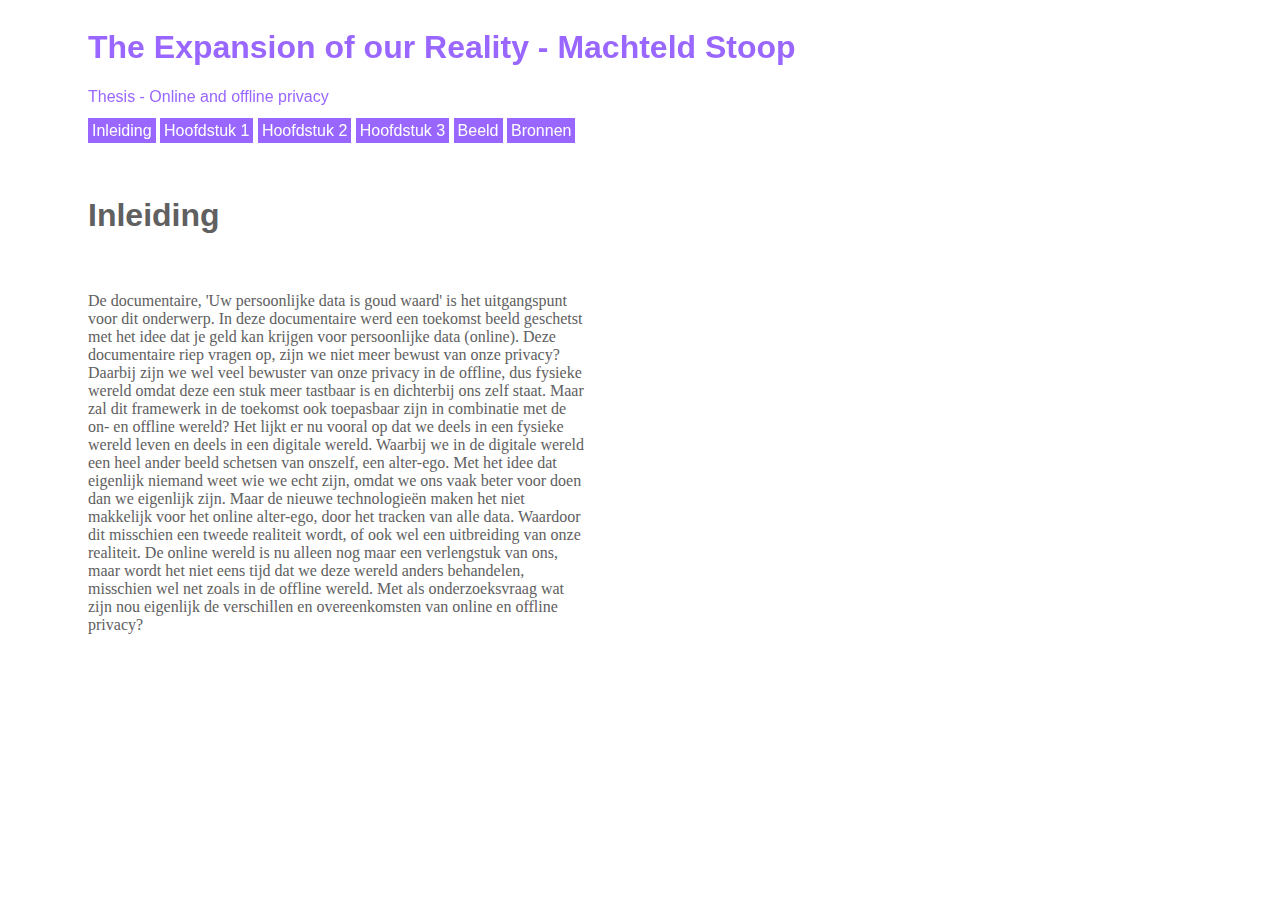
<file: scriptiemachteldstoop/index.html>
<html>

	<link rel="stylesheet" href="index.css">


<head>
	
	<title>Portfolio Machteld Stoop</title>
	
</head>

<body>
	<div style="position:fixed;">

<h1>The Expansion of our Reality - Machteld Stoop</h1>

	Thesis - Online and offline privacy

<ul class="navbar">
<li><a href="index.html">Inleiding</a>
<li><a href="hoofdstuk1.html">Hoofdstuk 1</a>
<li><a href=".html">Hoofdstuk 2</a>
<li><a href=".html">Hoofdstuk 3</a>
<li><a href=".html">Beeld</a>
<li><a href=".html">Bronnen</a>


</ul>


</div>

<div class="griditem">
  <article><br> 
    <h1>Inleiding</h1>
<br>
<br>
De documentaire, 'Uw persoonlijke data is goud waard' is het uitgangspunt voor dit onderwerp. In deze documentaire werd een toekomst beeld geschetst met het idee dat je geld kan krijgen voor persoonlijke data (online). Deze documentaire riep vragen op, zijn we niet meer bewust van onze privacy? Daarbij zijn we wel veel bewuster van onze privacy in de offline, dus fysieke wereld omdat deze een stuk meer tastbaar is en dichterbij ons zelf staat. Maar zal dit framewerk in de toekomst ook toepasbaar zijn in combinatie met de on- en offline wereld? Het lijkt er nu vooral op dat we deels in een fysieke wereld leven en deels in een digitale wereld. Waarbij we in de digitale wereld een heel ander beeld schetsen van onszelf, een alter-ego. Met het idee dat eigenlijk niemand weet wie we echt zijn, omdat we ons vaak beter voor doen dan we eigenlijk zijn. Maar de nieuwe technologieën maken het niet makkelijk voor het online alter-ego, door het tracken van alle data. Waardoor dit misschien een tweede realiteit wordt, of ook wel een uitbreiding van onze realiteit. De online wereld is nu alleen nog maar een verlengstuk van ons, maar wordt het niet eens tijd dat we deze wereld anders behandelen, misschien wel net zoals in de offline wereld. Met als onderzoeksvraag wat zijn nou eigenlijk de verschillen en overeenkomsten van online en offline privacy?
        
      </article>


<br>
	
	

	
</div>
	




</body>
</html>
</file>
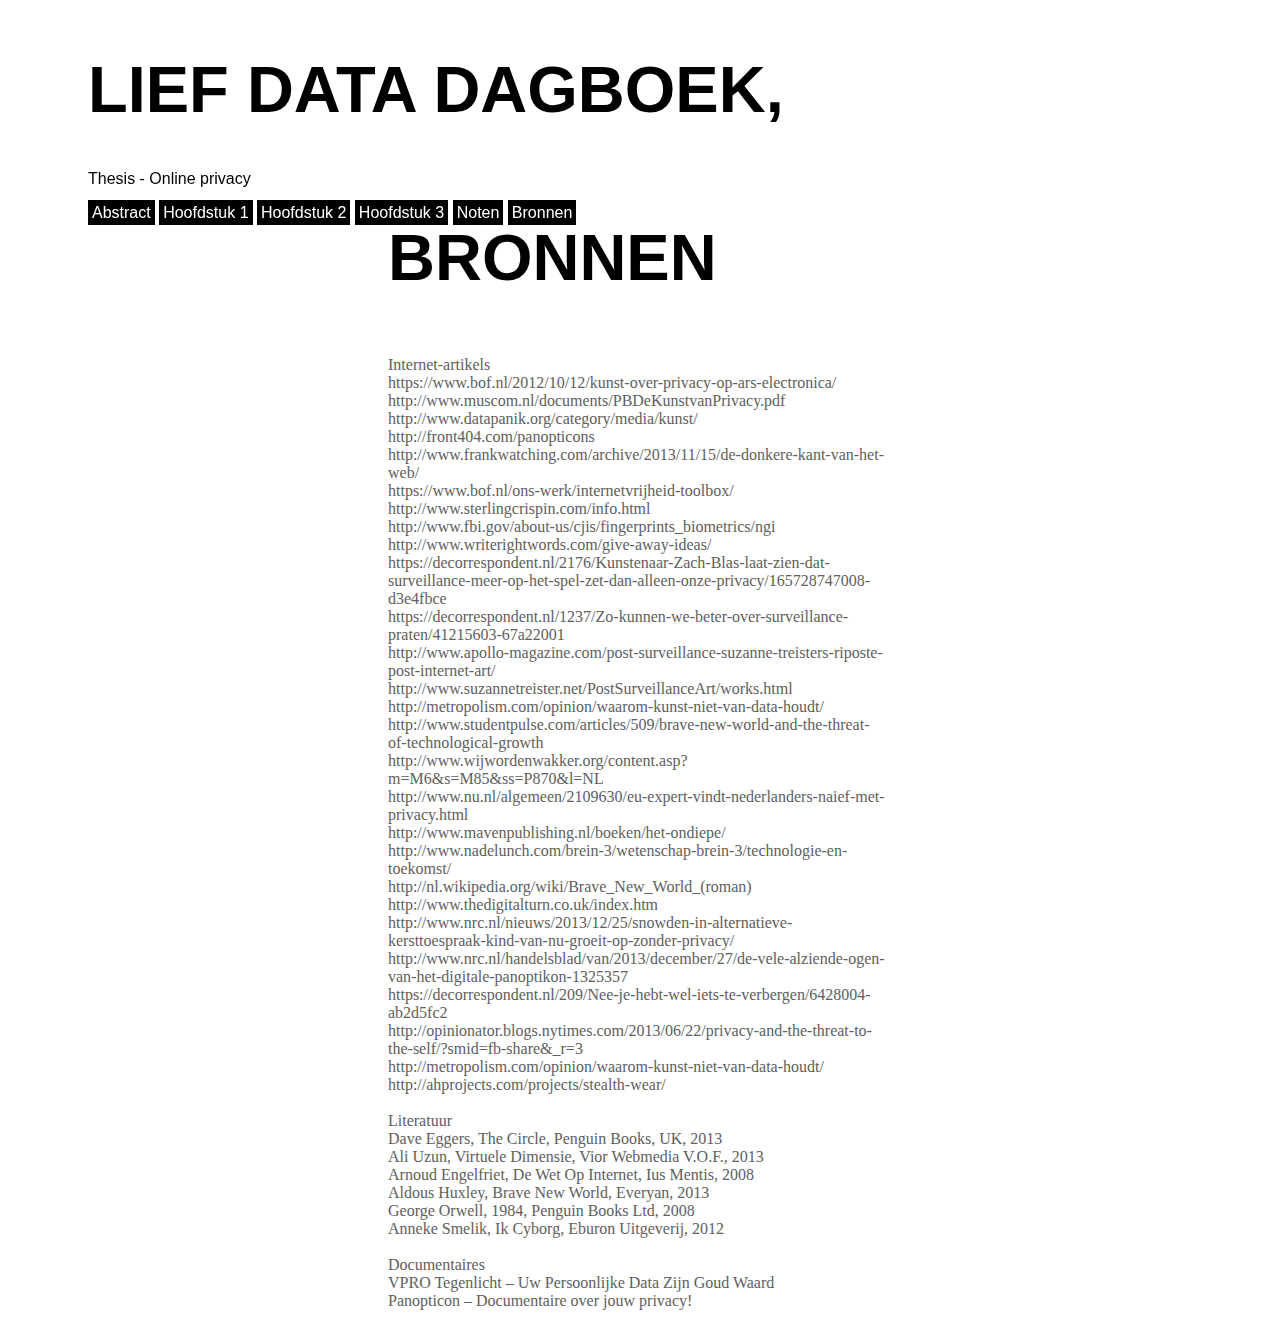
<file: pages/bronnen.html>
<html>

	<link rel="stylesheet" href="../css/style.css">


<head>
	
	<title>Thesis - Machteld Stoop</title>
	
</head>

<body>
	<div style="position:fixed; font-family: Helvetica, Helvetica, Times, serif; color: #000;">

<h1>LIEF DATA DAGBOEK,</h1>

	Thesis - Online privacy

<ul class="navbar">
<li><a href="../index.html">Abstract</a>
<li><a href="hoofdstuk1.html">Hoofdstuk 1</a>
<li><a href="hoofdstuk2.html">Hoofdstuk 2</a>
<li><a href="hoofdstuk3.html">Hoofdstuk 3</a>
<li><a href="noten.html">Noten</a>
<li><a href="bronnen.html">Bronnen</a>


</ul>


</div>


<div class="griditem4">
  <article><br> 
<h1>BRONNEN<br></h1>
<br>


Internet-artikels<br>
https://www.bof.nl/2012/10/12/kunst-over-privacy-op-ars-electronica/<br>
 
http://www.muscom.nl/documents/PBDeKunstvanPrivacy.pdf<br>
 
http://www.datapanik.org/category/media/kunst/<br>
 
http://front404.com/panopticons<br>
 
http://www.frankwatching.com/archive/2013/11/15/de-donkere-kant-van-het-web/<br>
 
https://www.bof.nl/ons-werk/internetvrijheid-toolbox/<br>
 
http://www.sterlingcrispin.com/info.html<br>
 
http://www.fbi.gov/about-us/cjis/fingerprints_biometrics/ngi<br>
 
http://www.writerightwords.com/give-away-ideas/<br>
 
https://decorrespondent.nl/2176/Kunstenaar-Zach-Blas-laat-zien-dat-surveillance-meer-op-het-spel-zet-dan-alleen-onze-privacy/165728747008-d3e4fbce<br>
 
https://decorrespondent.nl/1237/Zo-kunnen-we-beter-over-surveillance-praten/41215603-67a22001<br>
 
http://www.apollo-magazine.com/post-surveillance-suzanne-treisters-riposte-post-internet-art/<br>
 
http://www.suzannetreister.net/PostSurveillanceArt/works.html<br>
 
http://metropolism.com/opinion/waarom-kunst-niet-van-data-houdt/<br>

http://www.studentpulse.com/articles/509/brave-new-world-and-the-threat-of-technological-growth<br>
 
http://www.wijwordenwakker.org/content.asp?m=M6&s=M85&ss=P870&l=NL<br>
 
http://www.nu.nl/algemeen/2109630/eu-expert-vindt-nederlanders-naief-met-privacy.html<br>
 
http://www.mavenpublishing.nl/boeken/het-ondiepe/<br>
 
http://www.nadelunch.com/brein-3/wetenschap-brein-3/technologie-en-toekomst/<br>
 
http://nl.wikipedia.org/wiki/Brave_New_World_(roman)<br>
 
http://www.thedigitalturn.co.uk/index.htm<br>

http://www.nrc.nl/nieuws/2013/12/25/snowden-in-alternatieve-kersttoespraak-kind-van-nu-groeit-op-zonder-privacy/<br>

http://www.nrc.nl/handelsblad/van/2013/december/27/de-vele-alziende-ogen-van-het-digitale-panoptikon-1325357<br>

https://decorrespondent.nl/209/Nee-je-hebt-wel-iets-te-verbergen/6428004-ab2d5fc2<br>

http://opinionator.blogs.nytimes.com/2013/06/22/privacy-and-the-threat-to-the-self/?smid=fb-share&_r=3<br>

http://metropolism.com/opinion/waarom-kunst-niet-van-data-houdt/<br>

http://ahprojects.com/projects/stealth-wear/<br><br>

Literatuur<br>
Dave Eggers, The Circle, Penguin Books, UK, 2013<br>
Ali Uzun, Virtuele Dimensie, Vior Webmedia V.O.F., 2013<br>
Arnoud Engelfriet, De Wet Op Internet, Ius Mentis, 2008<br>
Aldous Huxley, Brave New World, Everyan, 2013<br>
George Orwell, 1984, Penguin Books Ltd, 2008<br>
Anneke Smelik, Ik Cyborg, Eburon Uitgeverij, 2012<br><br>
 
Documentaires<br>
VPRO Tegenlicht – Uw Persoonlijke Data Zijn Goud Waard<br>
Panopticon – Documentaire over jouw privacy!<br>
 
 





</article>


<br>
	
	


	
	

	
</div>
	




</body>
</html>
</file>
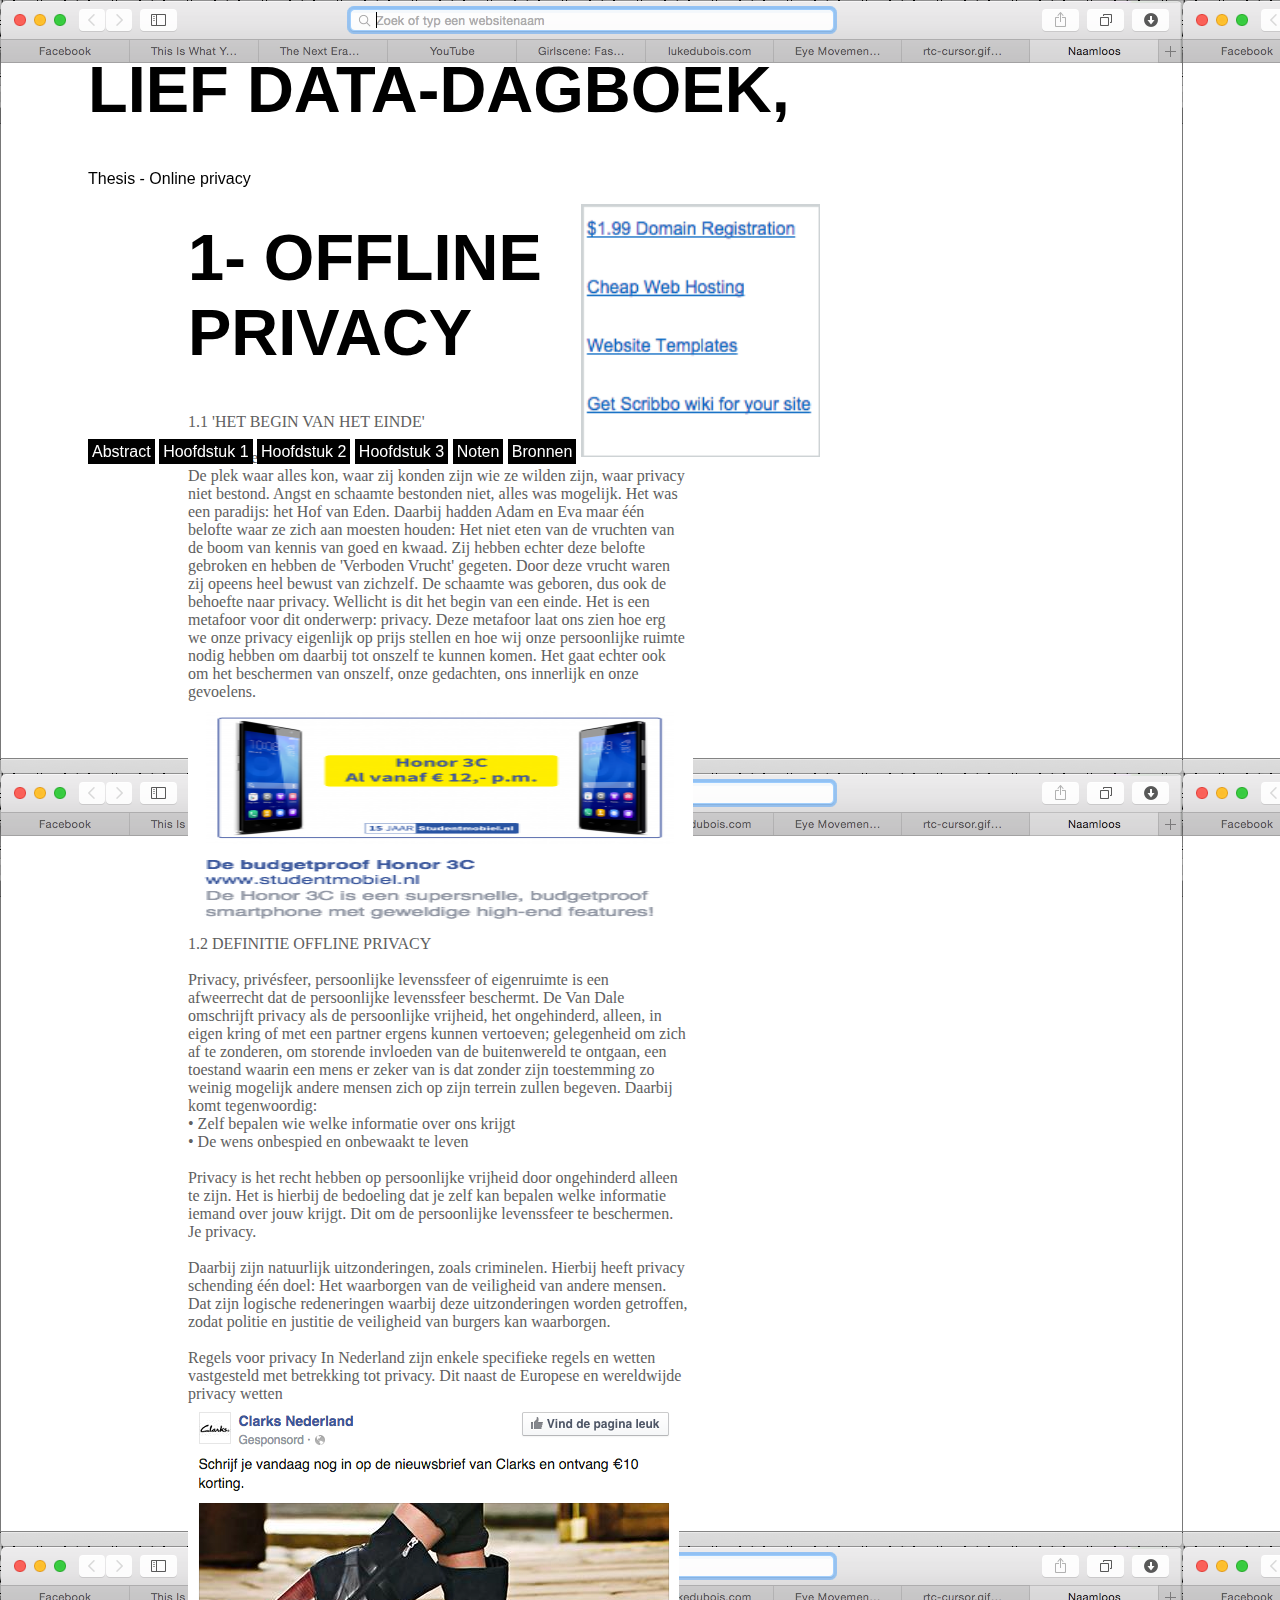
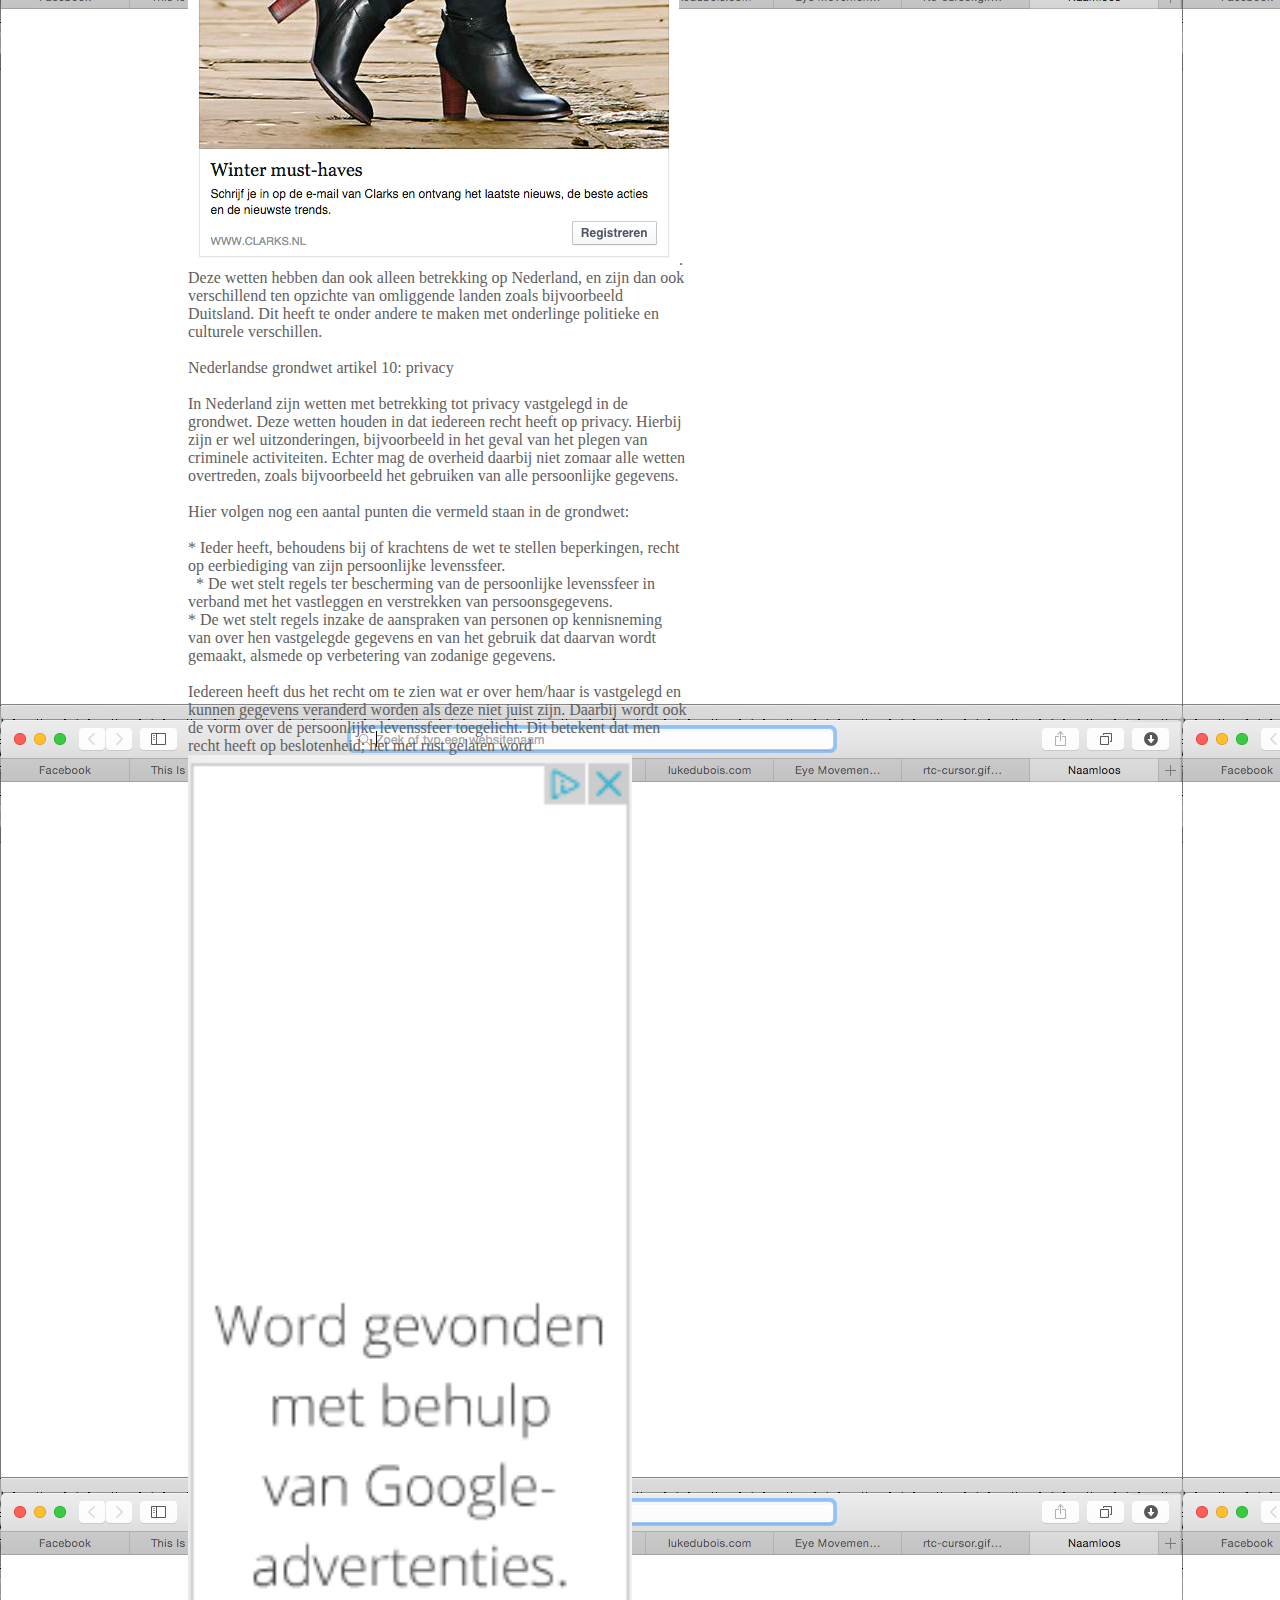
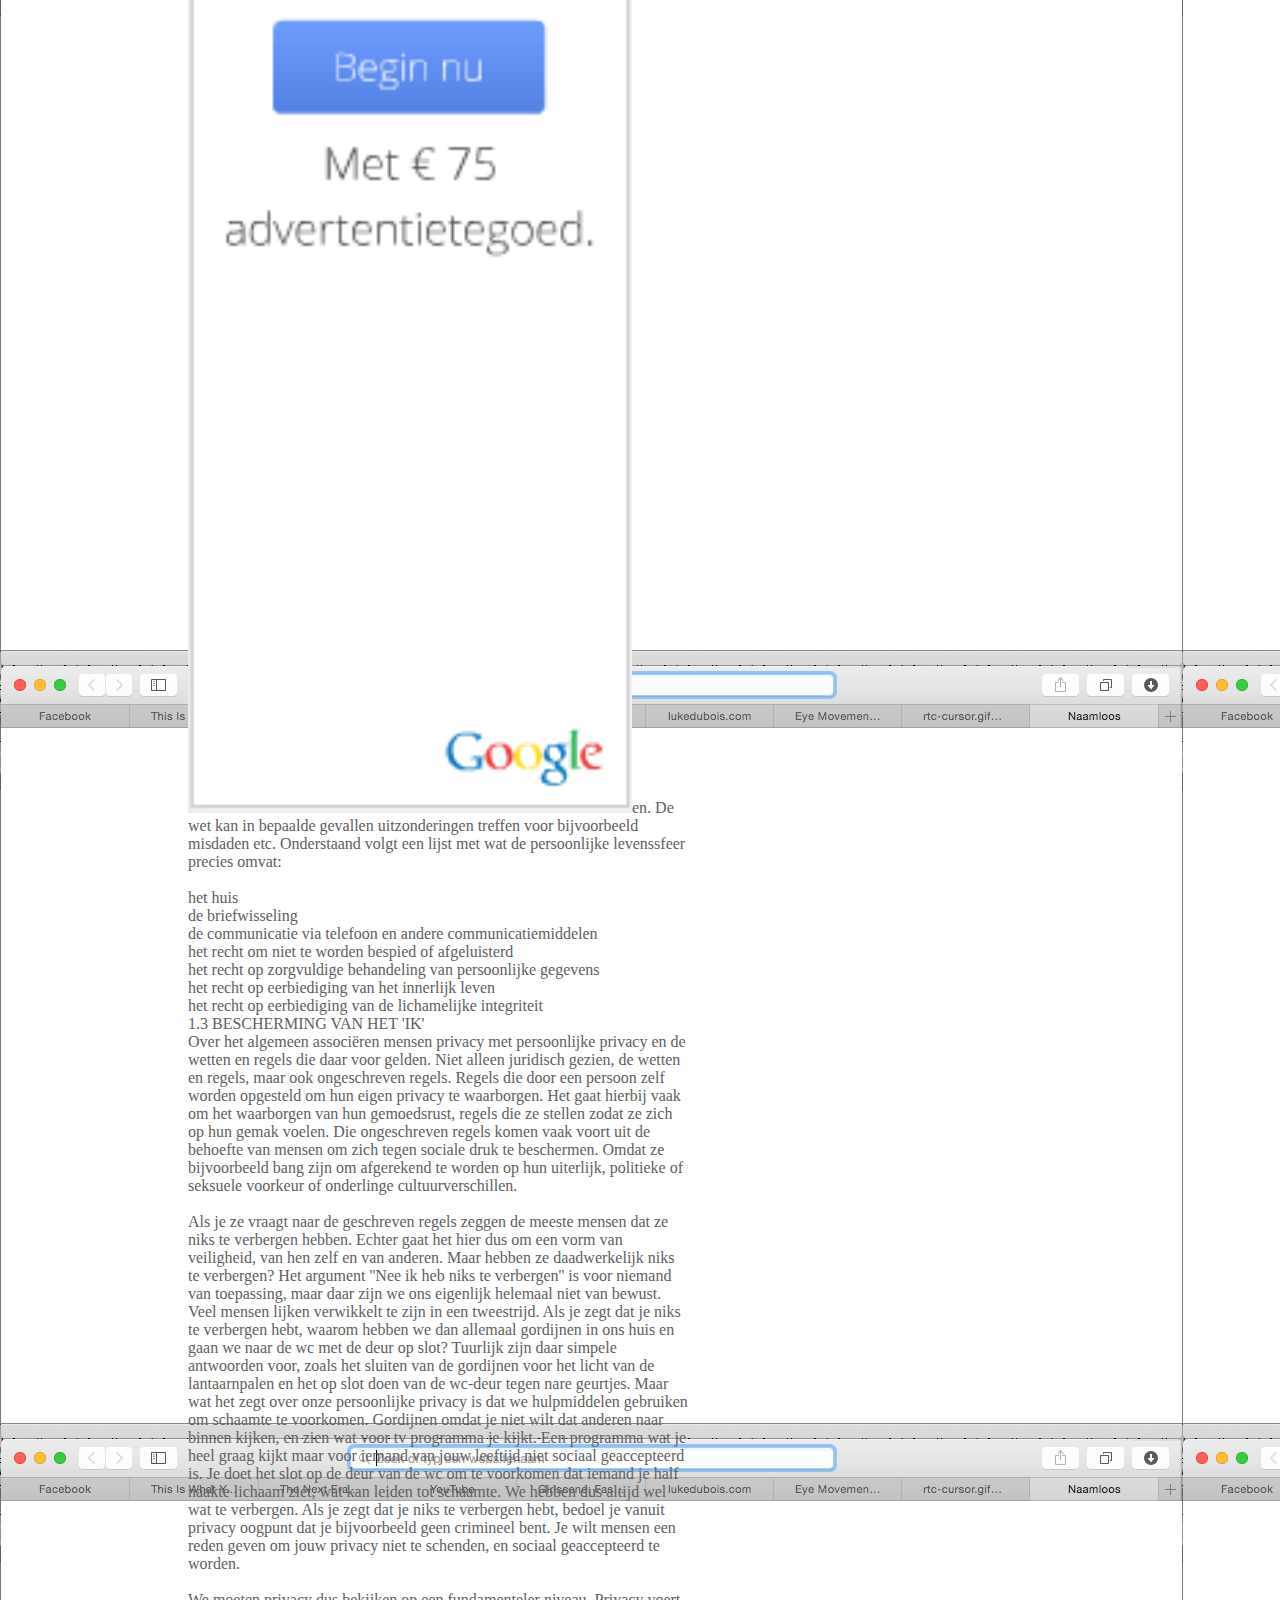
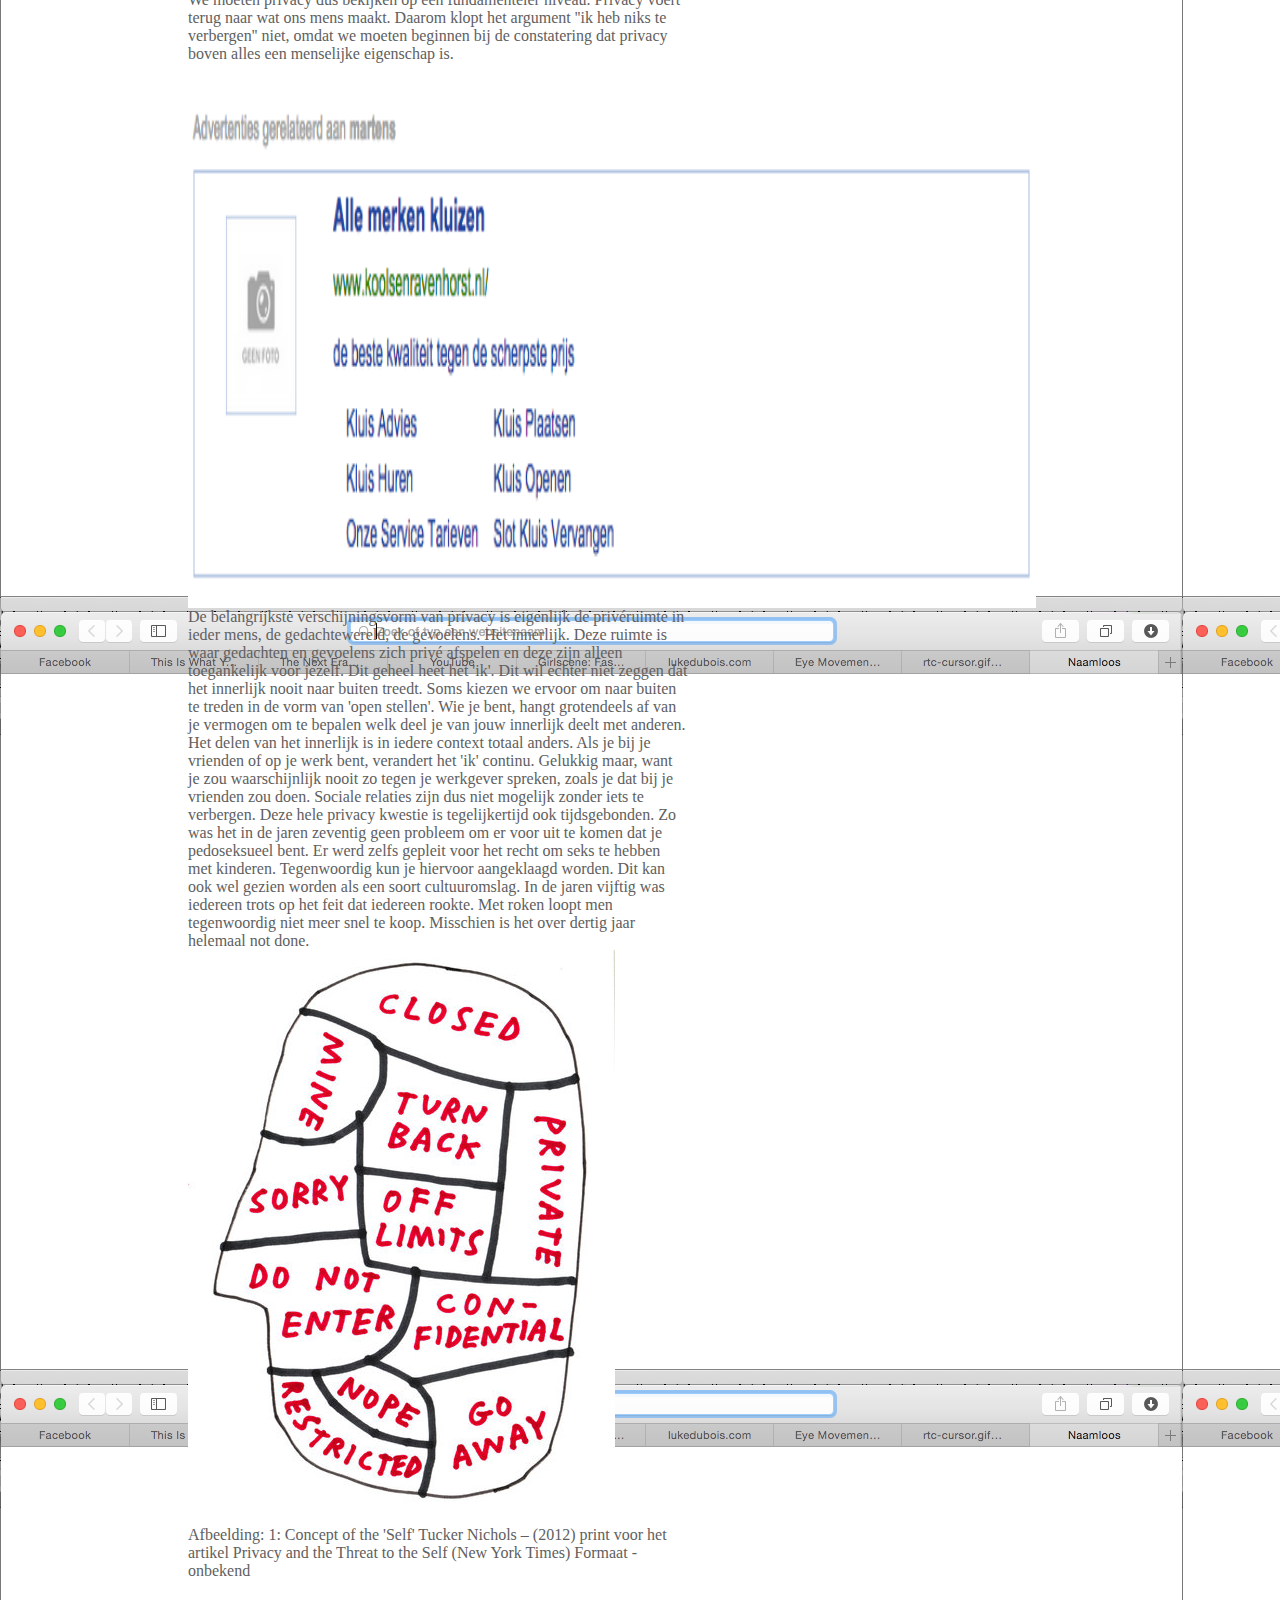
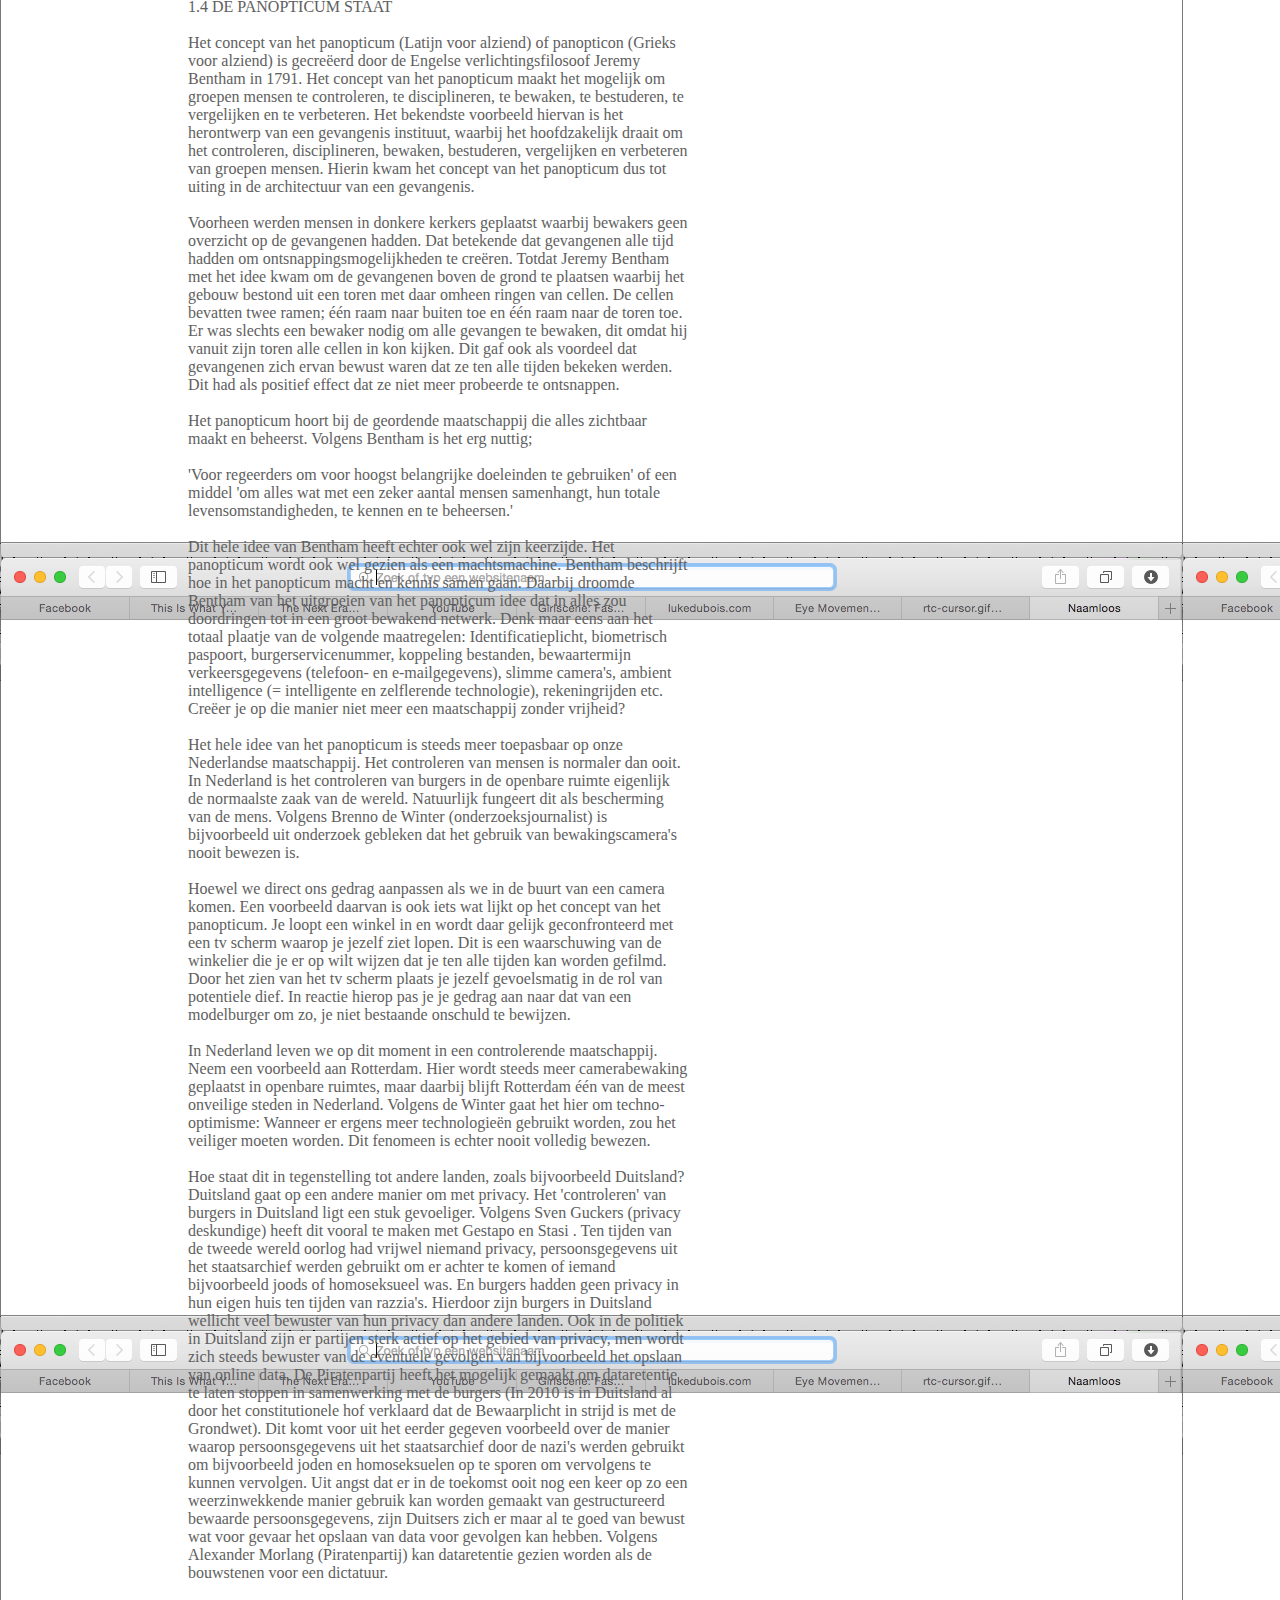
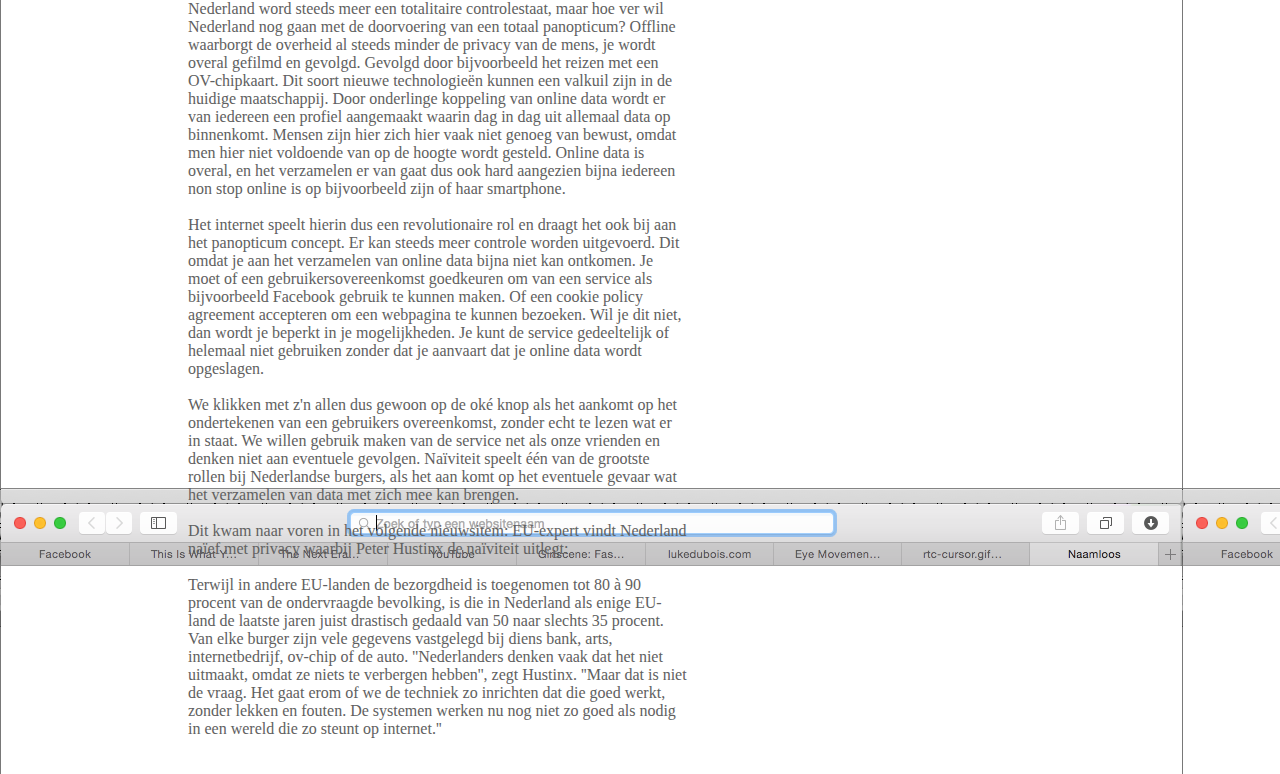
<file: pages/hoofdstuk1.html>
<html>

	<link rel="stylesheet" href="../css/style.css">


<style type="text/css">
body,td,th {
	font-family: Helvetica, Helvetica, Times, serif;
}
</style>
<head>
	
<title>Thesis - Machteld Stoop</title>
	
</head>

<body background="../img/Schermafbeelding 2014-11-30 om 20.11.15.png">
	<div style="position:fixed; font-family: Helvetica, Helvetica, Times, serif; color: #000;">

<h1>LIEF DATA-DAGBOEK,</h1>

	Thesis - Online privacy

<ul class="navbar">
<li><a href="../index.html">Abstract</a>
<li><a href="hoofdstuk1.html">Hoofdstuk 1</a>
<li><a href="hoofdstuk2.html">Hoofdstuk 2</a>
<li><a href="hoofdstuk3.html">Hoofdstuk 3</a>
<li><a href="noten.html">Noten</a>
<li><a href="bronnen.html">Bronnen</a>
<img src="../img/Schermafbeelding 2015-01-11 om 20.49.22.png" width="239" height="253">

</ul>


</div>

<div class="griditem2">
  <article><br> 
<h1>1- OFFLINE PRIVACY</h1>

1.1	 'HET BEGIN VAN HET EINDE'<br><br>

Introductie<br>
De plek waar alles kon, waar zij konden zijn wie ze wilden zijn, waar privacy niet bestond. Angst en schaamte bestonden niet, alles was mogelijk. Het was een paradijs: het Hof van Eden. Daarbij hadden Adam en Eva maar één belofte waar ze zich aan moesten houden: Het niet eten van de vruchten van de boom van kennis van goed en kwaad. Zij hebben echter deze belofte gebroken en hebben de 'Verboden Vrucht' gegeten. Door deze vrucht waren zij opeens heel bewust van zichzelf. De schaamte was geboren, dus ook de behoefte naar privacy. Wellicht is dit het begin van een einde. Het is een metafoor voor dit onderwerp: privacy. Deze metafoor laat ons zien hoe erg we onze privacy eigenlijk op prijs stellen en hoe wij onze persoonlijke ruimte nodig hebben om daarbij tot onszelf te kunnen komen. Het gaat echter ook om het beschermen van onszelf, onze gedachten, ons innerlijk en onze gevoelens.<br>
<img src="../img/Schermafbeelding 2015-01-11 om 17.36.34.png" width="505" height="234"><br>


1.2	DEFINITIE OFFLINE PRIVACY<br><br>

Privacy, privésfeer, persoonlijke levenssfeer of eigenruimte is een afweerrecht dat de persoonlijke levenssfeer beschermt. De Van Dale omschrijft privacy als de persoonlijke vrijheid, het ongehinderd, alleen, in eigen kring of met een partner ergens kunnen vertoeven; gelegenheid om zich af te zonderen, om storende invloeden van de buitenwereld te ontgaan, een toestand waarin een mens er zeker van is dat zonder zijn toestemming zo weinig mogelijk andere mensen zich op zijn terrein zullen begeven. Daarbij komt tegenwoordig:<br>
•	Zelf bepalen wie welke informatie over ons krijgt<br>
•	De wens onbespied en onbewaakt te leven<br><br>

Privacy is het recht hebben op persoonlijke vrijheid door ongehinderd alleen te zijn. Het is hierbij de bedoeling dat je zelf kan bepalen welke informatie iemand over jouw krijgt. Dit om de persoonlijke levenssfeer te beschermen. Je privacy. <br><br>

Daarbij zijn natuurlijk uitzonderingen, zoals criminelen. Hierbij heeft privacy schending één doel: Het waarborgen van de veiligheid van andere mensen. Dat zijn logische redeneringen waarbij deze uitzonderingen worden getroffen, zodat politie en justitie de veiligheid van burgers kan waarborgen. <br><br>

Regels voor privacy
In Nederland zijn enkele specifieke regels en wetten vastgesteld met betrekking tot privacy. Dit naast de Europese en wereldwijde privacy wetten<img src="../img/Schermafbeelding 2015-01-11 om 17.44.15.png" width="491" height="462">. Deze wetten hebben dan ook alleen betrekking op Nederland, en zijn dan ook verschillend ten opzichte van omliggende landen zoals bijvoorbeeld Duitsland. Dit heeft te onder andere te maken met onderlinge politieke en culturele verschillen.<br><br>

Nederlandse grondwet artikel 10: privacy<br>
<br>
 

In Nederland zijn wetten met betrekking tot privacy vastgelegd in de grondwet. Deze wetten houden in dat iedereen recht heeft op privacy. Hierbij zijn er wel uitzonderingen, bijvoorbeeld in het geval van het plegen van criminele activiteiten. Echter mag de overheid daarbij niet zomaar alle wetten overtreden, zoals bijvoorbeeld het gebruiken van alle persoonlijke gegevens. <br><br>

Hier volgen nog een aantal punten die vermeld staan in de grondwet:
<br><br>
* Ieder heeft, behoudens bij of krachtens de wet te stellen beperkingen, recht op eerbiediging van zijn persoonlijke levenssfeer.<br>
 
* De wet stelt regels ter bescherming van de persoonlijke levenssfeer in verband met het vastleggen en verstrekken van persoonsgegevens. <br>
* De wet stelt regels inzake de aanspraken van personen op kennisneming van over hen vastgelegde gegevens en van het gebruik dat daarvan wordt gemaakt, alsmede op verbetering van zodanige gegevens.<br><br>

Iedereen heeft dus het recht om te zien wat er over hem/haar is vastgelegd en kunnen gegevens veranderd worden als deze niet juist zijn. Daarbij wordt ook de vorm over de persoonlijke levenssfeer toegelicht. Dit betekent dat men recht heeft op beslotenheid; het met rust gelaten word<img src="../img/Schermafbeelding 2015-01-11 om 20.46.43.png" width="444" height="1658">en. De wet kan in bepaalde gevallen uitzonderingen treffen voor bijvoorbeeld misdaden etc. Onderstaand volgt een lijst met wat de persoonlijke levenssfeer precies omvat:<br><br>

het huis<br>
de briefwisseling <br>
de communicatie via telefoon en andere communicatiemiddelen <br>
het recht om niet te worden bespied of afgeluisterd <br>
het recht op zorgvuldige behandeling van persoonlijke gegevens <br>
het recht op eerbiediging van het innerlijk leven <br>
het recht op eerbiediging van de lichamelijke integriteit<br>

1.3 BESCHERMING VAN HET 'IK'<br>
Over het algemeen associëren mensen privacy met persoonlijke privacy en de wetten en regels die daar voor gelden. Niet alleen juridisch gezien, de wetten en regels, maar ook ongeschreven regels. Regels die door een persoon zelf worden opgesteld om hun eigen privacy te waarborgen. Het gaat hierbij vaak om het waarborgen van hun gemoedsrust, regels die ze stellen zodat ze zich op hun gemak voelen. Die ongeschreven regels komen vaak voort uit de behoefte van mensen om zich tegen sociale druk te beschermen. Omdat ze bijvoorbeeld bang zijn om afgerekend te worden op hun uiterlijk, politieke of seksuele voorkeur of onderlinge cultuurverschillen.<br><br>

Als je ze vraagt naar de geschreven regels zeggen de meeste mensen dat ze niks te verbergen hebben. Echter gaat het hier dus om een vorm van veiligheid, van hen zelf en van anderen. Maar hebben ze daadwerkelijk niks te verbergen? Het argument ''Nee ik heb niks te verbergen'' is voor niemand van toepassing, maar daar zijn we ons eigenlijk helemaal niet van bewust. Veel mensen lijken verwikkelt te zijn in een tweestrijd. Als je zegt dat je niks te verbergen hebt, waarom hebben we dan allemaal gordijnen in ons huis en gaan we naar de wc met de deur op slot? Tuurlijk zijn daar simpele antwoorden voor, zoals het sluiten van de gordijnen voor het licht van de lantaarnpalen en het op slot doen van de wc-deur tegen nare geurtjes. 
Maar wat het zegt over onze persoonlijke privacy is dat we hulpmiddelen gebruiken om schaamte te voorkomen. Gordijnen omdat je niet wilt dat anderen naar binnen kijken, en zien wat voor tv programma je kijkt. Een programma wat je heel graag kijkt maar voor iemand van jouw leeftijd niet sociaal geaccepteerd is. Je doet het slot op de deur van de wc om te voorkomen dat iemand je half naakte lichaam ziet, wat kan leiden tot schaamte. We hebben dus altijd wel wat te verbergen.
Als je zegt dat je niks te verbergen hebt, bedoel je vanuit privacy oogpunt dat je bijvoorbeeld geen crimineel bent. Je wilt mensen een reden geven om jouw privacy niet te schenden, en sociaal geaccepteerd te worden.<br><br>

We moeten privacy dus bekijken op een fundamenteler niveau. Privacy voert terug naar wat ons mens maakt. Daarom klopt het argument ''ik heb niks te verbergen'' niet, omdat we moeten beginnen bij de constatering dat privacy boven alles een menselijke eigenschap is. <br><br><img src="../img/Schermafbeelding 2015-01-11 om 20.34.05.png" width="848" height="527">

De belangrijkste verschijningsvorm van privacy is eigenlijk de privéruimte in ieder mens, de gedachtewereld, de gevoelens. Het innerlijk. Deze ruimte is waar gedachten en gevoelens zich privé afspelen en deze zijn alleen toegankelijk voor jezelf. Dit geheel heet het 'ik'. Dit wil echter niet zeggen dat het innerlijk nooit naar buiten treedt. Soms kiezen we ervoor om naar buiten te treden in de vorm van 'open stellen'. Wie je bent, hangt grotendeels af van je vermogen om te bepalen welk deel je van jouw innerlijk deelt met anderen. Het delen van het innerlijk is in iedere context totaal anders. Als je bij je vrienden of op je werk bent, verandert het 'ik' continu. Gelukkig maar, want je zou waarschijnlijk nooit zo tegen je werkgever spreken, zoals je dat bij je vrienden zou doen. Sociale relaties zijn dus niet mogelijk zonder iets te verbergen. Deze hele privacy kwestie is tegelijkertijd ook tijdsgebonden. Zo was het in de jaren zeventig geen probleem om er voor uit te komen dat je pedoseksueel bent. Er werd zelfs gepleit voor het recht om seks te hebben met kinderen. Tegenwoordig kun je hiervoor aangeklaagd worden. Dit kan ook wel gezien worden als een soort cultuuromslag. In de jaren vijftig was iedereen trots op het feit dat iedereen rookte. Met roken loopt men tegenwoordig niet meer snel te koop. Misschien is het over dertig jaar helemaal not done.<img src="../img/0623STONEnichols-blog427.jpg" width="427" height="558"><br><br>

 


Afbeelding: 1: Concept of the 'Self' Tucker Nichols – (2012) print voor het artikel Privacy and the Threat to the Self (New York Times) Formaat - onbekend 





<br><br>



1.4 DE PANOPTICUM STAAT<br><br>

Het concept van het panopticum (Latijn voor alziend) of panopticon (Grieks voor alziend) is gecreëerd door de Engelse verlichtingsfilosoof Jeremy Bentham in 1791. Het concept van het panopticum maakt het mogelijk om groepen mensen te controleren, te disciplineren, te bewaken, te bestuderen, te vergelijken en te verbeteren. Het bekendste voorbeeld hiervan is het herontwerp van een gevangenis instituut, waarbij het hoofdzakelijk draait om het controleren, disciplineren, bewaken, bestuderen, vergelijken en verbeteren van groepen mensen. Hierin kwam het concept van het panopticum dus tot uiting in de architectuur van een gevangenis.<br><br>

Voorheen werden mensen in donkere kerkers geplaatst waarbij bewakers geen overzicht op de gevangenen hadden. Dat betekende dat gevangenen alle tijd hadden om ontsnappingsmogelijkheden te creëren. Totdat Jeremy Bentham met het idee kwam om de gevangenen boven de grond te plaatsen waarbij het gebouw bestond uit een toren met daar omheen ringen van cellen. De cellen bevatten twee ramen; één raam naar buiten toe en één raam naar de toren toe. Er was slechts een bewaker nodig om alle gevangen te bewaken, dit omdat hij vanuit zijn toren alle cellen in kon kijken. Dit gaf ook als voordeel dat gevangenen zich ervan bewust waren dat ze ten alle tijden bekeken werden. Dit had als positief effect dat ze niet meer probeerde te ontsnappen. <br><br>

Het panopticum hoort bij de geordende maatschappij die alles zichtbaar maakt en beheerst. Volgens Bentham is het erg nuttig;<br><br>

'Voor regeerders om voor hoogst belangrijke doeleinden te gebruiken' of een middel 'om alles wat met een zeker aantal mensen samenhangt, hun totale levensomstandigheden, te kennen en te beheersen.' <br><br>

Dit hele idee van Bentham heeft echter ook wel zijn keerzijde. Het panopticum wordt ook wel gezien als een machtsmachine. Bentham beschrijft hoe in het panopticum macht en kennis samen gaan. Daarbij droomde Bentham van het uitgroeien van het panopticum idee dat in alles zou doordringen tot in een groot bewakend netwerk. Denk maar eens aan het totaal plaatje van de volgende maatregelen: Identificatieplicht, biometrisch paspoort, burgerservicenummer, koppeling bestanden, bewaartermijn verkeersgegevens (telefoon- en e-mailgegevens), slimme camera's, ambient intelligence (= intelligente en zelflerende technologie), rekeningrijden etc. Creëer je op die manier niet meer een maatschappij zonder vrijheid?<br><br>

Het hele idee van het panopticum is steeds meer toepasbaar op onze Nederlandse maatschappij. Het controleren van mensen is normaler dan ooit. In Nederland is het controleren van burgers in de openbare ruimte eigenlijk de normaalste zaak van de wereld. Natuurlijk fungeert dit als bescherming van de mens. Volgens Brenno de Winter  (onderzoeksjournalist) is bijvoorbeeld uit onderzoek gebleken dat het gebruik van bewakingscamera's nooit bewezen is. <br><br>

Hoewel we direct ons gedrag aanpassen als we in de buurt van een camera komen. Een voorbeeld daarvan is ook iets wat lijkt op het concept van het panopticum. Je loopt een winkel in en wordt daar gelijk geconfronteerd met een tv scherm waarop je jezelf ziet lopen. Dit is een waarschuwing van de winkelier die je er op wilt wijzen dat je ten alle tijden kan worden gefilmd. Door het zien van het tv scherm plaats je jezelf gevoelsmatig in de rol van potentiele dief. In reactie hierop pas je je gedrag aan naar dat van een modelburger om zo, je niet bestaande onschuld te bewijzen. <br><br>

In Nederland leven we op dit moment in een controlerende maatschappij. Neem een voorbeeld aan Rotterdam. Hier wordt steeds meer camerabewaking geplaatst in openbare ruimtes, maar daarbij blijft Rotterdam één van de meest onveilige steden in Nederland. Volgens de Winter gaat het hier om techno-optimisme: Wanneer er ergens meer technologieën gebruikt worden, zou het veiliger moeten worden. Dit fenomeen is echter nooit volledig bewezen.<br><br>

Hoe staat dit in tegenstelling tot andere landen, zoals bijvoorbeeld Duitsland? Duitsland gaat op een andere manier om met privacy. Het 'controleren' van burgers in Duitsland ligt een stuk gevoeliger. Volgens Sven Guckers (privacy deskundige) heeft dit vooral te maken met Gestapo  en Stasi . Ten tijden van de tweede wereld oorlog had vrijwel niemand privacy, persoonsgegevens uit het staatsarchief werden gebruikt om er achter te komen of iemand bijvoorbeeld joods of homoseksueel was. En burgers hadden geen privacy in hun eigen huis ten tijden van razzia's. Hierdoor zijn burgers in Duitsland wellicht veel bewuster van hun privacy dan andere landen. Ook in de politiek in Duitsland zijn er partijen sterk actief op het gebied van privacy, men wordt zich steeds bewuster van de eventuele gevolgen van bijvoorbeeld het opslaan van online data. De Piratenpartij heeft het mogelijk gemaakt om dataretentie  te laten stoppen in samenwerking met de burgers (In 2010 is in Duitsland al door het constitutionele hof verklaard dat de Bewaarplicht in strijd is met de Grondwet). Dit komt voor uit het eerder gegeven voorbeeld over de manier waarop persoonsgegevens uit het staatsarchief door de nazi's werden gebruikt om bijvoorbeeld joden en homoseksuelen op te sporen om vervolgens te kunnen vervolgen. Uit angst dat er in de toekomst ooit nog een keer op zo een weerzinwekkende manier gebruik kan worden gemaakt van gestructureerd bewaarde persoonsgegevens, zijn Duitsers zich er maar al te goed van bewust wat voor gevaar het opslaan van data voor gevolgen kan hebben. Volgens Alexander Morlang (Piratenpartij) kan dataretentie gezien worden als de bouwstenen voor een dictatuur. <br><br>

Nederland word steeds meer een totalitaire controlestaat, maar hoe ver wil Nederland nog gaan met de doorvoering van een totaal panopticum? Offline waarborgt de overheid al steeds minder de privacy van de mens, je wordt overal gefilmd en gevolgd. Gevolgd door bijvoorbeeld het reizen met een OV-chipkaart. Dit soort nieuwe technologieën kunnen een valkuil zijn in de huidige maatschappij. Door onderlinge koppeling van online data wordt er van iedereen een profiel aangemaakt waarin dag in dag uit allemaal data op binnenkomt. Mensen zijn hier zich hier vaak niet genoeg van bewust, omdat men hier niet voldoende van op de hoogte wordt gesteld. Online data is overal, en het verzamelen er van gaat dus ook hard aangezien bijna iedereen non stop online is op bijvoorbeeld zijn of haar smartphone. <br><br>

Het internet speelt hierin dus een revolutionaire rol en draagt het ook bij aan het panopticum concept. Er kan steeds meer controle worden uitgevoerd. Dit omdat je aan het verzamelen van online data bijna niet kan ontkomen. Je moet of een gebruikersovereenkomst goedkeuren om van een service als bijvoorbeeld Facebook gebruik te kunnen maken. Of een cookie policy agreement accepteren om een webpagina te kunnen bezoeken. Wil je dit niet, dan wordt je beperkt in je mogelijkheden. Je kunt de service gedeeltelijk of helemaal niet gebruiken zonder dat je aanvaart dat je online data wordt opgeslagen.<br><br>

We klikken met z'n allen dus gewoon op de oké knop als het aankomt op het ondertekenen van een gebruikers overeenkomst, zonder echt te lezen wat er in staat. We willen gebruik maken van de service net als onze vrienden en denken niet aan eventuele gevolgen. Naïviteit speelt één van de grootste rollen bij Nederlandse burgers, als het aan komt op het eventuele gevaar wat het verzamelen van data met zich mee kan brengen.<br><br>

Dit kwam naar voren in het volgende nieuwsitem: EU-expert vindt Nederland naïef met privacy waarbij Peter Hustinx de naïviteit uitlegt: 
<br><br>
Terwijl in andere EU-landen de bezorgdheid is toegenomen tot 80 à 90 procent van de ondervraagde bevolking, is die in Nederland als enige EU-land de laatste jaren juist drastisch gedaald van 50 naar slechts 35 procent.
Van elke burger zijn vele gegevens vastgelegd bij diens bank, arts, internetbedrijf, ov-chip of de auto. ''Nederlanders denken vaak dat het niet uitmaakt, omdat ze niets te verbergen hebben'', zegt Hustinx.
''Maar dat is niet de vraag. Het gaat erom of we de techniek zo inrichten dat die goed werkt, zonder lekken en fouten. De systemen werken nu nog niet zo goed als nodig in een wereld die zo steunt op internet.''<br><br>


<br>
	
	

	
</div>
	




</body>
</html>
</file>
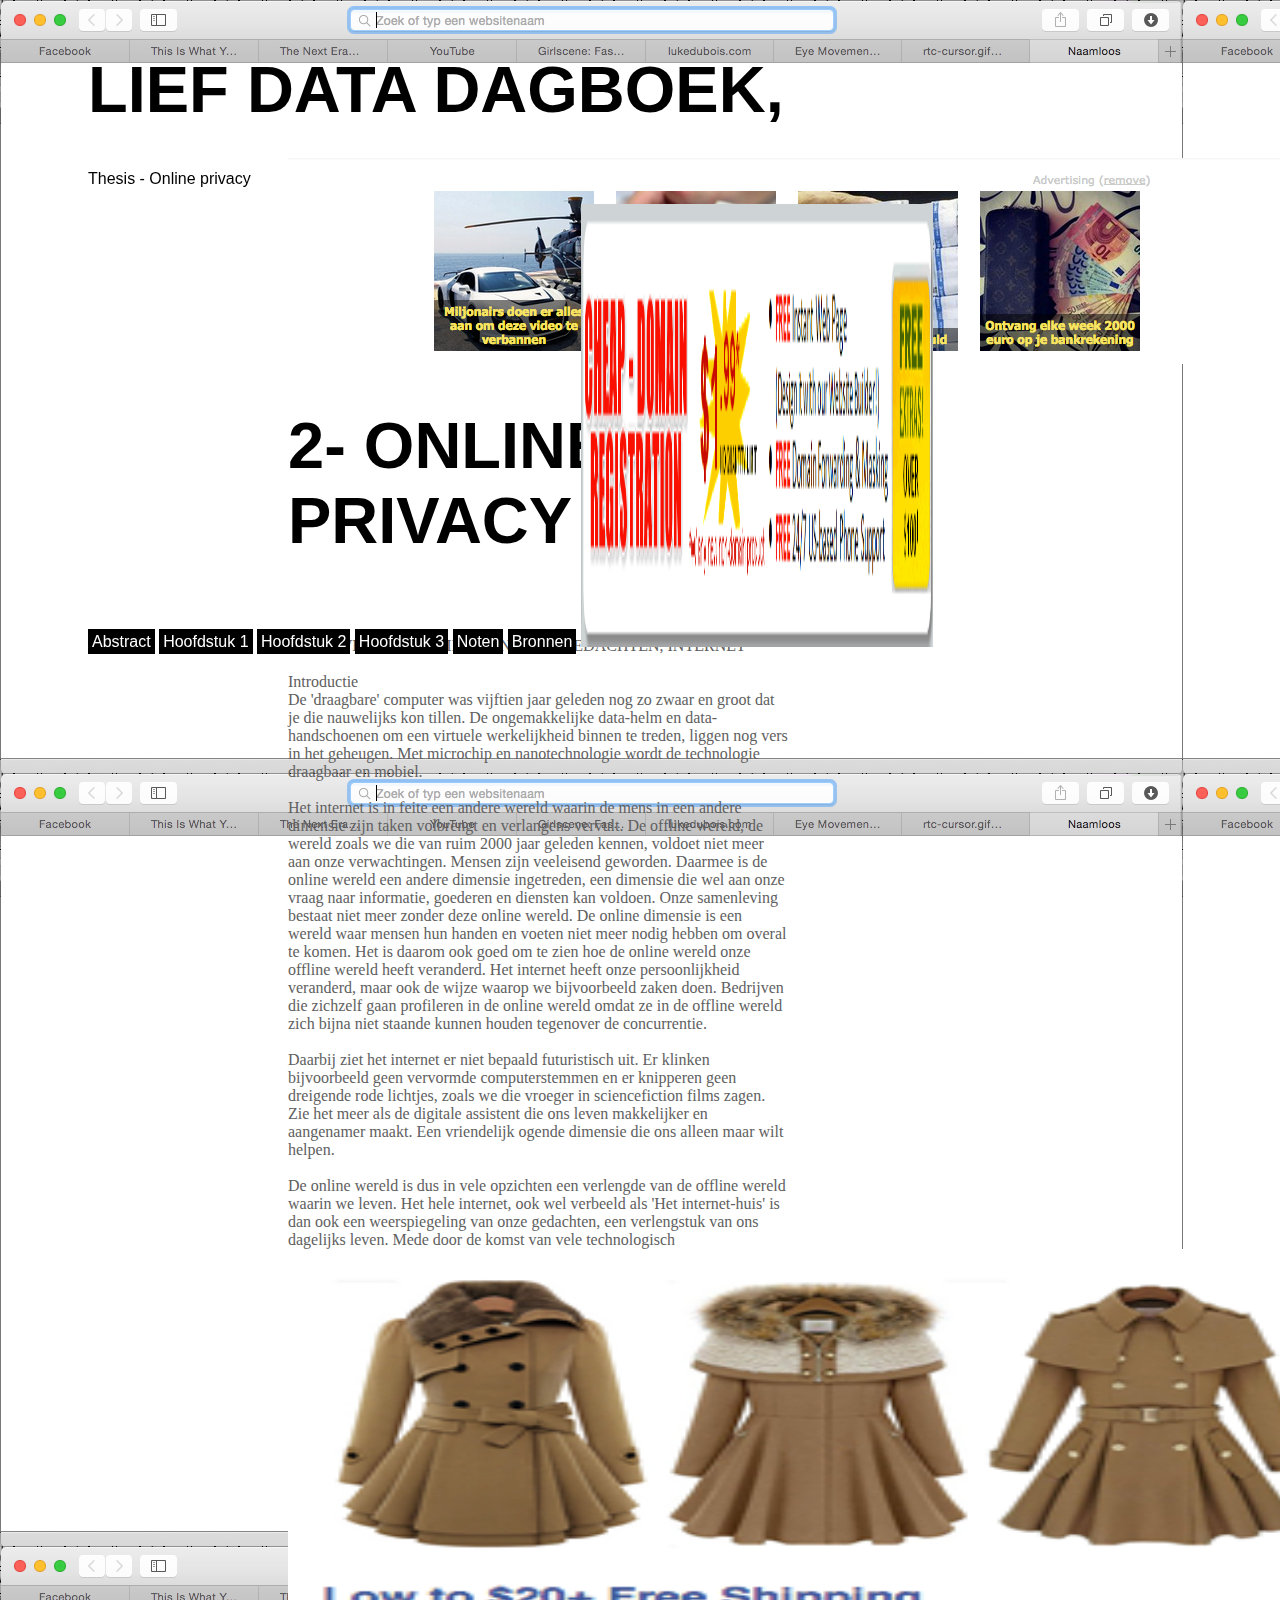
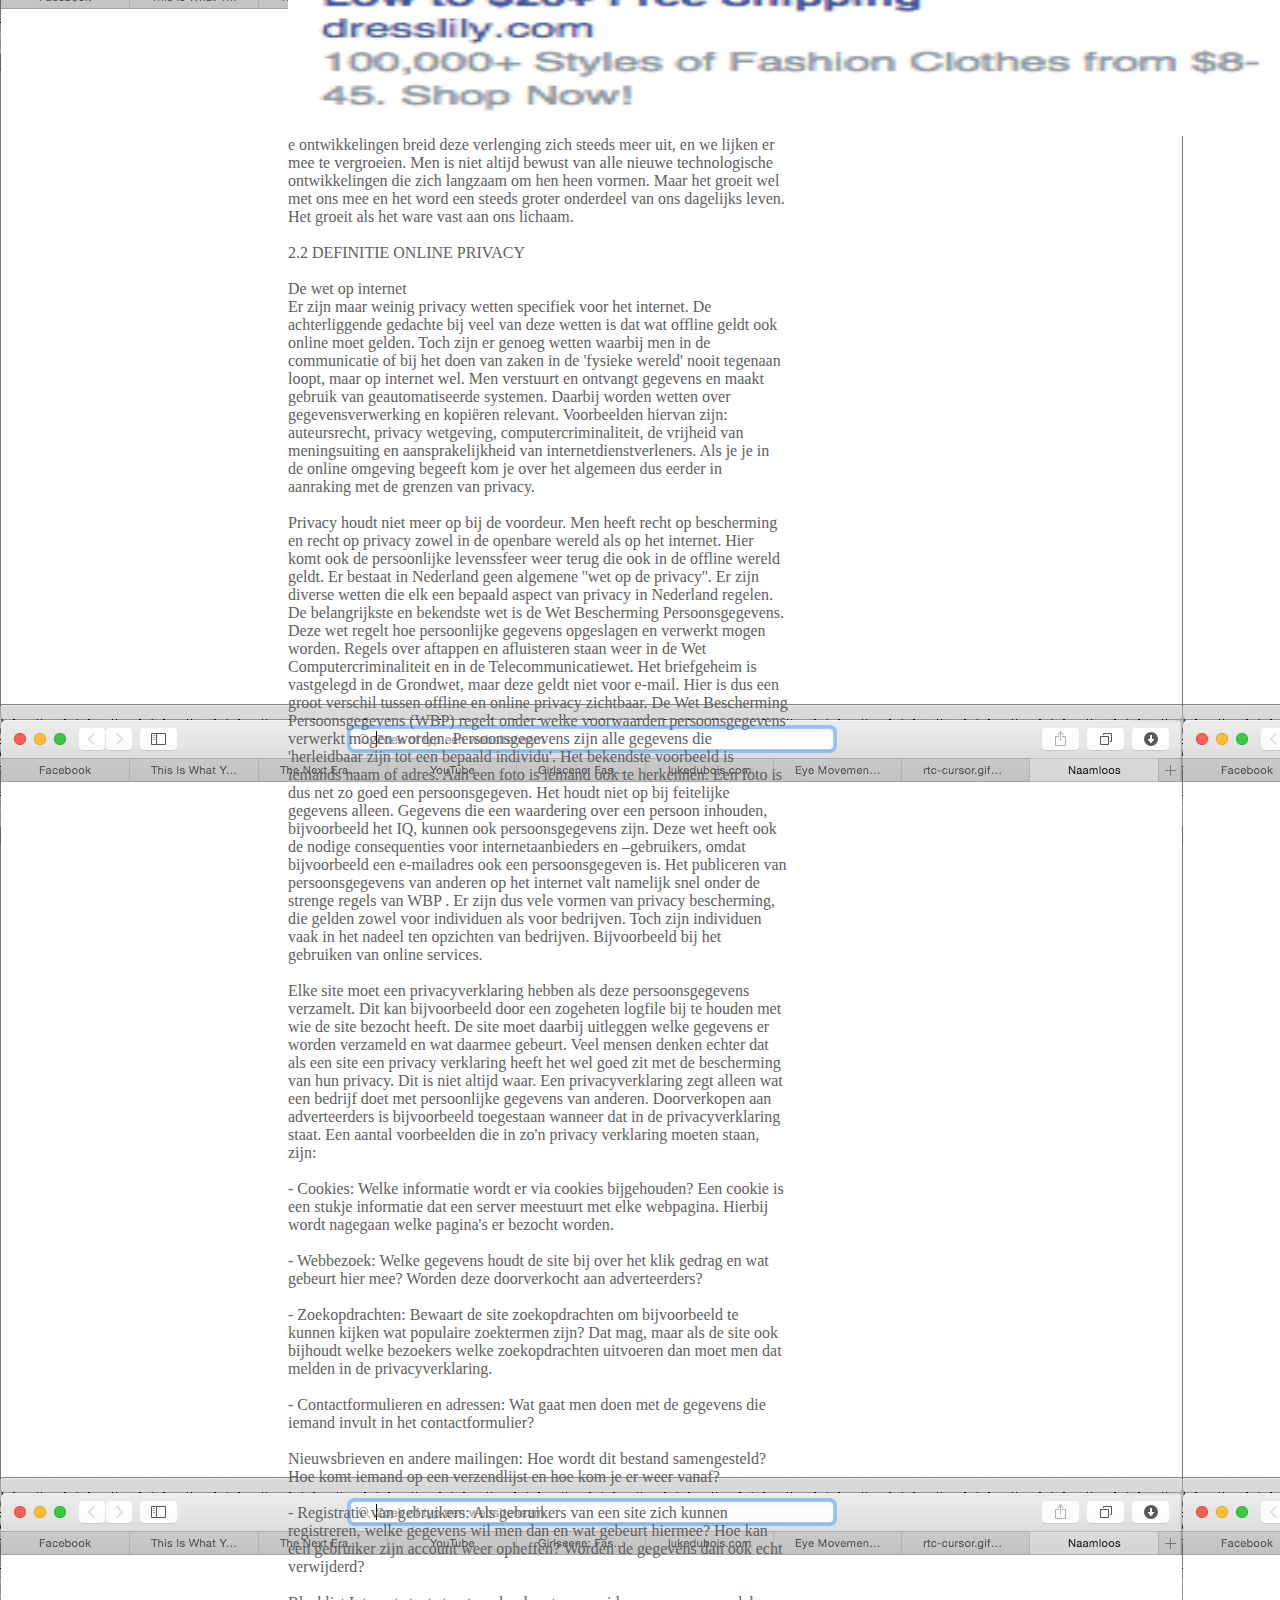
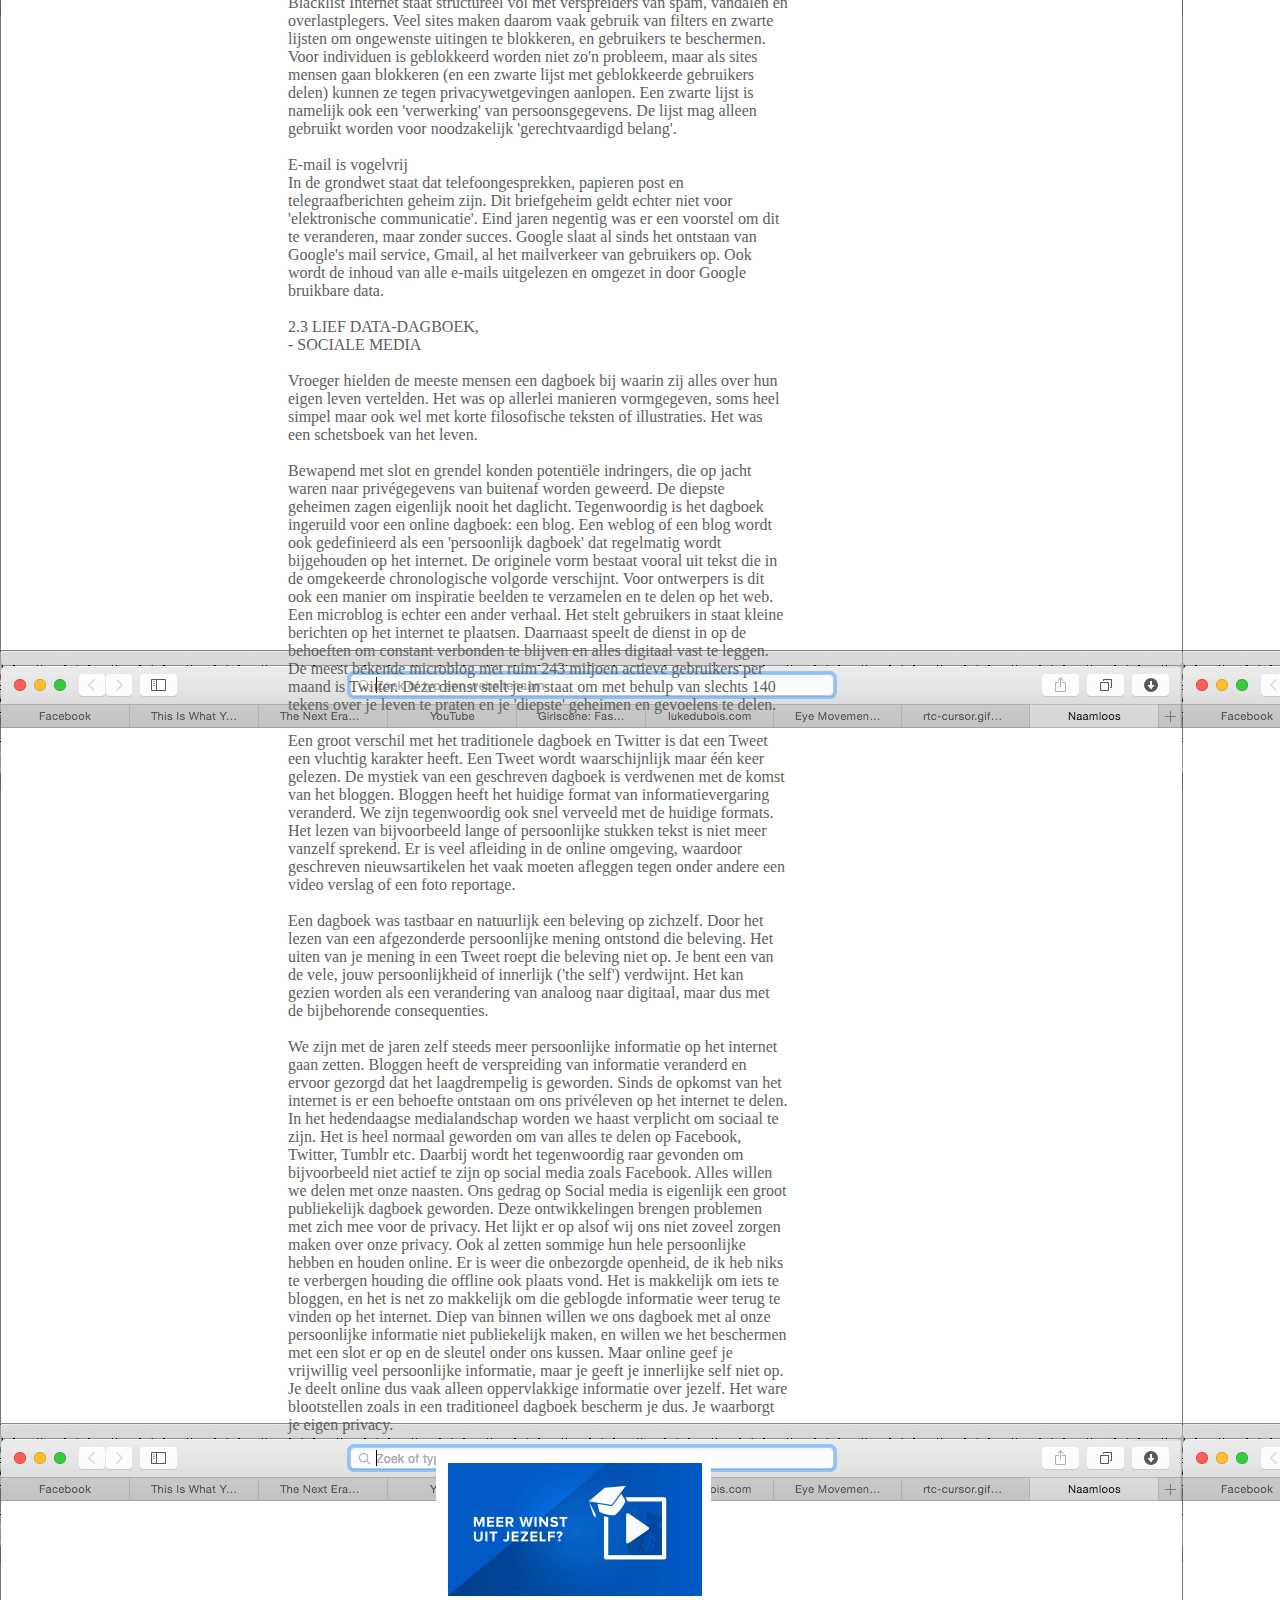
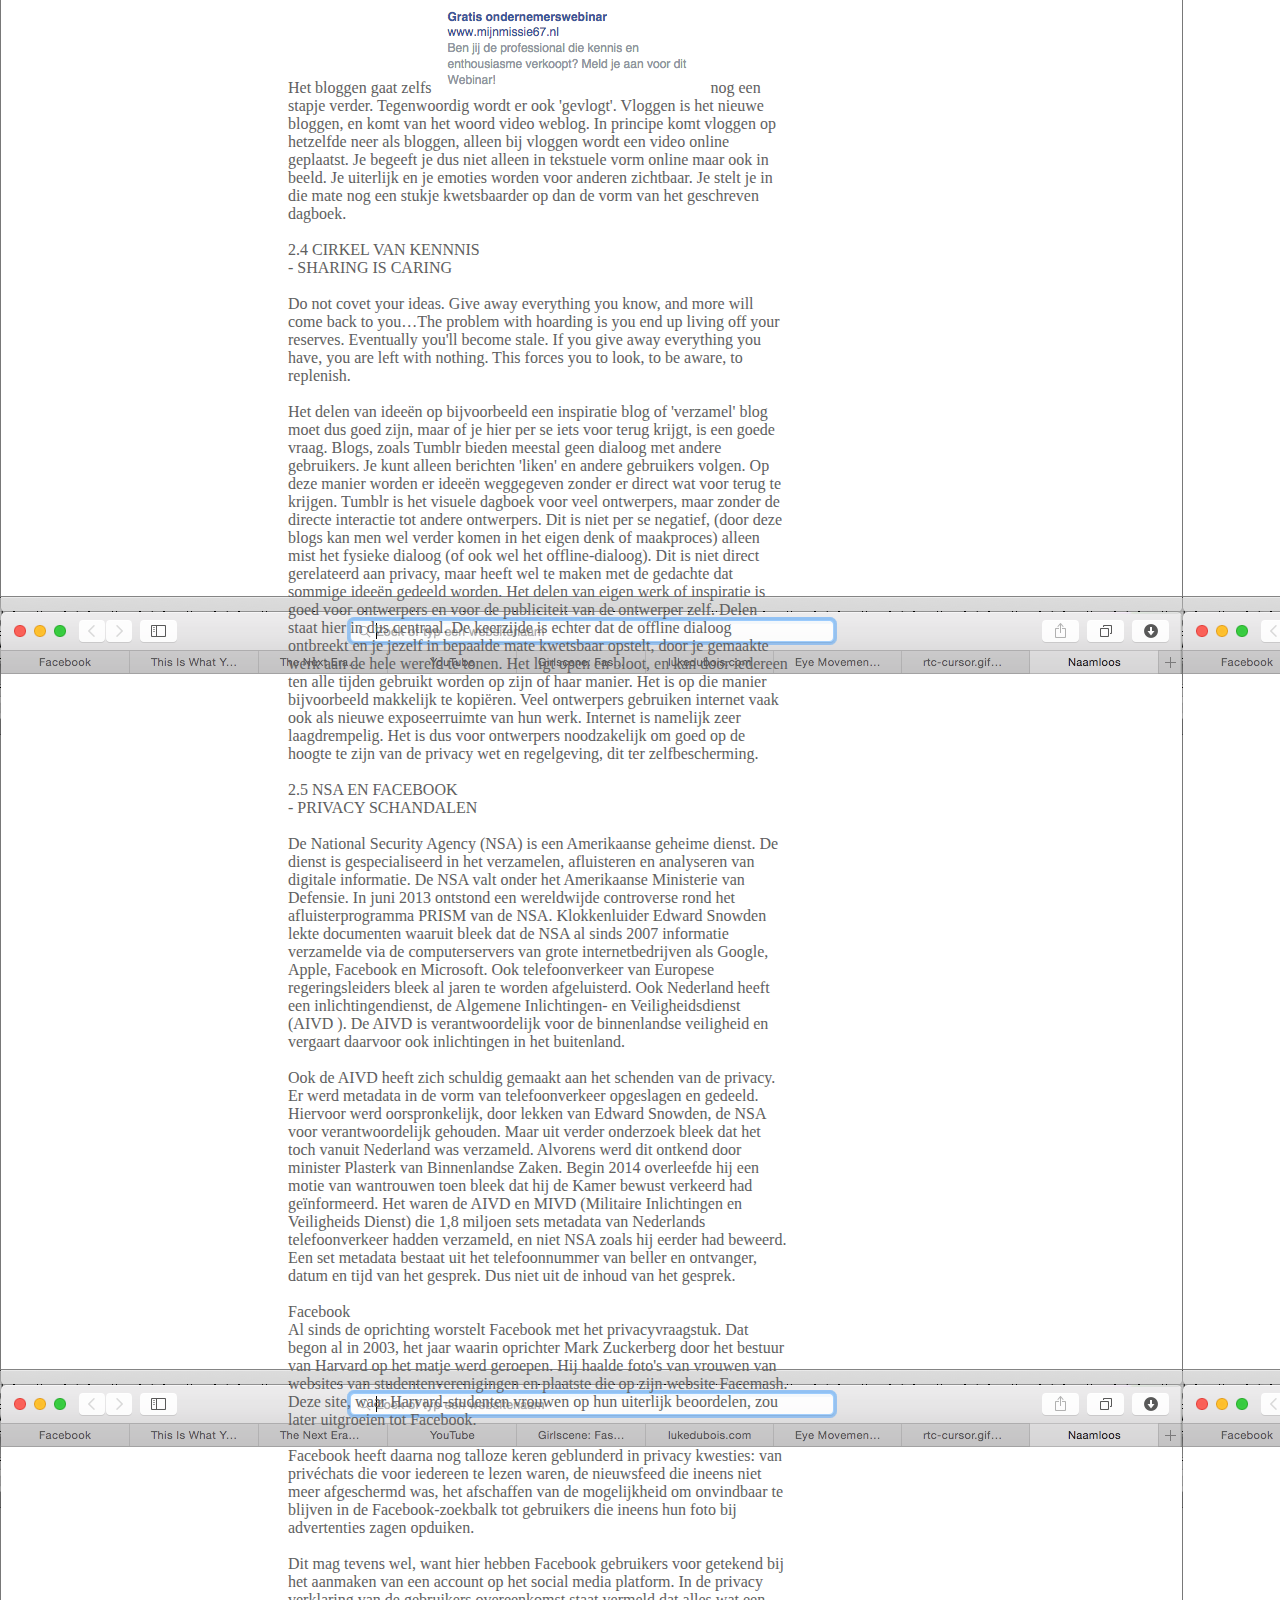
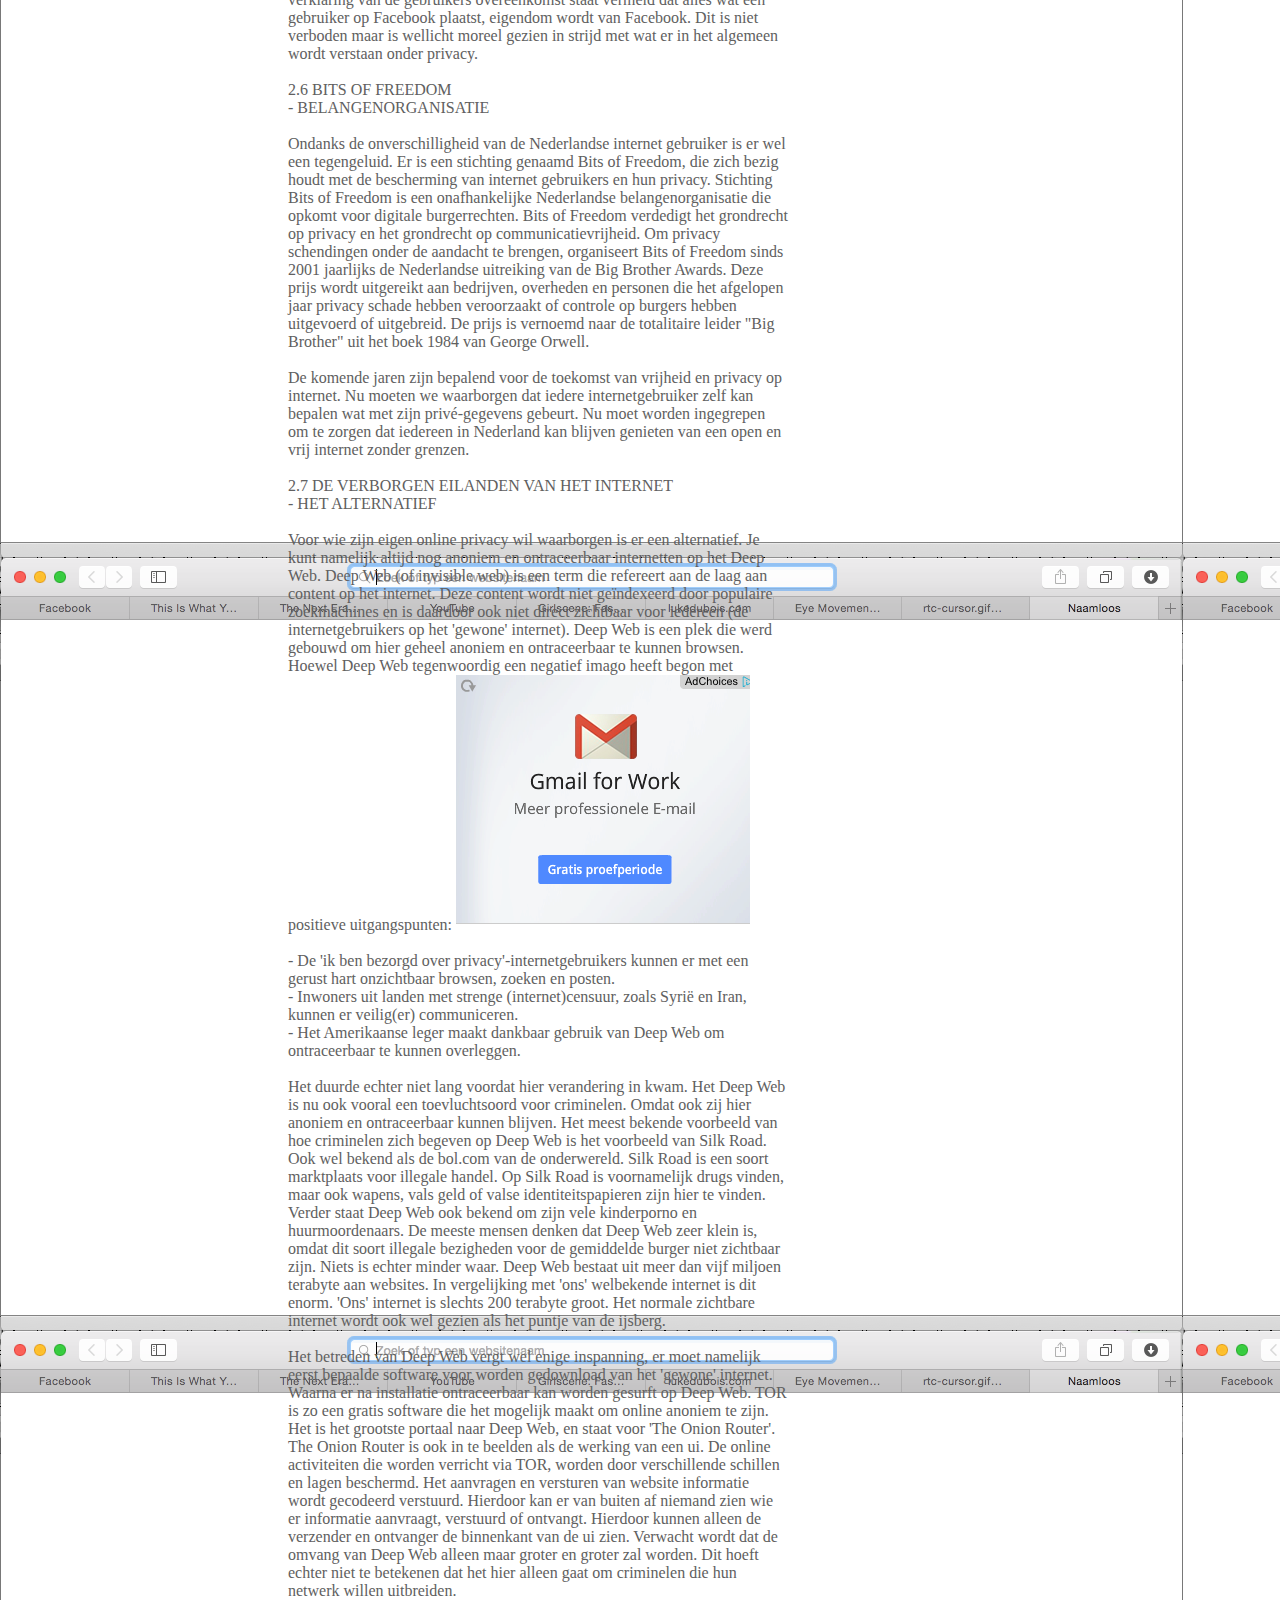
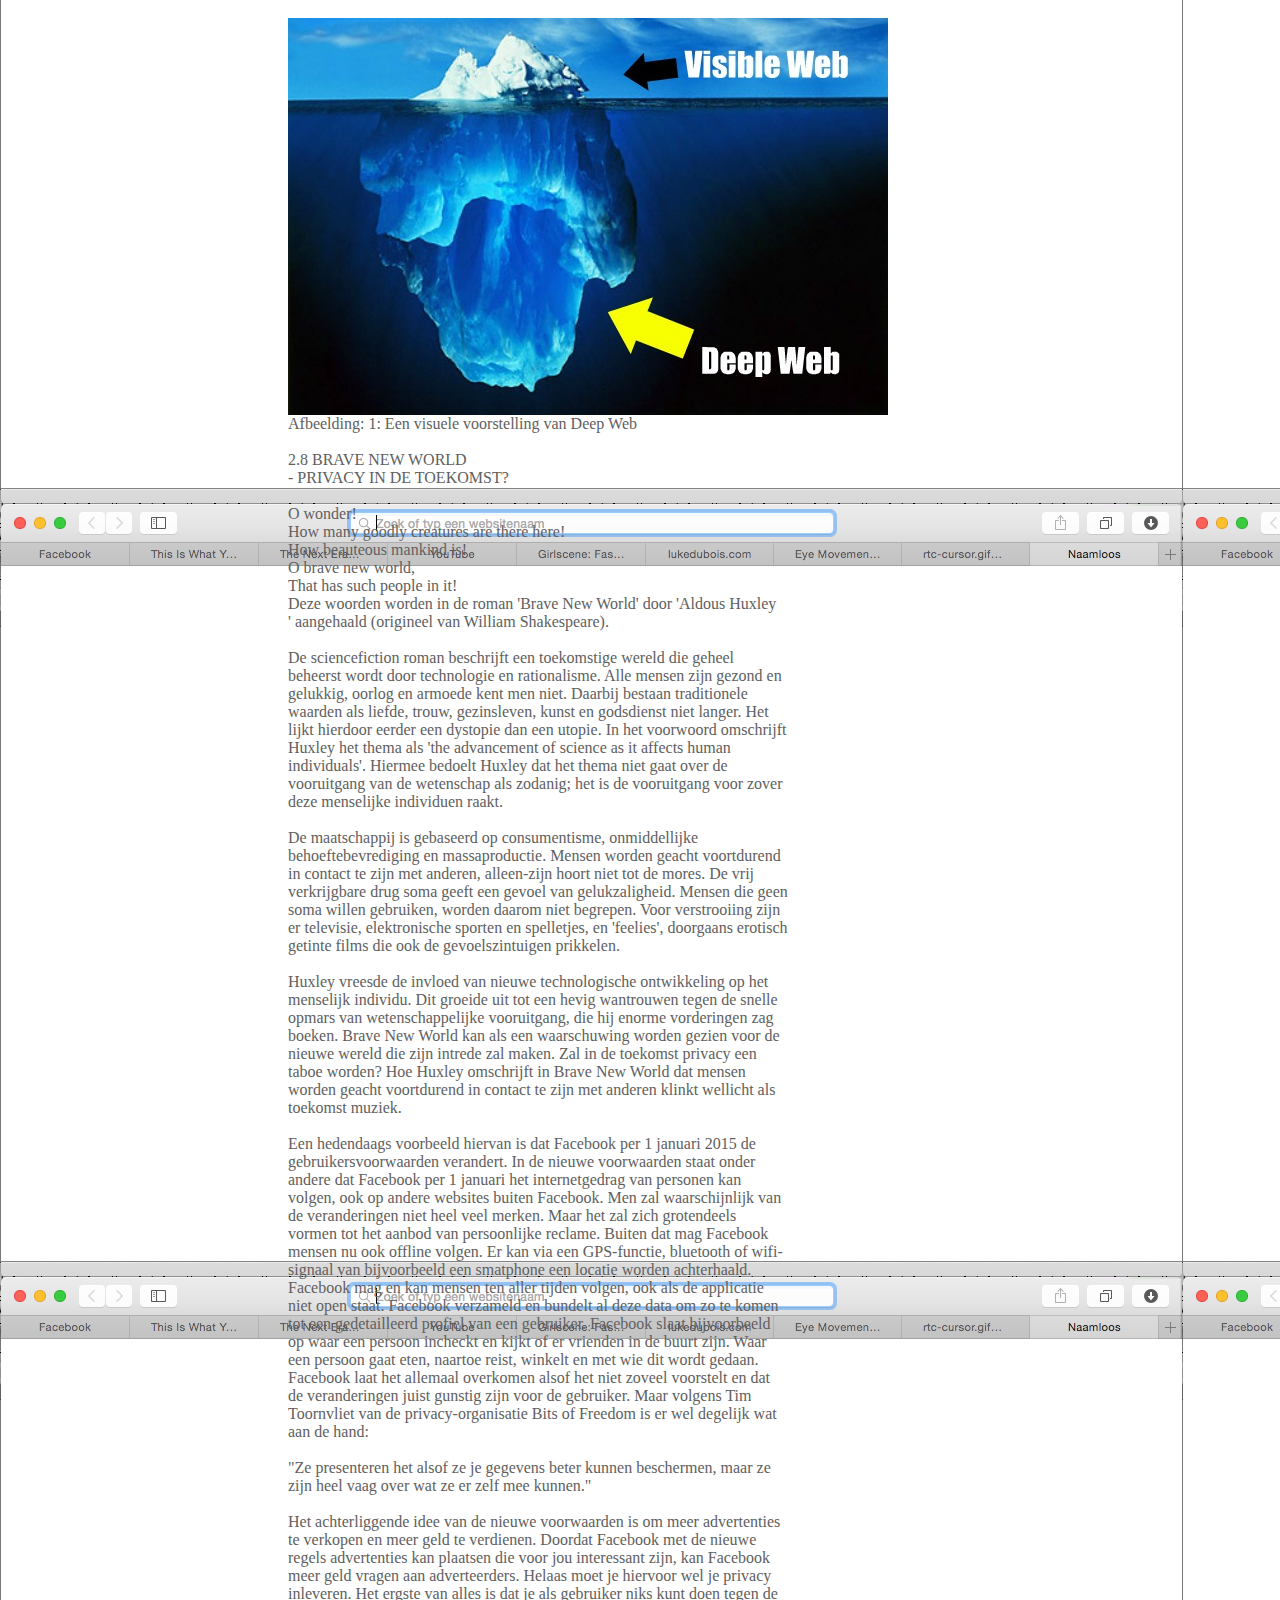
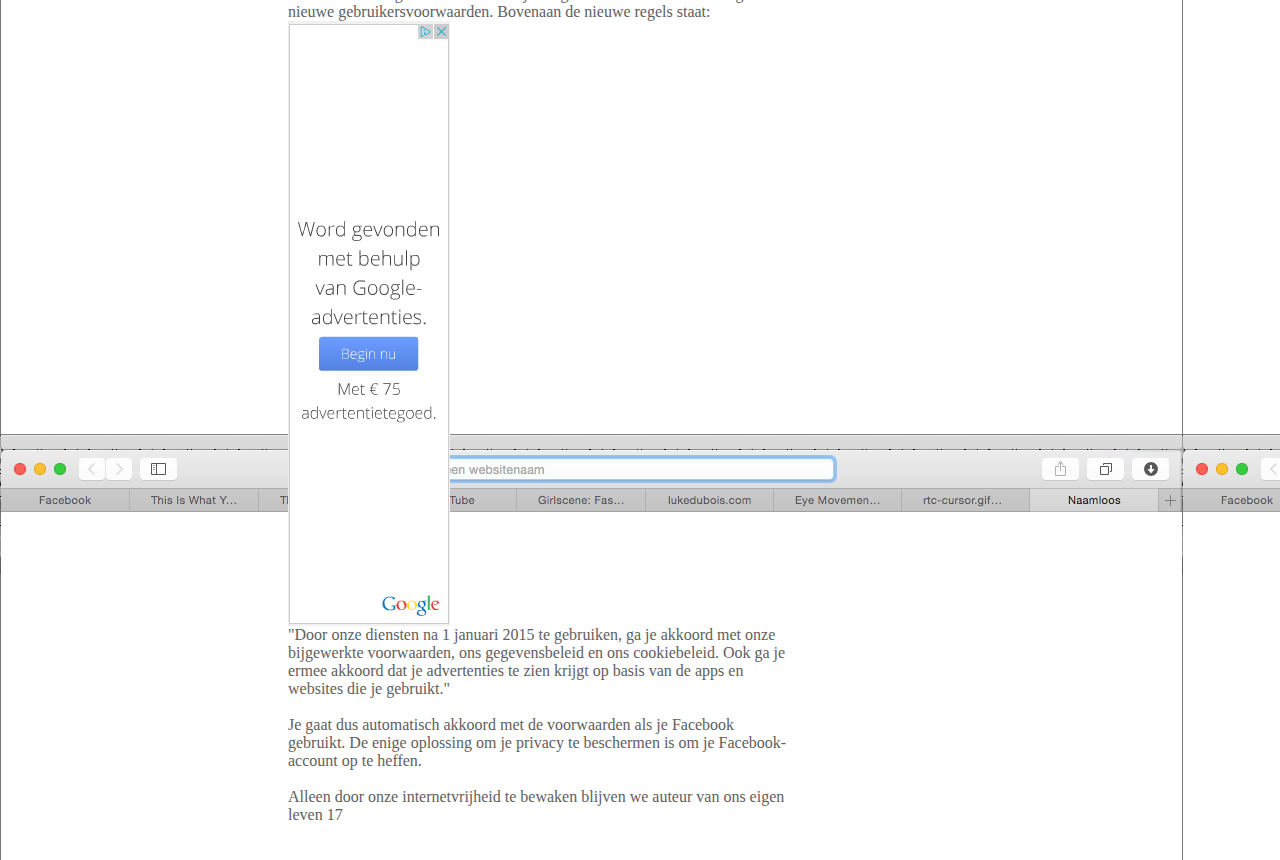
<file: pages/hoofdstuk2.html>
<html>

	<link rel="stylesheet" href="../css/style.css">


<style type="text/css">
body,td,th {
	font-family: Helvetica, Helvetica, Times, serif;
}
</style>
<head>
	
<title>Thesis - Machteld Stoop</title>
	
</head>

<body background="../img/Schermafbeelding 2014-11-30 om 20.11.15.png">
	<div style="position:fixed; font-family: Helvetica, Helvetica, Times, serif; color: #000;">

<h1>LIEF DATA DAGBOEK,</h1>

	Thesis - Online privacy

<ul class="navbar">
<li><a href="../index.html">Abstract</a>
<li><a href="hoofdstuk1.html">Hoofdstuk 1</a>
<li><a href="hoofdstuk2.html">Hoofdstuk 2</a>
<li><a href="hoofdstuk3.html">Hoofdstuk 3</a>
<li><a href="noten.html">Noten</a>
<li><a href="bronnen.html">Bronnen</a>
<img src="../img/Schermafbeelding 2015-01-11 om 20.49.12.png" width="352" height="443">

</ul>


</div>


<div class="griditem3">
  <article><img src="../img/Schermafbeelding 2015-01-11 om 18.27.05.png" width="992" height="206"><br> 
<h1>2- ONLINE PRIVACY<br></h1>
<br>
<br>
2.1 DE WEERSPIEGELING VAN ONZE GEDACHTEN, INTERNET<br><br>

Introductie<br>
De 'draagbare' computer was vijftien jaar geleden nog zo zwaar en groot dat je die nauwelijks kon tillen. De ongemakkelijke data-helm en data-handschoenen om een virtuele werkelijkheid binnen te treden, liggen nog vers in het geheugen. Met microchip en nanotechnologie wordt de technologie draagbaar en mobiel.  <br><br>

Het internet is in feite een andere wereld waarin de mens in een andere dimensie zijn taken volbrengt en verlangens vervult. De offline wereld, de wereld zoals we die van ruim 2000 jaar geleden kennen, voldoet niet meer aan onze verwachtingen. Mensen zijn veeleisend geworden. Daarmee is de online wereld een andere dimensie ingetreden, een dimensie die wel aan onze vraag naar informatie, goederen en diensten kan voldoen. Onze samenleving bestaat niet meer zonder deze online wereld. De online dimensie is een wereld waar mensen hun handen en voeten niet meer nodig hebben om overal te komen. Het is daarom ook goed om te zien hoe de online wereld onze offline wereld heeft veranderd. Het internet heeft onze persoonlijkheid veranderd, maar ook de wijze waarop we bijvoorbeeld zaken doen. Bedrijven die zichzelf gaan profileren in de online wereld omdat ze in de offline wereld zich bijna niet staande kunnen houden tegenover de concurrentie. <br><br>

Daarbij ziet het internet er niet bepaald futuristisch uit. Er klinken bijvoorbeeld geen vervormde computerstemmen en er knipperen geen dreigende rode lichtjes, zoals we die vroeger in sciencefiction films zagen. Zie het meer als de digitale assistent die ons leven makkelijker en aangenamer maakt. Een vriendelijk ogende dimensie die ons alleen maar wilt helpen. <br><br>

De online wereld is dus in vele opzichten een verlengde van de offline wereld waarin we leven. Het hele internet, ook wel verbeeld als 'Het internet-huis' is dan ook een weerspiegeling van onze gedachten, een verlengstuk van ons dagelijks leven. Mede door de komst van vele technologisch<img src="../img/Schermafbeelding 2015-01-11 om 20.36.29.png" width="1065" height="487">e ontwikkelingen breid deze verlenging zich steeds meer uit, en we lijken er mee te vergroeien. Men is niet altijd bewust van alle nieuwe technologische ontwikkelingen die zich langzaam om hen heen vormen. Maar het groeit wel met ons mee en het word een steeds groter onderdeel van ons dagelijks leven. Het groeit als het ware vast aan ons lichaam. <br><br>




2.2 DEFINITIE ONLINE PRIVACY<br><br>

De wet op internet <br>
Er zijn maar weinig privacy wetten specifiek voor het internet. De achterliggende gedachte bij veel van deze wetten is dat wat offline geldt ook online moet gelden. Toch zijn er genoeg wetten waarbij men in de communicatie of bij het doen van zaken in de 'fysieke wereld' nooit tegenaan loopt, maar op internet wel. Men verstuurt en ontvangt gegevens en maakt gebruik van geautomatiseerde systemen. Daarbij worden wetten over gegevensverwerking en kopiëren relevant. Voorbeelden hiervan zijn: auteursrecht, privacy wetgeving, computercriminaliteit, de vrijheid van meningsuiting en aansprakelijkheid van internetdienstverleners. Als je je in de online omgeving begeeft kom je over het algemeen dus eerder in aanraking met de grenzen van privacy. <br><br>

Privacy houdt niet meer op bij de voordeur. Men heeft recht op bescherming en recht op privacy zowel in de openbare wereld als op het internet. Hier komt ook de persoonlijke levenssfeer weer terug die ook in de offline wereld geldt. Er bestaat in Nederland geen algemene ''wet op de privacy''. Er zijn diverse wetten die elk een bepaald aspect van privacy in Nederland regelen. De belangrijkste en bekendste wet is de Wet Bescherming Persoonsgegevens. Deze wet regelt hoe persoonlijke gegevens opgeslagen en verwerkt mogen worden. Regels over aftappen en afluisteren staan weer in de Wet Computercriminaliteit en in de Telecommunicatiewet. Het briefgeheim is vastgelegd in de Grondwet, maar deze geldt niet voor e-mail. Hier is dus een groot verschil tussen offline en online privacy zichtbaar. De Wet Bescherming Persoonsgegevens (WBP) regelt onder welke voorwaarden persoonsgegevens verwerkt mogen worden. Persoonsgegevens zijn alle gegevens die 'herleidbaar zijn tot een bepaald individu'. Het bekendste voorbeeld is iemands naam of adres. Aan een foto is iemand ook te herkennen. Een foto is dus net zo goed een persoonsgegeven. Het houdt niet op bij feitelijke gegevens alleen. Gegevens die een waardering over een persoon inhouden, bijvoorbeeld het IQ, kunnen ook persoonsgegevens zijn. Deze wet heeft ook de nodige consequenties voor internetaanbieders en –gebruikers, omdat bijvoorbeeld een e-mailadres ook een persoonsgegeven is. Het publiceren van persoonsgegevens van anderen op het internet valt namelijk snel onder de strenge regels van WBP . Er zijn dus vele vormen van privacy bescherming, die gelden zowel voor individuen als voor bedrijven. Toch zijn individuen vaak in het nadeel ten opzichten van bedrijven. Bijvoorbeeld bij het gebruiken van online services.<br><br>

Elke site moet een privacyverklaring hebben als deze persoonsgegevens verzamelt. Dit kan bijvoorbeeld door een zogeheten logfile bij te houden met wie de site bezocht heeft. De site moet daarbij uitleggen welke gegevens er worden verzameld en wat daarmee gebeurt. Veel mensen denken echter dat als een site een privacy verklaring heeft het wel goed zit met de bescherming van hun privacy. Dit is niet altijd waar. Een privacyverklaring zegt alleen wat een bedrijf doet met persoonlijke gegevens van anderen. Doorverkopen aan adverteerders is bijvoorbeeld toegestaan wanneer dat in de privacyverklaring staat. Een aantal voorbeelden die in zo'n privacy verklaring moeten staan, zijn:<br><br>

- Cookies: Welke informatie wordt er via cookies bijgehouden? Een cookie is een stukje informatie dat een server meestuurt met elke webpagina. Hierbij wordt nagegaan welke pagina's er bezocht worden.<br><br>

- Webbezoek: Welke gegevens houdt de site bij over het klik gedrag en wat gebeurt hier mee? Worden deze doorverkocht aan adverteerders?<br><br>

- Zoekopdrachten: Bewaart de site zoekopdrachten om bijvoorbeeld te kunnen kijken wat populaire zoektermen zijn? Dat mag, maar als de site ook bijhoudt welke bezoekers welke zoekopdrachten uitvoeren dan moet men dat melden in de privacyverklaring.<br><br>

- Contactformulieren en adressen: Wat gaat men doen met de gegevens die iemand invult in het contactformulier?<br><br>

Nieuwsbrieven en andere mailingen: Hoe wordt dit bestand samengesteld? Hoe komt iemand op een verzendlijst en hoe kom je er weer vanaf?<br><br>

- Registratie van gebruikers: Als gebruikers van een site zich kunnen registreren, welke gegevens wil men dan en wat gebeurt hiermee? Hoe kan een gebruiker zijn account weer opheffen? Worden de gegevens dan ook echt verwijderd? <br><br>


Blacklist 
Internet staat structureel vol met verspreiders van spam, vandalen en overlastplegers. Veel sites maken daarom vaak gebruik van filters en zwarte lijsten om ongewenste uitingen te blokkeren, en gebruikers te beschermen. Voor individuen is geblokkeerd worden niet zo'n probleem, maar als sites mensen gaan blokkeren (en een zwarte lijst met geblokkeerde gebruikers delen) kunnen ze tegen privacywetgevingen aanlopen. Een zwarte lijst is namelijk ook een 'verwerking' van persoonsgegevens. De lijst mag alleen gebruikt worden voor noodzakelijk 'gerechtvaardigd belang'.<br><br>

E-mail is vogelvrij<br>
In de grondwet staat dat telefoongesprekken, papieren post en telegraafberichten geheim zijn. Dit briefgeheim geldt echter niet voor 'elektronische communicatie'. Eind jaren negentig was er een voorstel om dit te veranderen, maar zonder succes. Google slaat al sinds het ontstaan van Google's mail service, Gmail, al het mailverkeer van gebruikers op. Ook wordt de inhoud van alle e-mails uitgelezen en omgezet in door Google bruikbare data. <br><br>

2.3 LIEF DATA-DAGBOEK,<br>
- SOCIALE MEDIA<br><br>

Vroeger hielden de meeste mensen een dagboek bij waarin zij alles over hun eigen leven vertelden. Het was op allerlei manieren vormgegeven, soms heel simpel maar ook wel met korte filosofische teksten of illustraties. Het was een schetsboek van het leven.<br><br>

Bewapend met slot en grendel konden potentiële indringers, die op jacht waren naar privégegevens van buitenaf worden geweerd. De diepste geheimen zagen eigenlijk nooit het daglicht. Tegenwoordig is het dagboek ingeruild voor een online dagboek: een blog. Een weblog of een blog wordt ook gedefinieerd als een 'persoonlijk dagboek' dat regelmatig wordt bijgehouden op het internet. De originele vorm bestaat vooral uit tekst die in de omgekeerde chronologische volgorde verschijnt. Voor ontwerpers is dit ook een manier om inspiratie beelden te verzamelen en te delen op het web. Een microblog is echter een ander verhaal. Het stelt gebruikers in staat kleine berichten op het internet te plaatsen. Daarnaast speelt de dienst in op de behoeften om constant verbonden te blijven en alles digitaal vast te leggen. De meest bekende microblog met ruim 243 miljoen actieve gebruikers per maand is Twitter. Deze dienst stelt je in staat om met behulp van slechts 140 tekens over je leven te praten en je 'diepste' geheimen en gevoelens te delen. <br><br>

Een groot verschil met het traditionele dagboek en Twitter is dat een Tweet een vluchtig karakter heeft. Een Tweet wordt waarschijnlijk maar één keer gelezen. De mystiek van een geschreven dagboek is verdwenen met de komst van het bloggen. Bloggen heeft het huidige format van informatievergaring veranderd. We zijn tegenwoordig ook snel verveeld met de huidige formats. Het lezen van bijvoorbeeld lange of persoonlijke stukken tekst is niet meer vanzelf sprekend. Er is veel afleiding in de online omgeving, waardoor geschreven nieuwsartikelen het vaak moeten afleggen tegen onder andere een video verslag of een foto reportage. <br><br>

Een dagboek was tastbaar en natuurlijk een beleving op zichzelf. Door het lezen van een afgezonderde persoonlijke mening ontstond die beleving. Het uiten van je mening in een Tweet roept die beleving niet op. Je bent een van de vele, jouw persoonlijkheid of innerlijk ('the self') verdwijnt. Het kan gezien worden als een verandering van analoog naar digitaal, maar dus met de bijbehorende consequenties. <br><br>

We zijn met de jaren zelf steeds meer persoonlijke informatie op het internet gaan zetten. Bloggen heeft de verspreiding van informatie veranderd en ervoor gezorgd dat het laagdrempelig is geworden. Sinds de opkomst van het internet is er een behoefte ontstaan om ons privéleven op het internet te delen. In het hedendaagse medialandschap worden we haast verplicht om sociaal te zijn. Het is heel normaal geworden om van alles te delen op Facebook, Twitter, Tumblr etc. Daarbij wordt het tegenwoordig raar gevonden om bijvoorbeeld niet actief te zijn op social media zoals Facebook. Alles willen we delen met onze naasten. Ons gedrag op Social media is eigenlijk een groot publiekelijk dagboek geworden. Deze ontwikkelingen brengen problemen met zich mee voor de privacy. Het lijkt er op alsof wij ons niet zoveel zorgen maken over onze privacy. Ook al zetten sommige hun hele persoonlijke hebben en houden online. Er is weer die onbezorgde openheid, de ik heb niks te verbergen houding die offline ook plaats vond. Het is makkelijk om iets te bloggen, en het is net zo makkelijk om die geblogde informatie weer terug te vinden op het internet. 
Diep van binnen willen we ons dagboek met al onze persoonlijke informatie niet publiekelijk maken, en willen we het beschermen met een slot er op en de sleutel onder ons kussen. Maar online geef je vrijwillig veel persoonlijke informatie, maar je geeft je innerlijke self niet op. Je deelt online dus vaak alleen oppervlakkige informatie over jezelf. Het ware blootstellen zoals in een traditioneel dagboek bescherm je dus. Je waarborgt je eigen privacy.<br><br>

Het bloggen gaat zelfs <img src="../img/Schermafbeelding 2015-01-11 om 20.36.38.png" width="275" height="241">nog een stapje verder. Tegenwoordig wordt er ook 'gevlogt'. Vloggen is het nieuwe bloggen, en komt van het woord video weblog. In principe komt vloggen op hetzelfde neer als bloggen, alleen bij vloggen wordt een video online geplaatst. Je begeeft je dus niet alleen in tekstuele vorm online maar ook in beeld. Je uiterlijk en je emoties worden voor anderen zichtbaar. Je stelt je in die mate nog een stukje kwetsbaarder op dan de vorm van het geschreven dagboek.<br>
<br>
 


2.4 CIRKEL VAN KENNNIS <br>
- SHARING IS CARING<br><br>

Do not covet your ideas. Give away everything you know, and more will come back to you…The problem with hoarding is you end up living off your reserves. Eventually you'll become stale. If you give away everything you have, you are left with nothing. This forces you to look, to be aware, to replenish. <br><br>

Het delen van ideeën op bijvoorbeeld een inspiratie blog of 'verzamel' blog moet dus goed zijn, maar of je hier per se iets voor terug krijgt, is een goede vraag. Blogs, zoals Tumblr bieden meestal geen dialoog met andere gebruikers. Je kunt alleen berichten 'liken' en andere gebruikers volgen. Op deze manier worden er ideeën weggegeven zonder er direct wat voor terug te krijgen. Tumblr is het visuele dagboek voor veel ontwerpers, maar zonder de directe interactie tot andere ontwerpers. Dit is niet per se negatief, (door deze blogs kan men wel verder komen in het eigen denk of maakproces) alleen mist het fysieke dialoog (of ook wel het offline-dialoog). Dit is niet direct gerelateerd aan privacy, maar heeft wel te maken met de gedachte dat sommige ideeën gedeeld worden. Het delen van eigen werk of inspiratie is goed voor ontwerpers en voor de publiciteit van de ontwerper zelf. Delen staat hier in dus centraal. De keerzijde is echter dat de offline dialoog ontbreekt en je jezelf in bepaalde mate kwetsbaar opstelt, door je gemaakte werk aan de hele wereld te tonen. Het ligt open en bloot, en kan door iedereen ten alle tijden gebruikt worden op zijn of haar manier. Het is op die manier bijvoorbeeld makkelijk te kopiëren. Veel ontwerpers gebruiken internet vaak ook als nieuwe exposeerruimte van hun werk. Internet is namelijk zeer laagdrempelig. Het is dus voor ontwerpers noodzakelijk om goed op de hoogte te zijn van de privacy wet en regelgeving, dit ter zelfbescherming. <br><br>



2.5 NSA EN FACEBOOK <br>
- PRIVACY SCHANDALEN<br><br>

De National Security Agency (NSA) is een Amerikaanse geheime dienst. De dienst is gespecialiseerd in het verzamelen, afluisteren en analyseren van digitale informatie. De NSA valt onder het Amerikaanse Ministerie van Defensie. In juni 2013 ontstond een wereldwijde controverse rond het afluisterprogramma PRISM van de NSA. Klokkenluider Edward Snowden lekte documenten waaruit bleek dat de NSA al sinds 2007 informatie verzamelde via de computerservers van grote internetbedrijven als Google, Apple, Facebook en Microsoft. Ook telefoonverkeer van Europese regeringsleiders bleek al jaren te worden afgeluisterd. Ook Nederland heeft een inlichtingendienst, de Algemene Inlichtingen- en Veiligheidsdienst (AIVD ). De AIVD is verantwoordelijk voor de binnenlandse veiligheid en vergaart daarvoor ook inlichtingen in het buitenland. <br><br>

Ook de AIVD heeft zich schuldig gemaakt aan het schenden van de privacy. Er werd metadata in de vorm van telefoonverkeer opgeslagen en gedeeld. Hiervoor werd oorspronkelijk, door lekken van Edward Snowden, de NSA voor verantwoordelijk gehouden. Maar uit verder onderzoek bleek dat het toch vanuit Nederland was verzameld. Alvorens werd dit ontkend door minister Plasterk van Binnenlandse Zaken. Begin 2014 overleefde hij een motie van wantrouwen toen bleek dat hij de Kamer bewust verkeerd had geïnformeerd. Het waren de AIVD en MIVD (Militaire Inlichtingen en Veiligheids Dienst) die 1,8 miljoen sets metadata van Nederlands telefoonverkeer hadden verzameld, en niet NSA zoals hij eerder had beweerd. Een set metadata bestaat uit het telefoonnummer van beller en ontvanger, datum en tijd van het gesprek. Dus niet uit de inhoud van het gesprek.<br><br>

Facebook<br>
Al sinds de oprichting worstelt Facebook met het privacyvraagstuk. Dat begon al in 2003, het jaar waarin oprichter Mark Zuckerberg  door het bestuur van Harvard op het matje werd geroepen. Hij haalde foto's van vrouwen van websites van studentenverenigingen en plaatste die op zijn website Facemash. Deze site, waar Harvard-studenten vrouwen op hun uiterlijk beoordelen, zou later uitgroeien tot Facebook.<br><br>

Facebook heeft daarna nog talloze keren geblunderd in privacy kwesties: van privéchats die voor iedereen te lezen waren, de nieuwsfeed die ineens niet meer afgeschermd was, het afschaffen van de mogelijkheid om onvindbaar te blijven in de Facebook-zoekbalk tot gebruikers die ineens hun foto bij advertenties zagen opduiken. <br><br>

Dit mag tevens wel, want hier hebben Facebook gebruikers voor getekend bij het aanmaken van een account op het social media platform. In de privacy verklaring van de gebruikers overeenkomst staat vermeld dat alles wat een gebruiker op Facebook plaatst, eigendom wordt van Facebook. Dit is niet verboden maar is wellicht moreel gezien in strijd met wat er in het algemeen wordt verstaan onder privacy.<br><br>


2.6 BITS OF FREEDOM<br>
- BELANGENORGANISATIE<br><br>

Ondanks de onverschilligheid van de Nederlandse internet gebruiker is er wel een tegengeluid. Er is een stichting genaamd Bits of Freedom, die zich bezig houdt met de bescherming van internet gebruikers en hun privacy. Stichting Bits of Freedom is een onafhankelijke Nederlandse belangenorganisatie die opkomt voor digitale burgerrechten. Bits of Freedom verdedigt het grondrecht op privacy en het grondrecht op communicatievrijheid. Om privacy schendingen onder de aandacht te brengen, organiseert Bits of Freedom sinds 2001 jaarlijks de Nederlandse uitreiking van de Big Brother Awards. Deze prijs wordt uitgereikt aan bedrijven, overheden en personen die het afgelopen jaar privacy schade hebben veroorzaakt of controle op burgers hebben uitgevoerd of uitgebreid. De prijs is vernoemd naar de totalitaire leider "Big Brother" uit het boek 1984 van George Orwell. <br><br>

De komende jaren zijn bepalend voor de toekomst van vrijheid en privacy op internet. Nu moeten we waarborgen dat iedere internetgebruiker zelf kan bepalen wat met zijn privé-gegevens gebeurt. Nu moet worden ingegrepen om te zorgen dat iedereen in Nederland kan blijven genieten van een open en vrij internet zonder grenzen.<br><br>

2.7 DE VERBORGEN EILANDEN VAN HET INTERNET<br>
- HET ALTERNATIEF<br><br>

Voor wie zijn eigen online privacy wil waarborgen is er een alternatief. Je kunt namelijk altijd nog anoniem en ontraceerbaar internetten op het Deep Web. Deep Web (of invisible web) is een term die refereert aan de laag aan content op het internet. Deze content wordt niet geïndexeerd door populaire zoekmachines en is daardoor ook niet direct zichtbaar voor iedereen (de internetgebruikers op het 'gewone' internet). Deep Web is een plek die werd gebouwd om hier geheel anoniem en ontraceerbaar te kunnen browsen. Hoewel Deep Web tegenwoordig een negatief imago heeft begon met positieve uitgangspunten: 
<img src="../img/Schermafbeelding 2015-01-11 om 20.47.15.png" width="294" height="255"><br><br>
- De 'ik ben bezorgd over privacy'-internetgebruikers kunnen er met een gerust hart onzichtbaar browsen, zoeken en posten.<br>
- Inwoners uit landen met strenge (internet)censuur, zoals Syrië en Iran, kunnen er veilig(er) communiceren.<br>
-  Het Amerikaanse leger maakt dankbaar gebruik van Deep Web om ontraceerbaar te kunnen overleggen.<br><br>

Het duurde echter niet lang voordat hier verandering in kwam. Het Deep Web is nu ook vooral een toevluchtsoord voor criminelen. Omdat ook zij hier anoniem en ontraceerbaar kunnen blijven. Het meest bekende voorbeeld van hoe criminelen zich begeven op Deep Web is het voorbeeld van Silk Road. Ook wel bekend als de bol.com van de onderwereld. Silk Road is een soort marktplaats voor illegale handel. Op Silk Road is voornamelijk drugs vinden, maar ook wapens, vals geld of valse identiteitspapieren zijn hier te vinden. Verder staat Deep Web ook bekend om zijn vele kinderporno en huurmoordenaars. De meeste mensen denken dat Deep Web zeer klein is, omdat dit soort illegale bezigheden voor de gemiddelde burger niet zichtbaar zijn. Niets is echter minder waar. Deep Web bestaat uit meer dan vijf miljoen terabyte aan websites. In vergelijking met 'ons' welbekende internet is dit enorm. 'Ons' internet is slechts 200 terabyte groot. Het normale zichtbare internet wordt ook wel gezien als het puntje van de ijsberg. <br><br>

Het betreden van Deep Web vergt wel enige inspanning, er moet namelijk eerst bepaalde software voor worden gedownload van het 'gewone' internet. Waarna er na installatie ontraceerbaar kan worden gesurft op Deep Web. TOR is zo een gratis software die het mogelijk maakt om online anoniem te zijn. Het is het grootste portaal naar Deep Web, en staat voor 'The Onion Router'. The Onion Router is ook in te beelden als de werking van een ui. De online activiteiten die worden verricht via TOR, worden door verschillende schillen en lagen beschermd. 
Het aanvragen en versturen van website informatie wordt gecodeerd verstuurd. Hierdoor kan er van buiten af niemand zien wie er informatie aanvraagt, verstuurd of ontvangt. Hierdoor kunnen alleen de verzender en ontvanger de binnenkant van de ui zien. Verwacht wordt dat de omvang van Deep Web alleen maar groter en groter zal worden. Dit hoeft echter niet te betekenen dat het hier alleen gaat om criminelen die hun netwerk willen uitbreiden. <br><br>

<img src="../img/icebergdeepweb.jpg" width="600" height="397"><br>
 
Afbeelding: 1: Een visuele voorstelling van Deep Web<br><br>


2.8 BRAVE NEW WORLD<br>
- PRIVACY IN DE TOEKOMST?<br><br>

O wonder!<br>
How many goodly creatures are there here!<br>
How beauteous mankind is!<br>
O brave new world,<br>
That has such people in it!<br>

Deze woorden worden in de roman 'Brave New World' door 'Aldous Huxley<br>
 ' aangehaald (origineel van William Shakespeare).
 <br><br>

De sciencefiction roman beschrijft een toekomstige wereld die geheel beheerst wordt door technologie en rationalisme. Alle mensen zijn gezond en gelukkig, oorlog en armoede kent men niet. Daarbij bestaan traditionele waarden als liefde, trouw, gezinsleven, kunst en godsdienst niet langer. Het lijkt hierdoor eerder een dystopie dan een utopie. In het voorwoord omschrijft Huxley het thema als 'the advancement of science as it affects human individuals'. Hiermee bedoelt Huxley dat het thema niet gaat over de vooruitgang van de wetenschap als zodanig; het is de vooruitgang voor zover deze menselijke individuen raakt. <br><br>

De maatschappij is gebaseerd op consumentisme, onmiddellijke behoeftebevrediging en massaproductie. Mensen worden geacht voortdurend in contact te zijn met anderen, alleen-zijn hoort niet tot de mores. De vrij verkrijgbare drug soma geeft een gevoel van gelukzaligheid. Mensen die geen soma willen gebruiken, worden daarom niet begrepen. Voor verstrooiing zijn er televisie, elektronische sporten en spelletjes, en 'feelies', doorgaans erotisch getinte films die ook de gevoelszintuigen prikkelen.<br><br>

Huxley vreesde de invloed van nieuwe technologische ontwikkeling op het menselijk individu. Dit groeide uit tot een hevig wantrouwen tegen de snelle opmars van wetenschappelijke vooruitgang, die hij enorme vorderingen zag boeken. Brave New World kan als een waarschuwing worden gezien voor de nieuwe wereld die zijn intrede zal maken. Zal in de toekomst privacy een taboe worden? Hoe Huxley omschrijft in Brave New World dat mensen worden geacht voortdurend in contact te zijn met anderen klinkt wellicht als toekomst muziek. <br><br>

Een hedendaags voorbeeld hiervan is dat Facebook per 1 januari 2015 de gebruikersvoorwaarden verandert. In de nieuwe voorwaarden staat onder andere dat Facebook per 1 januari het internetgedrag van personen kan volgen, ook op andere websites buiten Facebook. Men zal waarschijnlijk van de veranderingen niet heel veel merken. Maar het zal zich grotendeels vormen tot het aanbod van persoonlijke reclame. Buiten dat mag Facebook mensen nu ook offline volgen. Er kan via een GPS-functie, bluetooth of wifi-signaal van bijvoorbeeld een smatphone een locatie worden achterhaald. Facebook mag en kan mensen ten aller tijden volgen, ook als de applicatie niet open staat. Facebook verzameld en bundelt al deze data om zo te komen tot een gedetailleerd profiel van een gebruiker. Facebook slaat bijvoorbeeld op waar een persoon incheckt en kijkt of er vrienden in de buurt zijn. Waar een persoon gaat eten, naartoe reist, winkelt en met wie dit wordt gedaan. Facebook laat het allemaal overkomen alsof het niet zoveel voorstelt en dat de veranderingen juist gunstig zijn voor de gebruiker. Maar volgens Tim Toornvliet van de privacy-organisatie Bits of Freedom is er wel degelijk wat aan de hand: <br><br>

"Ze presenteren het alsof ze je gegevens beter kunnen beschermen, maar ze zijn heel vaag over wat ze er zelf mee kunnen." <br><br>

Het achterliggende idee van de nieuwe voorwaarden is om meer advertenties te verkopen en meer geld te verdienen. Doordat Facebook met de nieuwe regels advertenties kan plaatsen die voor jou interessant zijn, kan Facebook meer geld vragen aan adverteerders. Helaas moet je hiervoor wel je privacy inleveren. Het ergste van alles is dat je als gebruiker niks kunt doen tegen de nieuwe gebruikersvoorwaarden. Bovenaan de nieuwe regels staat: <br>
<img src="../img/Schermafbeelding 2015-01-11 om 20.46.43.png" width="162" height="605"><br>

"Door onze diensten na 1 januari 2015 te gebruiken, ga je akkoord met onze bijgewerkte voorwaarden, ons gegevensbeleid en ons cookiebeleid. Ook ga je ermee akkoord dat je advertenties te zien krijgt op basis van de apps en websites die je gebruikt." <br><br>

Je gaat dus automatisch akkoord met de voorwaarden als je Facebook gebruikt. De enige oplossing om je privacy te beschermen is om je Facebook-account op te heffen. <br><br>

Alleen door onze internetvrijheid te bewaken blijven we auteur van ons eigen leven 17<br><br>

 



</article>


<br>
	
	


	
	

	
</div>
	




</body>
</html>
</file>
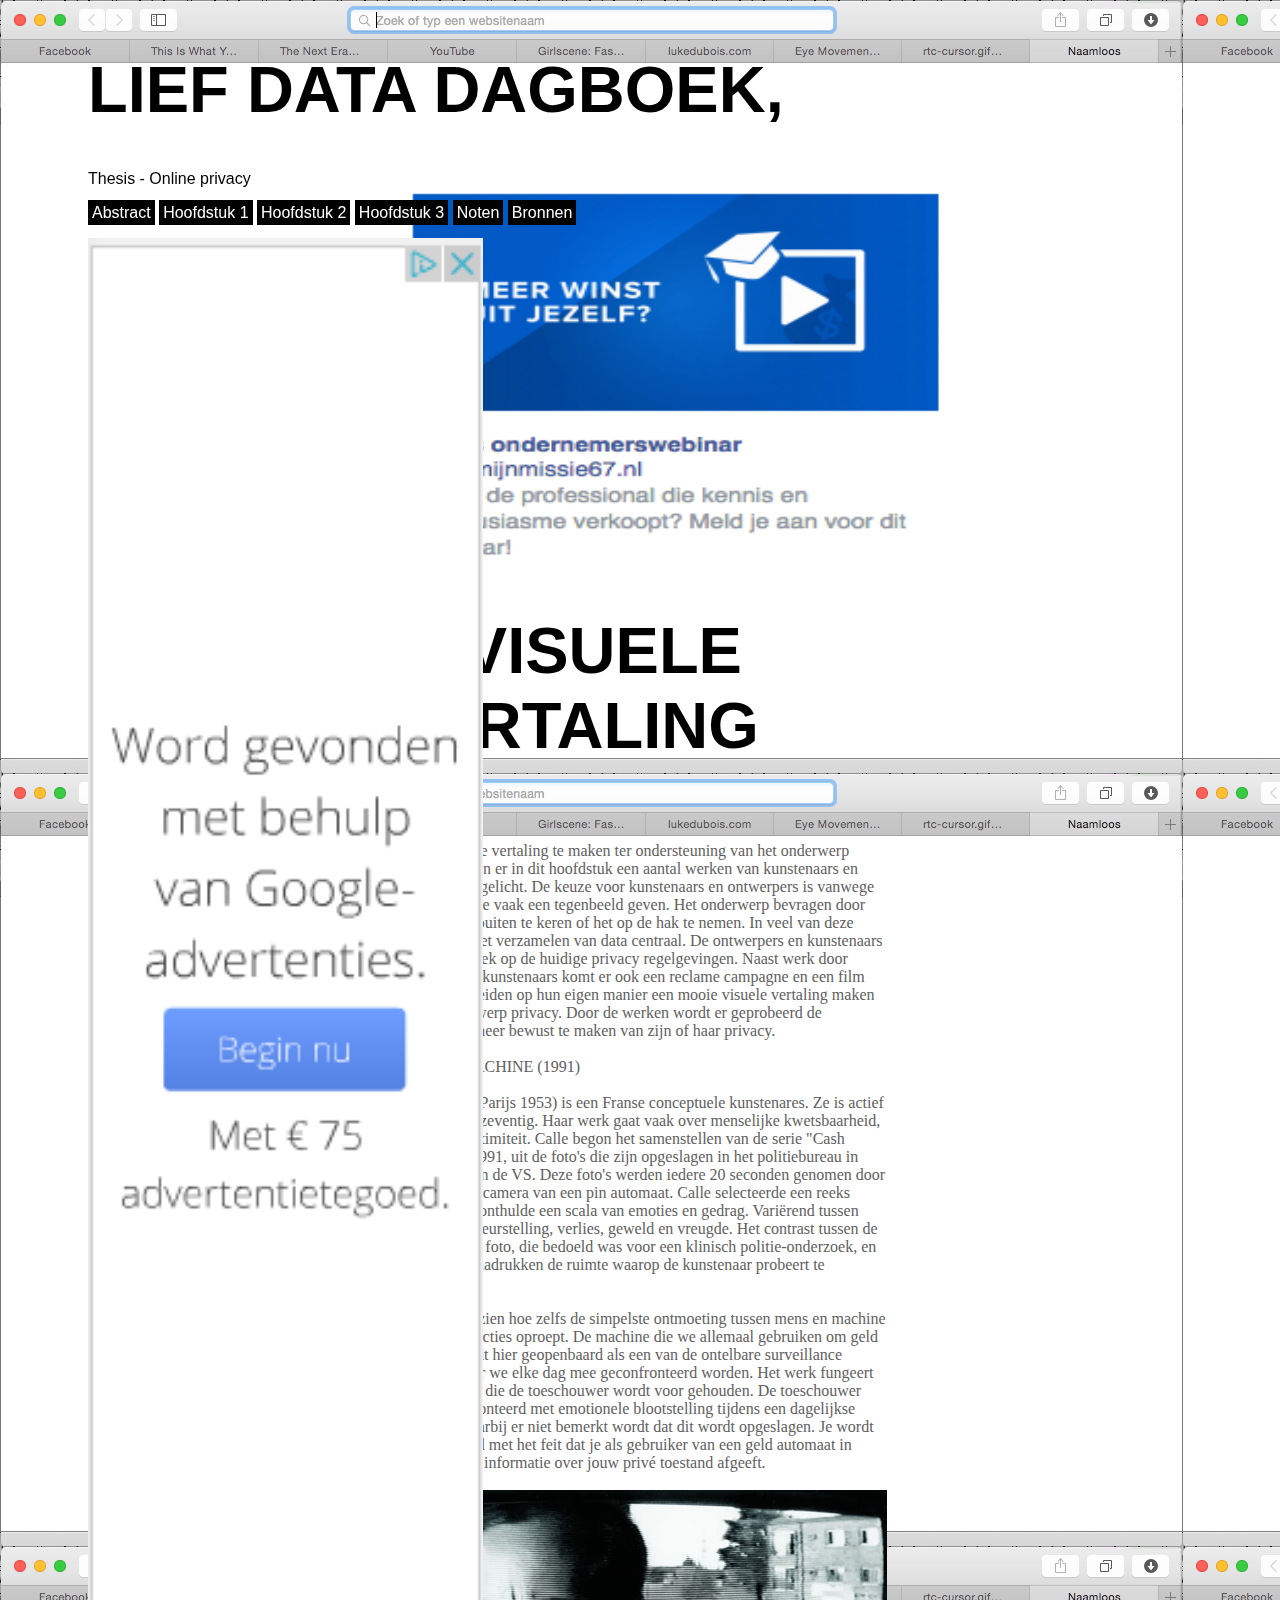
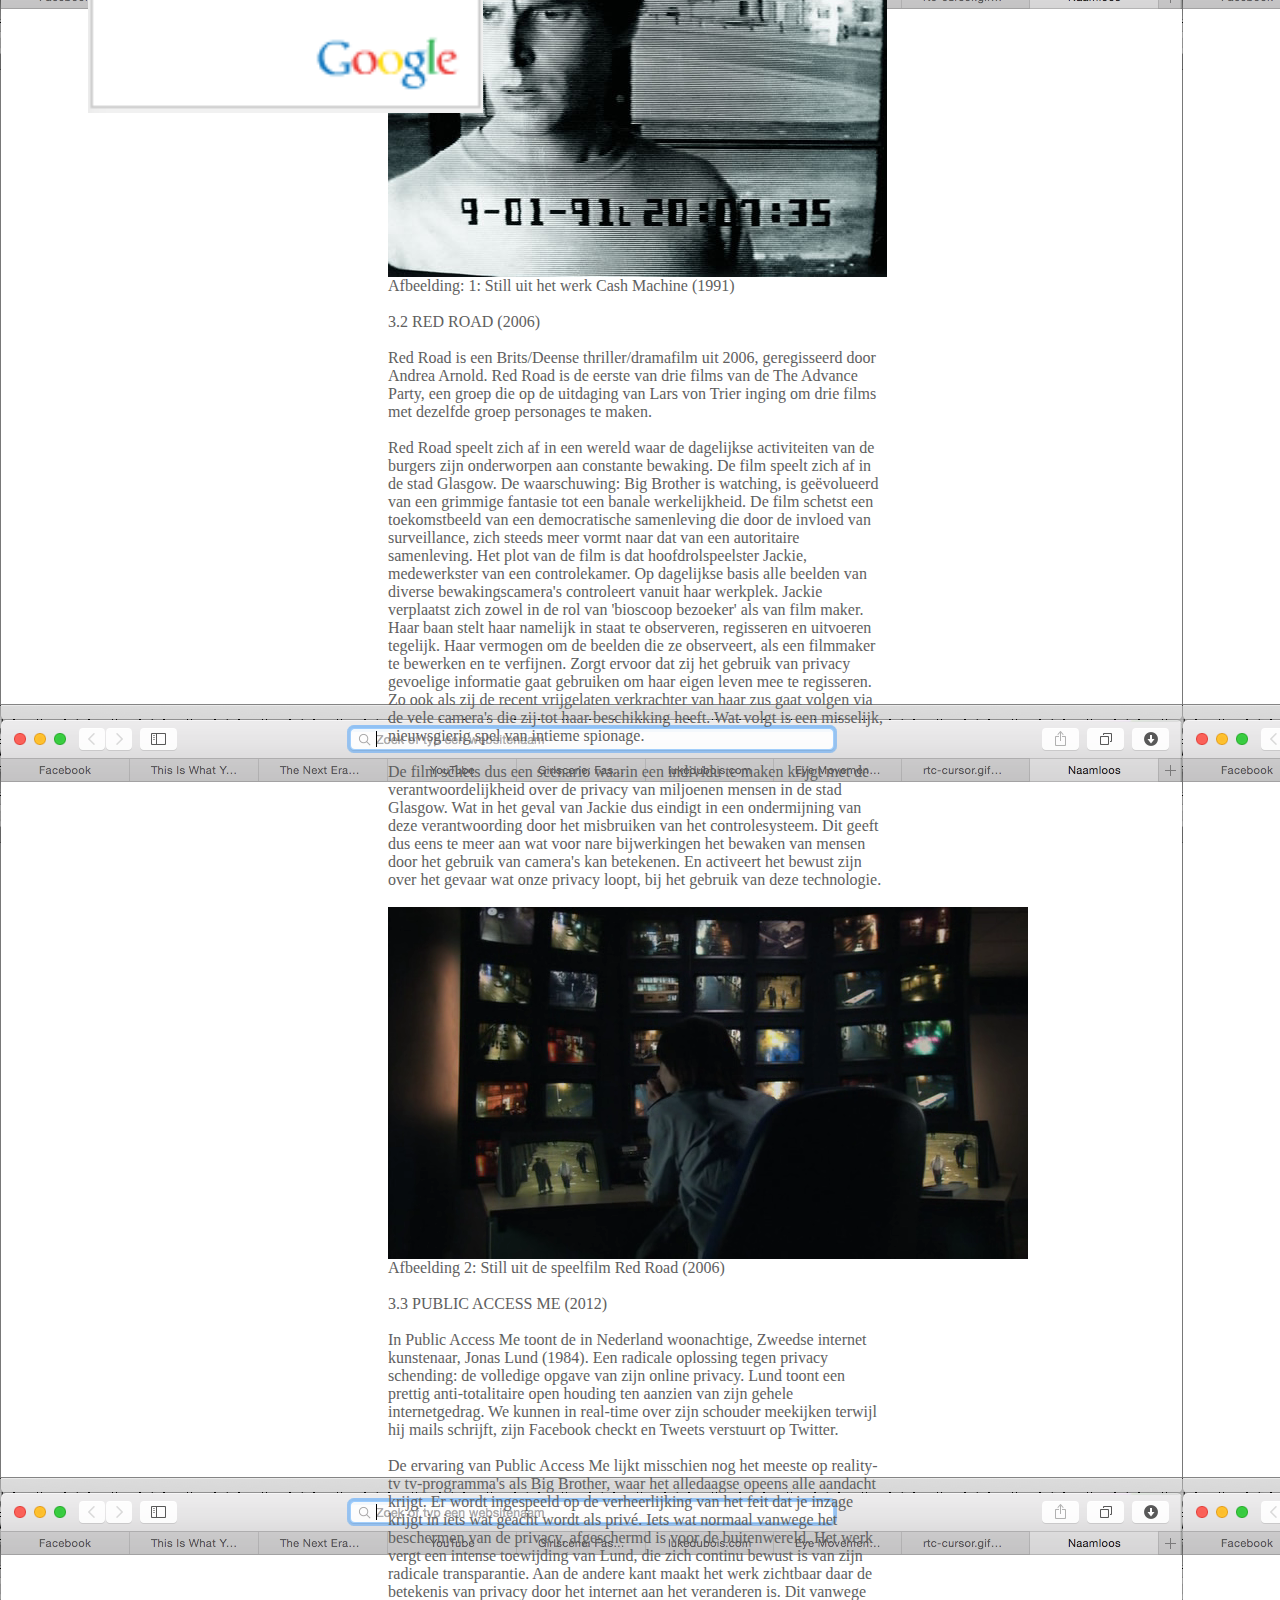
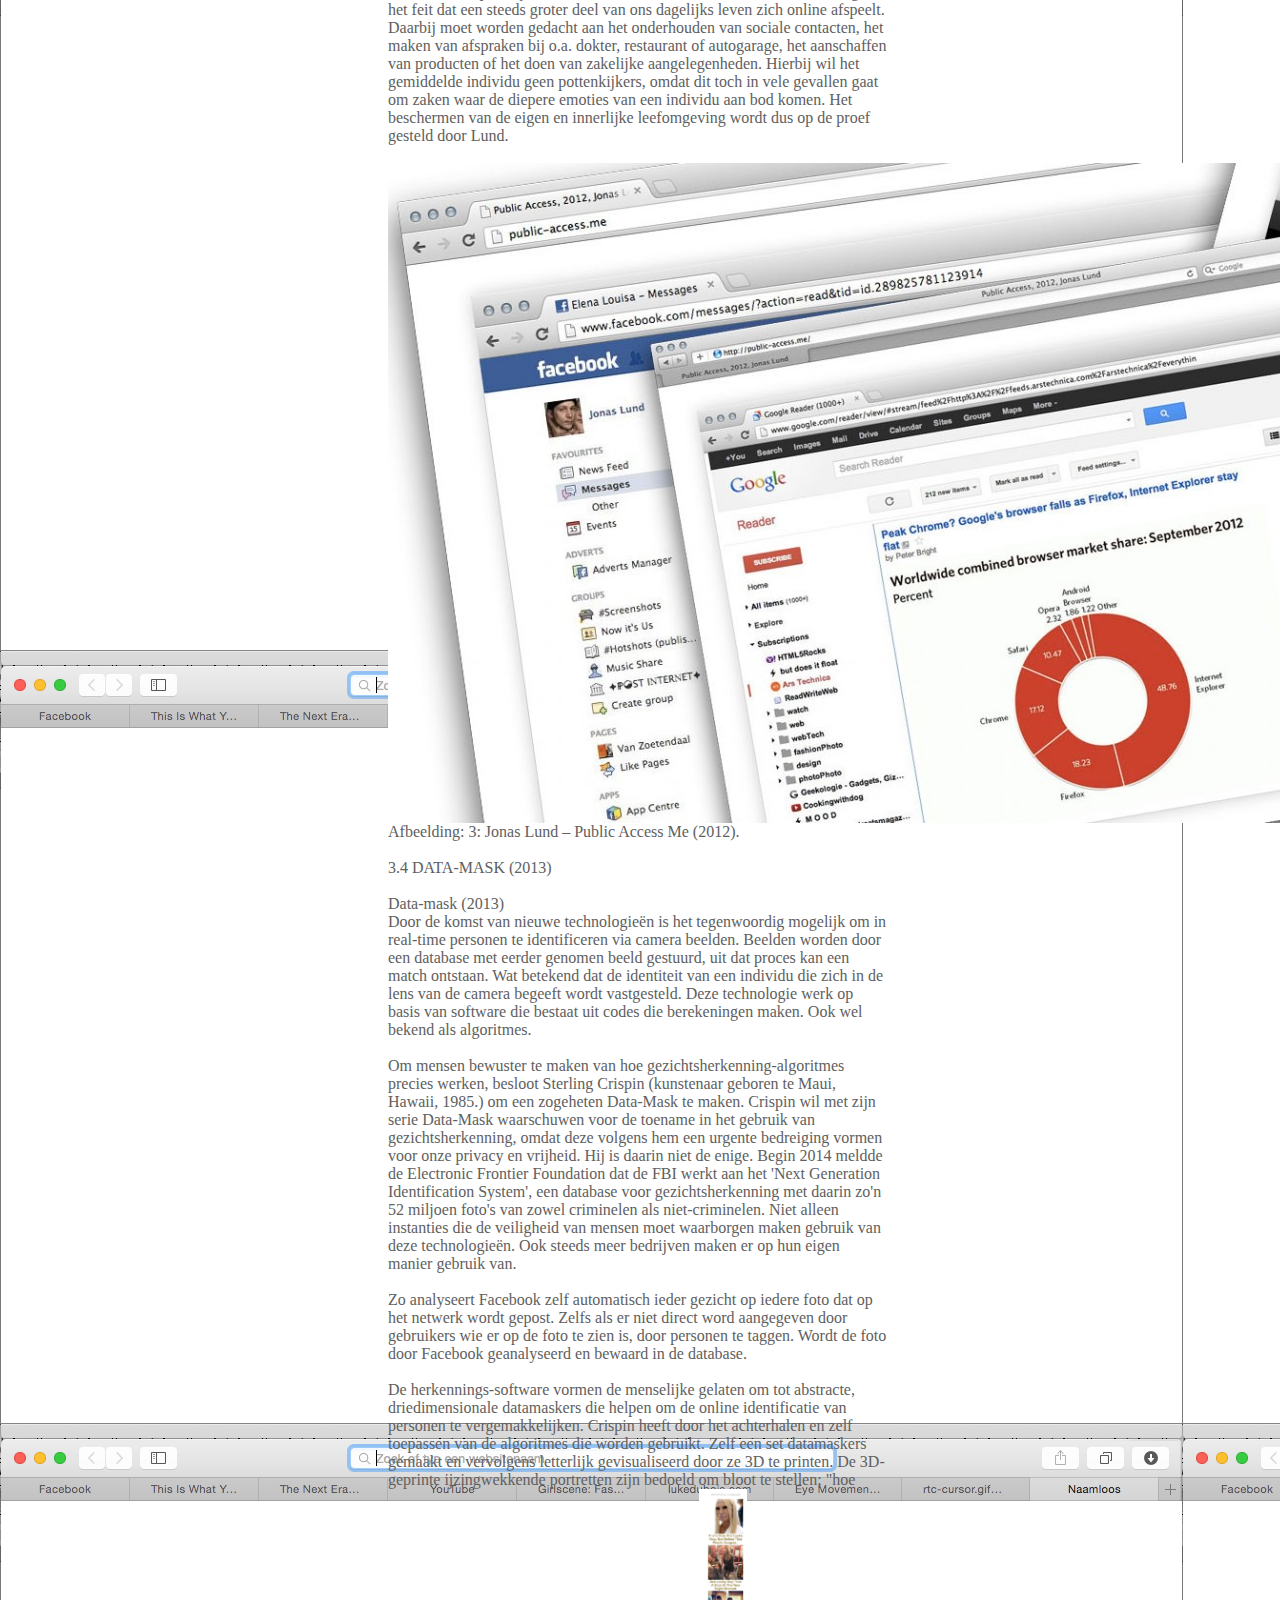
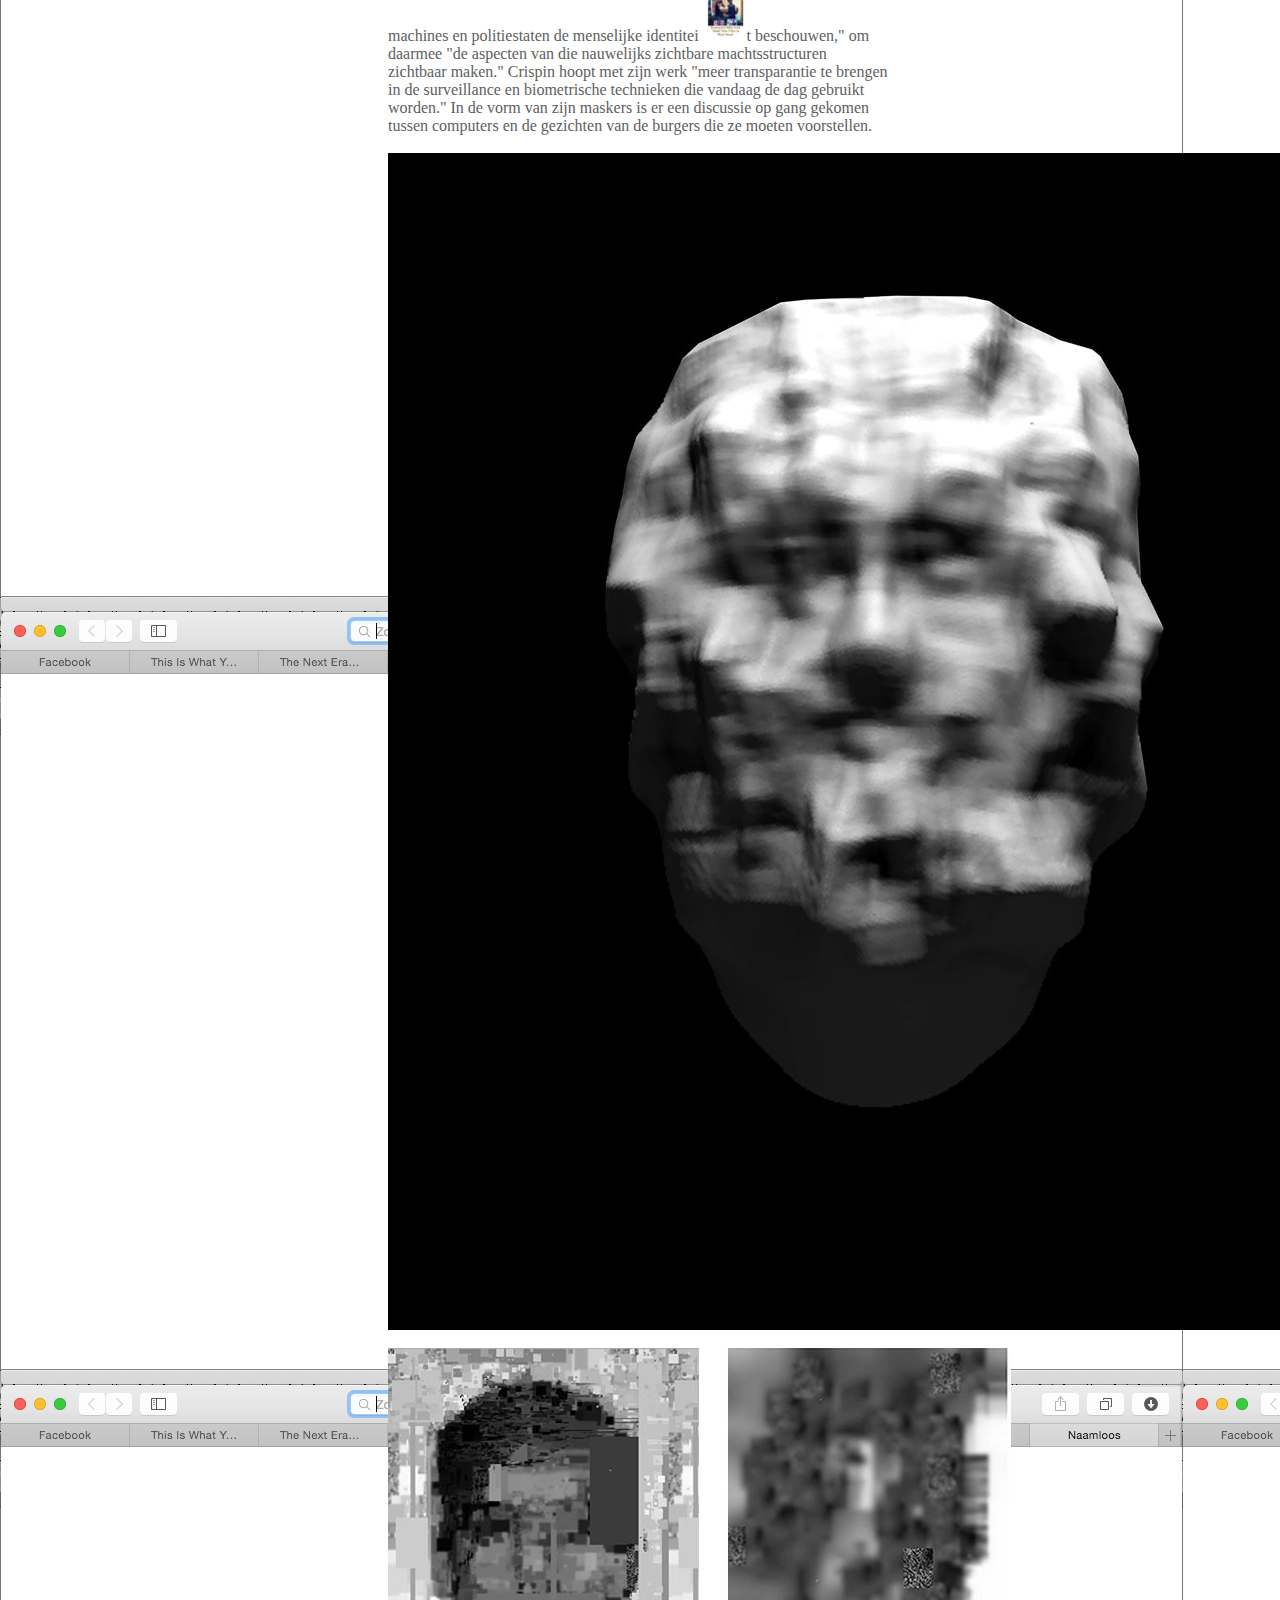
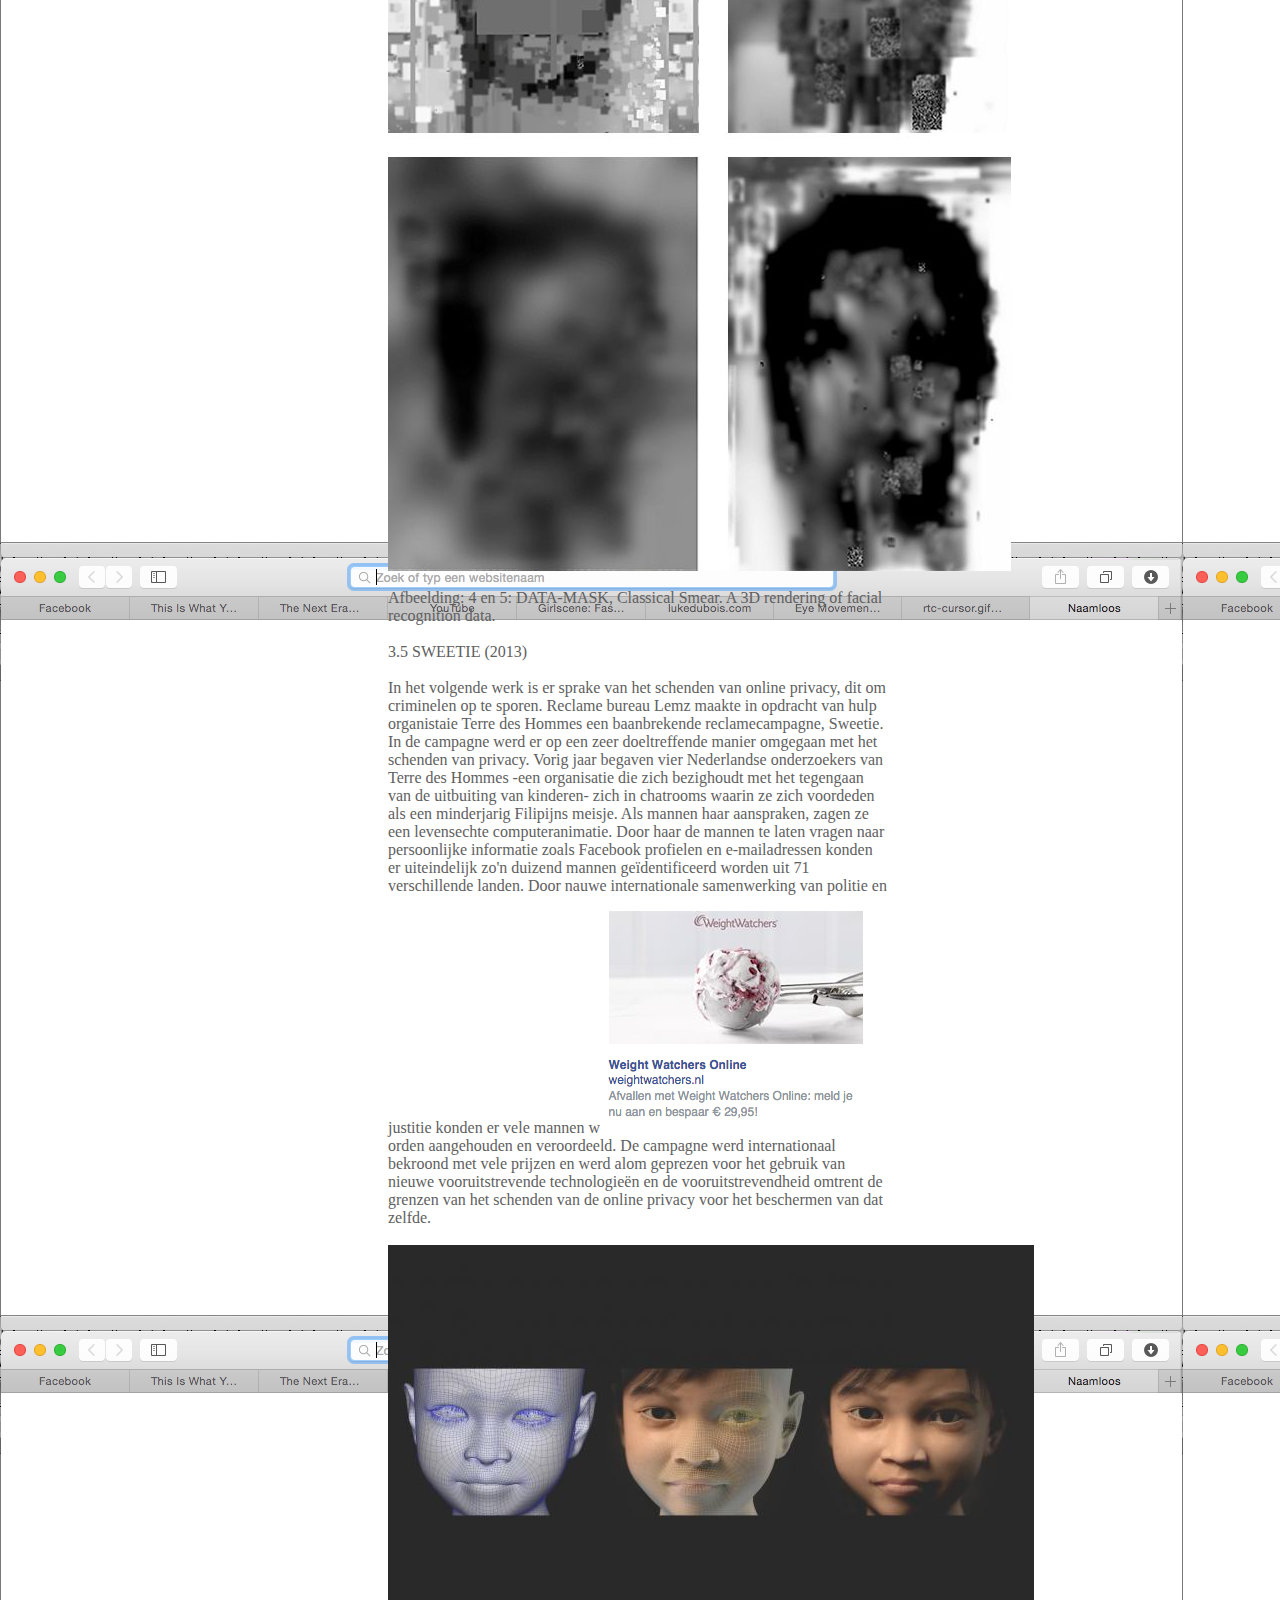
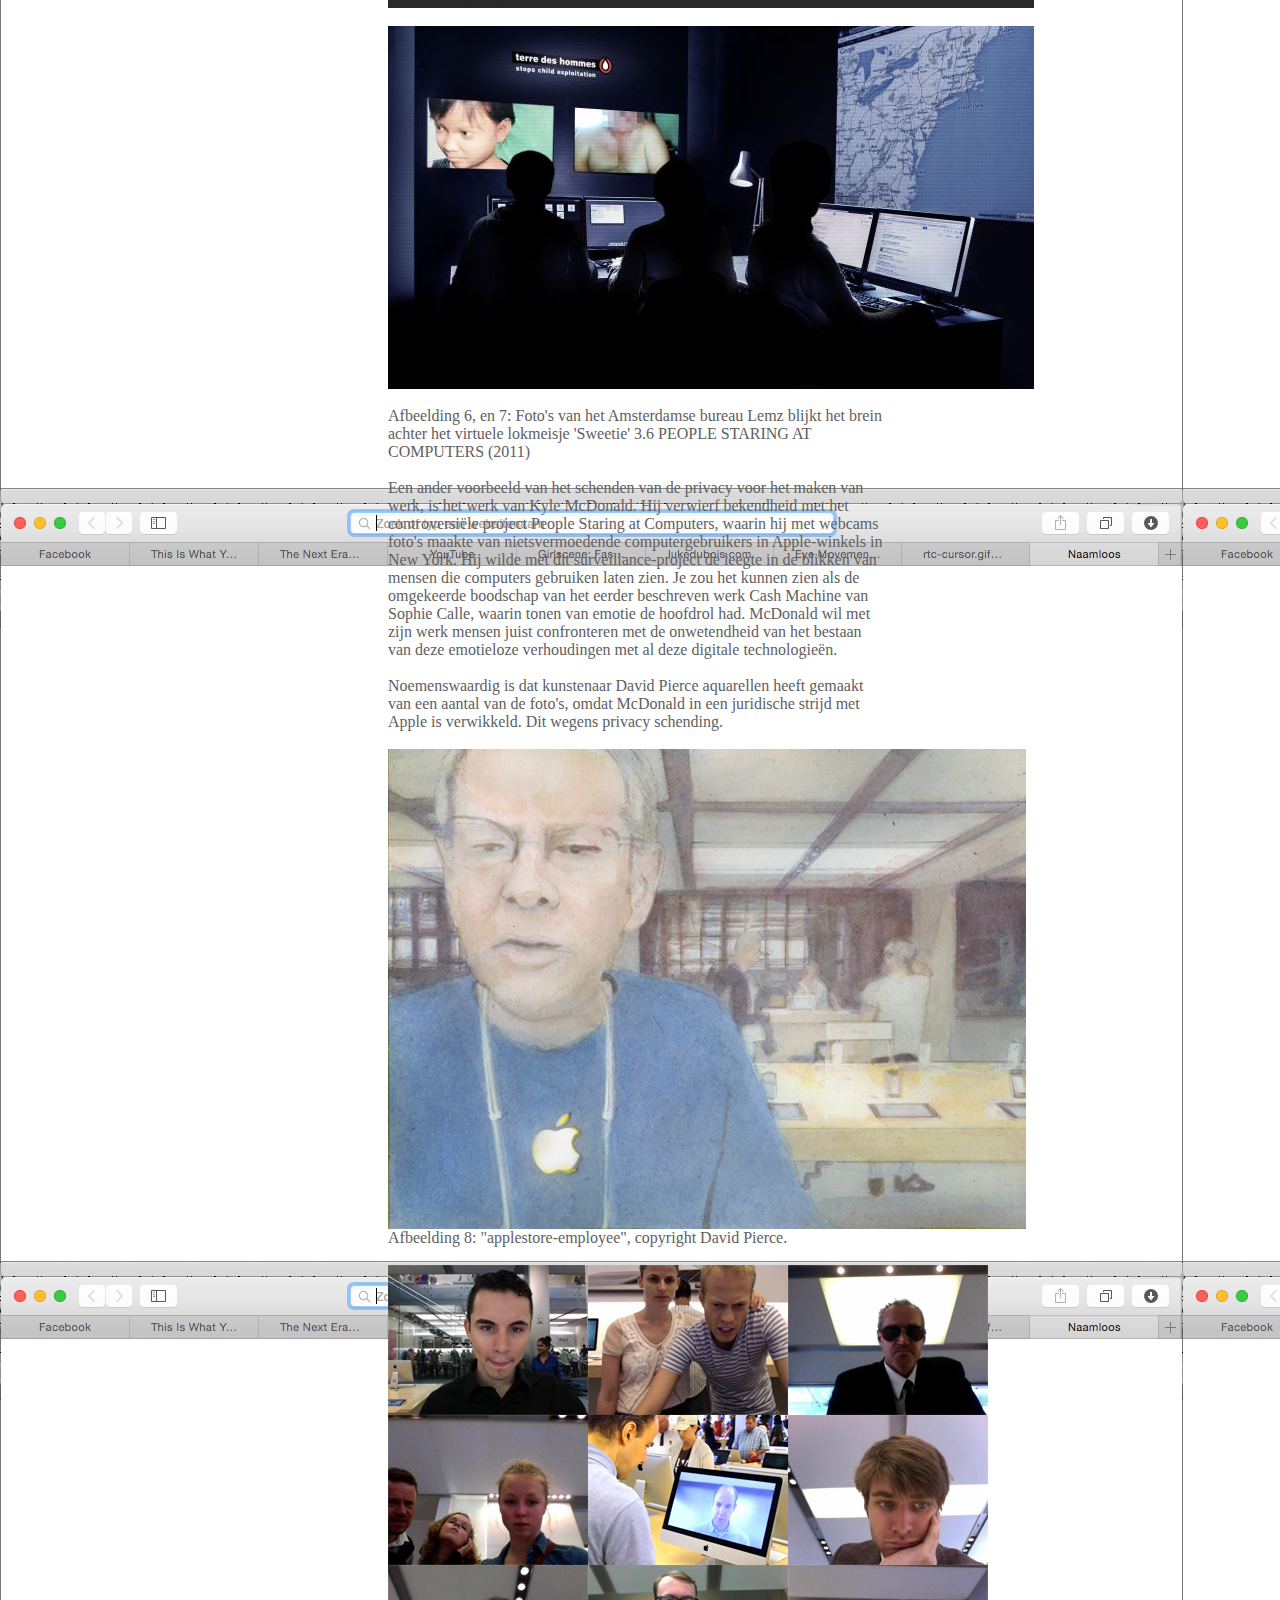
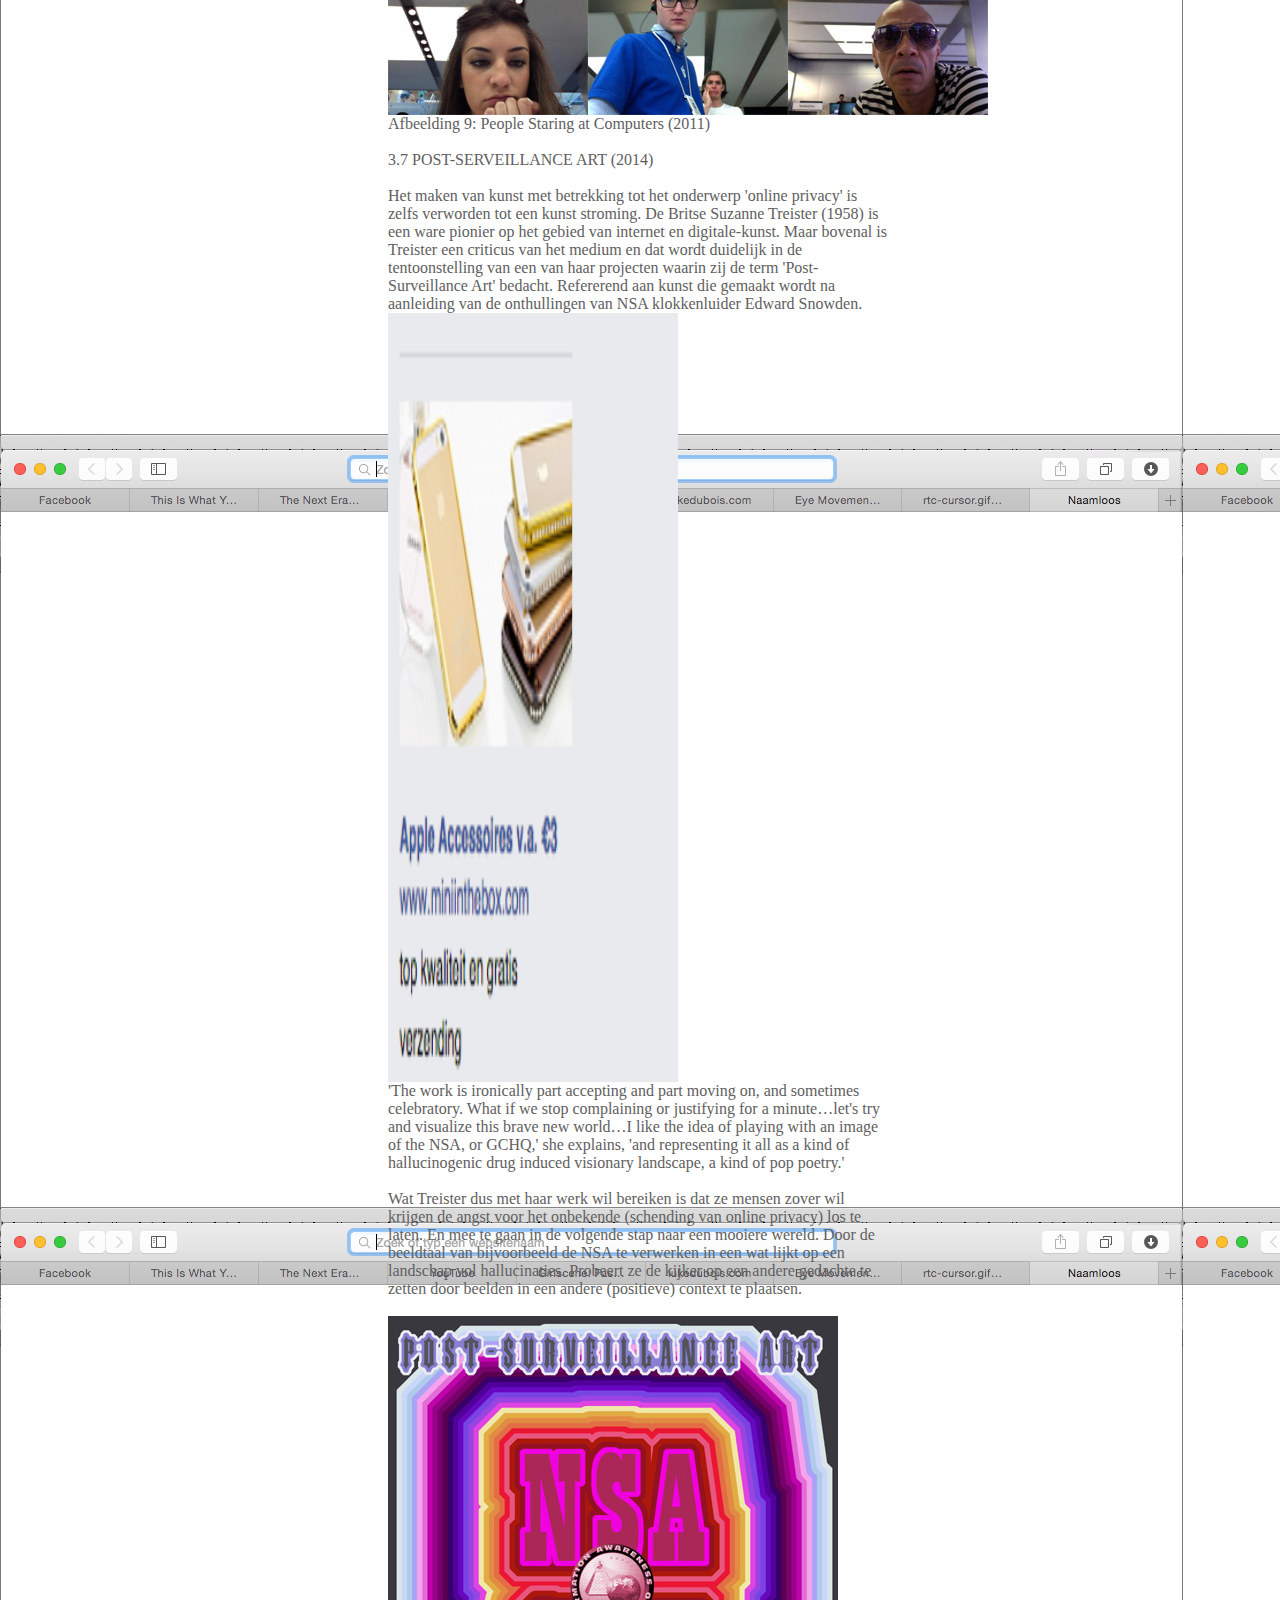
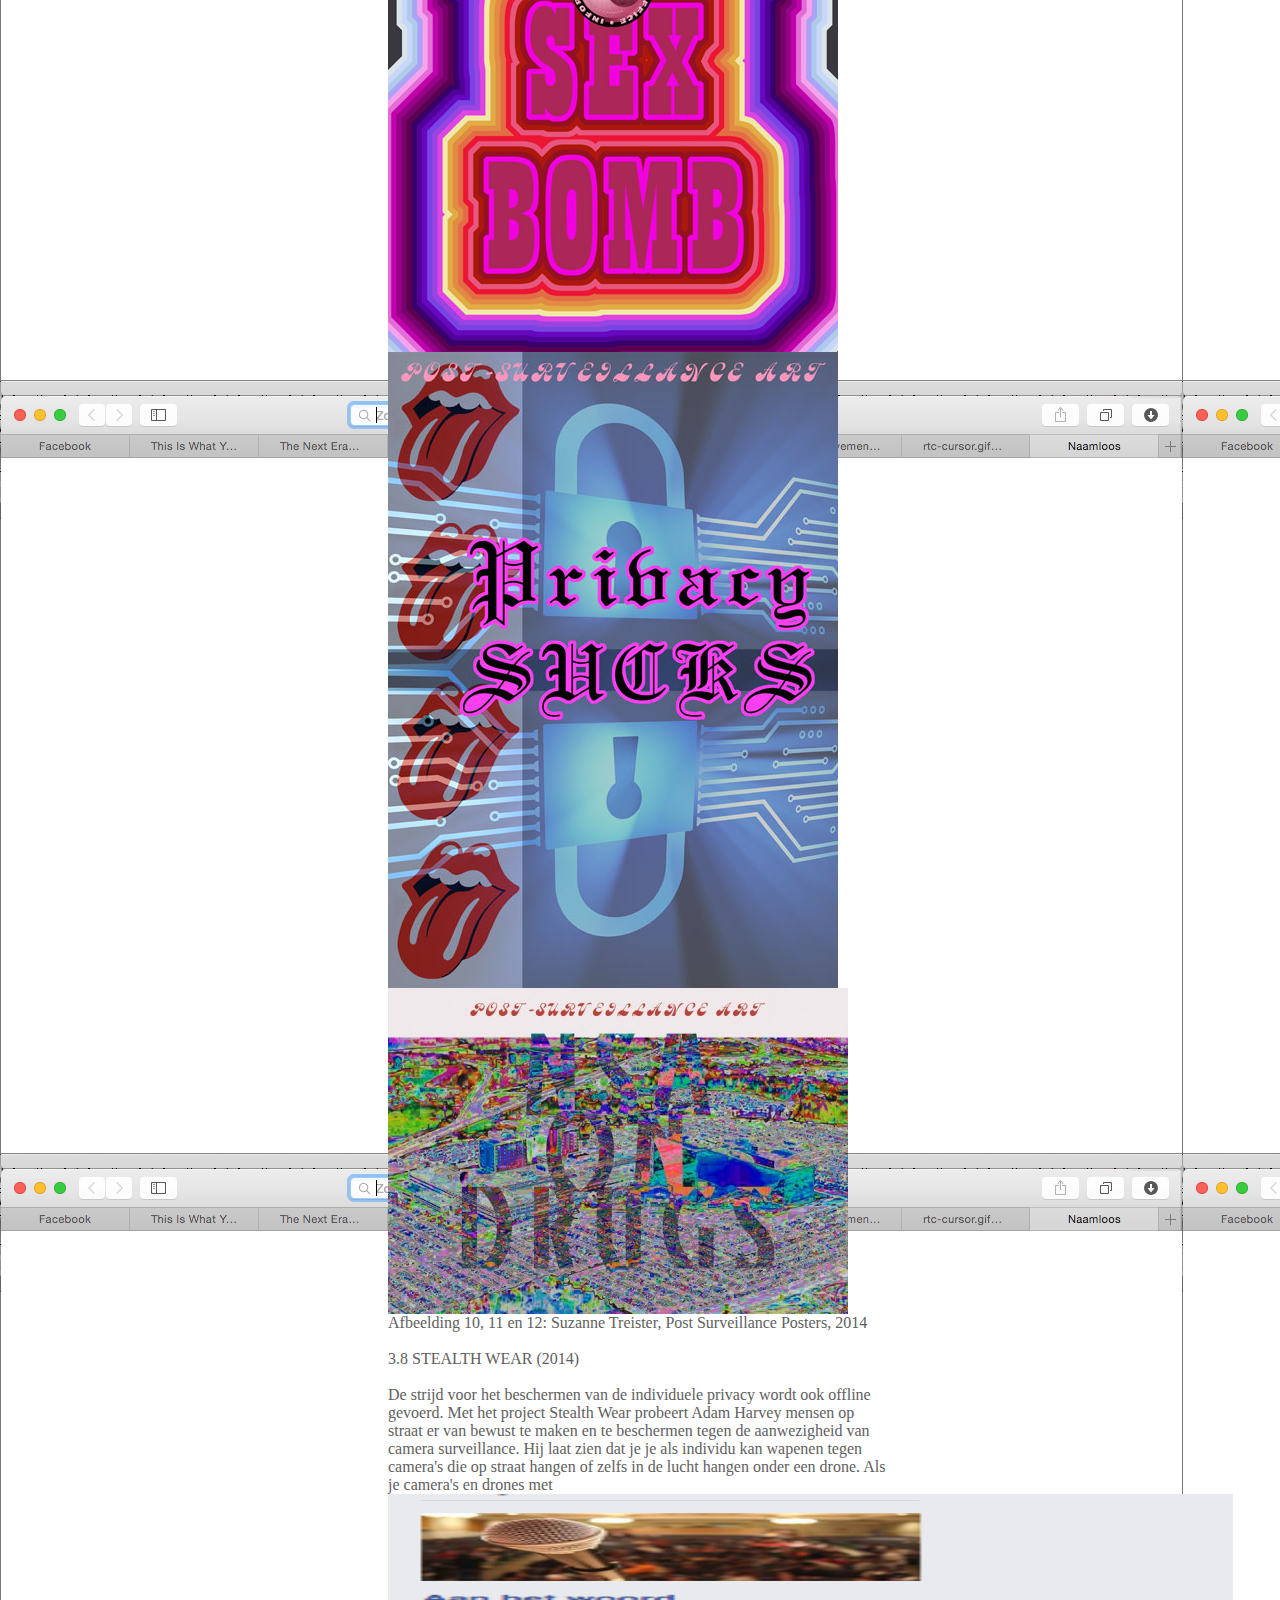
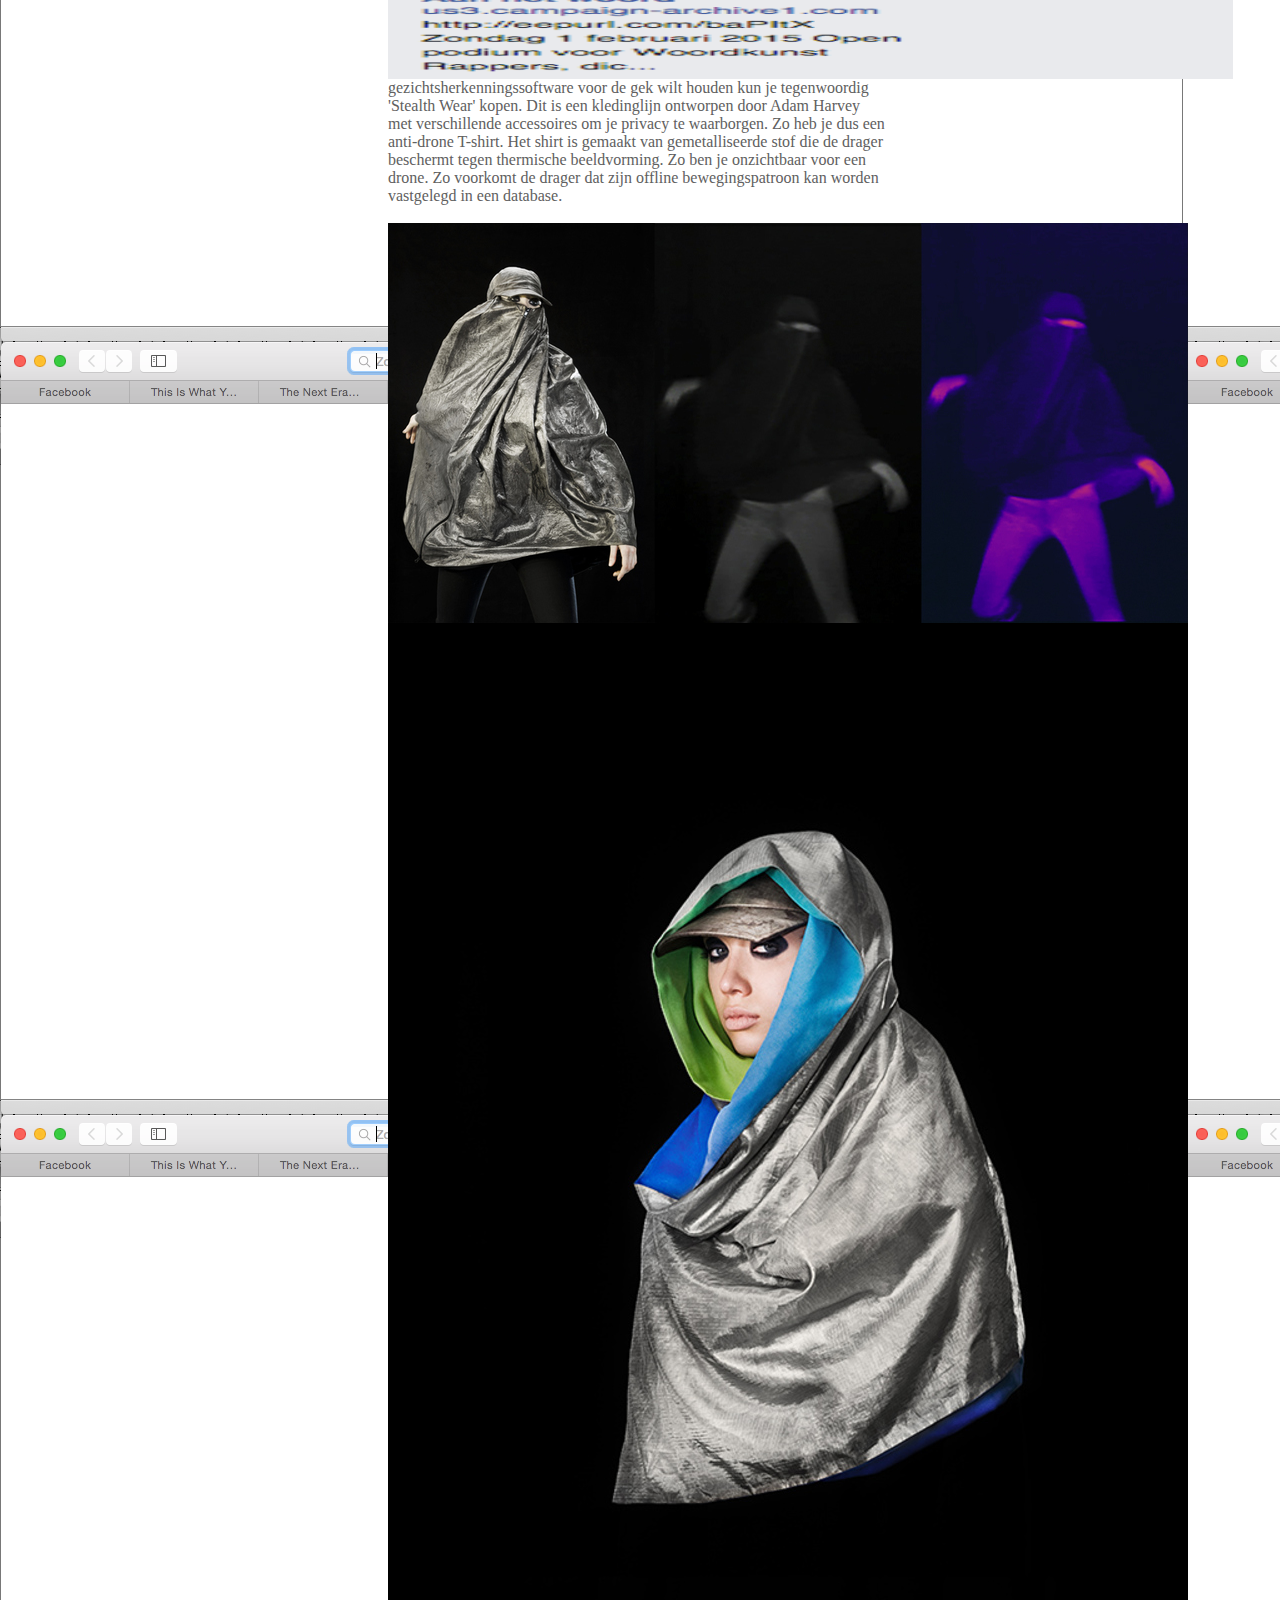
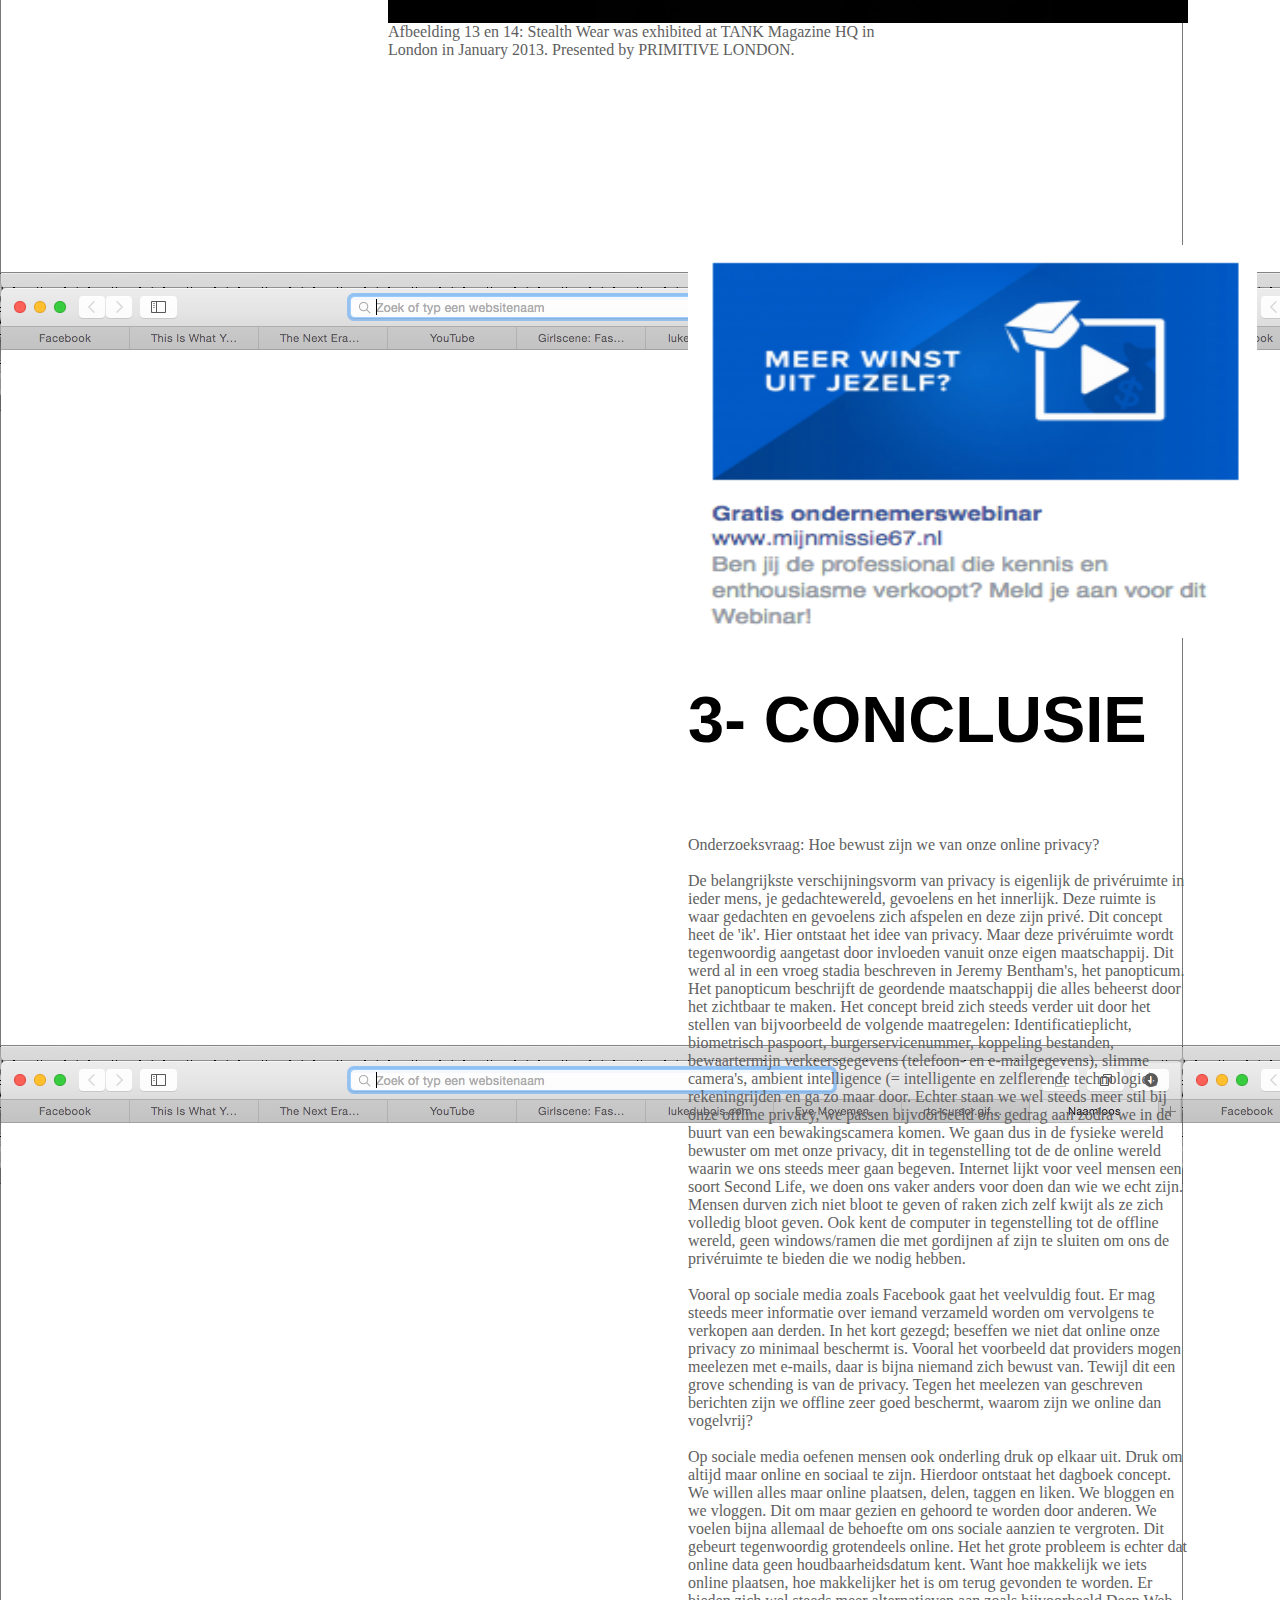
<file: pages/hoofdstuk3.html>
<html>

	<link rel="stylesheet" href="../css/style.css">


<style type="text/css">
body,td,th {
	font-family: Helvetica, Helvetica, Times, serif;
}
</style>
<head>
	
<title>Thesis - Machteld Stoop</title>
	
</head>

<body background="../img/Schermafbeelding 2014-11-30 om 20.11.15.png">
	<div style="position:fixed; font-family: Helvetica, Helvetica, Times, serif; color: #000;">

<h1>LIEF DATA DAGBOEK,</h1>

	Thesis - Online privacy

<ul class="navbar">
<li><a href="../index.html">Abstract</a>
<li><a href="hoofdstuk1.html">Hoofdstuk 1</a>
<li><a href="hoofdstuk2.html">Hoofdstuk 2</a>
<li><a href="hoofdstuk3.html">Hoofdstuk 3</a>
<li><a href="noten.html">Noten</a>
<li><a href="bronnen.html">Bronnen</a>


</ul><img src="../img/Schermafbeelding 2015-01-11 om 20.46.43.png" width="395" height="1475">


</div>


<div class="griditem4">
  <article><br>
    <img src="../img/Schermafbeelding 2015-01-11 om 20.36.38.png" width="569" height="393"><h1>3- VISUELE VERTALING<br></h1>
<br>



Introductie<br>
Om een visuele vertaling te maken ter ondersteuning van het onderwerp privacy, worden er in dit hoofdstuk een aantal werken van kunstenaars en ontwerpers uitgelicht. De keuze voor kunstenaars en ontwerpers is vanwege het feit dat deze vaak een tegenbeeld geven. Het onderwerp bevragen door het binnenste buiten te keren of het op de hak te nemen. In veel van deze werken staat het verzamelen van data centraal. De ontwerpers en kunstenaars uiten veel kritiek op de huidige privacy regelgevingen. Naast werk door ontwerpers en kunstenaars komt er ook een reclame campagne en een film aan bod, die beiden op hun eigen manier een mooie visuele vertaling maken van het onderwerp privacy. Door de werken wordt er geprobeerd de toeschouwer meer bewust te maken van zijn of haar privacy. <br><br>


3.1 CASH MACHINE (1991)<br><br>

Sophie Calle (Parijs 1953) is een Franse conceptuele kunstenares. Ze is actief sinds de jaren zeventig. Haar werk gaat vaak over menselijke kwetsbaarheid, identiteit en intimiteit. Calle begon het samenstellen van de serie "Cash Machine" in 1991, uit de foto's die zijn opgeslagen in het politiebureau in Minneapolis, in de VS. Deze foto's werden iedere 20 seconden genomen door een bewakingscamera van een pin automaat. Calle selecteerde een reeks beelden, deze onthulde een scala van emoties en gedrag. Variërend tussen hoop angst, teleurstelling, verlies, geweld en vreugde. Het contrast tussen de context van de foto, die bedoeld was voor een klinisch politie-onderzoek, en de emoties benadrukken de ruimte waarop de kunstenaar probeert te concentreren.<br><br>

Het werk laat zien hoe zelfs de simpelste ontmoeting tussen mens en machine emotionele reacties oproept. De machine die we allemaal gebruiken om geld te pinnen wordt hier geopenbaard als een van de ontelbare surveillance apparaten waar we elke dag mee geconfronteerd worden. Het werk fungeert als een spiegel die de toeschouwer wordt voor gehouden. De toeschouwer wordt geconfronteerd met emotionele blootstelling tijdens een dagelijkse handeling, waarbij er niet bemerkt wordt dat dit wordt opgeslagen. Je wordt geconfronteerd met het feit dat je als gebruiker van een geld automaat in bepaalde mate informatie over jouw privé toestand afgeeft.   <br><br>

  <img src="../img/CashMachine(1991)SophieCalle.jpg" width="499" height="387"><br>
Afbeelding: 1: Still uit het werk Cash Machine (1991)<br><br>




3.2 RED ROAD (2006)<br><br>

Red Road is een Brits/Deense thriller/dramafilm uit 2006, geregisseerd door Andrea Arnold. Red Road is de eerste van drie films van de The Advance Party, een groep die op de uitdaging van Lars von Trier inging om drie films met dezelfde groep personages te maken.<br><br>

Red Road speelt zich af in een wereld waar de dagelijkse activiteiten van de burgers zijn onderworpen aan constante bewaking. De film speelt zich af in de stad Glasgow. De waarschuwing: Big Brother is watching, is geëvolueerd van een grimmige fantasie tot een banale werkelijkheid. De film schetst een toekomstbeeld van een democratische samenleving die door de invloed van surveillance, zich steeds meer vormt naar dat van een autoritaire samenleving. Het plot van de film is dat hoofdrolspeelster Jackie, medewerkster van een controlekamer. Op dagelijkse basis alle beelden van diverse bewakingscamera's  controleert vanuit haar werkplek. Jackie verplaatst zich zowel in de rol van 'bioscoop bezoeker' als van film maker. Haar baan stelt haar namelijk in staat te observeren, regisseren en uitvoeren tegelijk. Haar vermogen om de beelden die ze observeert, als een filmmaker te bewerken en te verfijnen. Zorgt ervoor dat zij het gebruik van privacy gevoelige informatie gaat gebruiken om haar eigen leven mee te regisseren. Zo ook als zij de recent vrijgelaten verkrachter van haar zus gaat volgen via de vele camera's die zij tot haar beschikking heeft. Wat volgt is een misselijk, nieuwsgierig spel van intieme spionage.<br><br>

De film schets dus een scenario waarin een individu te maken krijgt met de verantwoordelijkheid over de privacy van miljoenen mensen in de stad Glasgow. Wat in het geval van Jackie dus eindigt in een ondermijning van deze verantwoording door het misbruiken van het controlesysteem. Dit geeft dus eens te meer aan wat voor nare bijwerkingen het bewaken van mensen door het gebruik van camera's kan betekenen. En activeert het bewust zijn over het gevaar wat onze privacy loopt, bij het gebruik van deze technologie.<br><br>



<img src="../img/RedRoad(2006).png" width="640" height="352"><br>
 
 
Afbeelding 2: Still uit de speelfilm Red Road (2006)<br><br>

3.3 PUBLIC ACCESS ME (2012)<br><br>

In Public Access Me toont de in Nederland woonachtige, Zweedse internet kunstenaar, Jonas Lund (1984). Een radicale oplossing tegen privacy schending: de volledige opgave van zijn online privacy. Lund toont een prettig anti-totalitaire open houding ten aanzien van zijn gehele internetgedrag. We kunnen in real-time over zijn schouder meekijken terwijl hij mails schrijft, zijn Facebook checkt en Tweets verstuurt op Twitter. <br><br>

De ervaring van Public Access Me lijkt misschien nog het meeste op reality-tv tv-programma's als Big Brother, waar het alledaagse opeens alle aandacht krijgt. Er wordt ingespeeld op de verheerlijking van het feit dat je inzage krijgt in iets wat geacht wordt als privé. Iets wat normaal vanwege het beschermen van de privacy, afgeschermd is voor de buitenwereld. Het werk vergt een intense toewijding van Lund, die zich continu bewust is van zijn radicale transparantie. Aan de andere kant maakt het werk zichtbaar daar de betekenis van privacy door het internet aan het veranderen is. Dit vanwege het feit dat een steeds groter deel van ons dagelijks leven zich online afspeelt. Daarbij moet worden gedacht aan het onderhouden van sociale contacten, het maken van afspraken bij o.a. dokter, restaurant of autogarage, het aanschaffen van producten of het doen van zakelijke aangelegenheden. Hierbij wil het gemiddelde individu geen pottenkijkers, omdat dit toch in vele gevallen gaat om zaken waar de diepere emoties van een individu aan bod komen. Het beschermen van de eigen en innerlijke leefomgeving wordt dus op de proef gesteld door Lund. <br><br>

<img src="../img/JonasLund-PublicAccessToMe.jpg" width="1024" height="660"><br>
 
Afbeelding: 3: Jonas Lund – Public Access Me (2012).<br><br>

3.4 DATA-MASK (2013)<br><br>

Data-mask (2013)<br>
Door de komst van nieuwe technologieën is het tegenwoordig mogelijk om in real-time personen te identificeren via camera beelden. Beelden worden door een database met eerder genomen beeld gestuurd, uit dat proces kan een match ontstaan. Wat betekend dat de identiteit van een individu die zich in de lens van de camera begeeft wordt vastgesteld. Deze technologie werk op basis van software die bestaat uit codes die berekeningen maken. Ook wel bekend als algoritmes.<br><br>

Om mensen bewuster te maken van hoe gezichtsherkenning-algoritmes precies werken, besloot Sterling Crispin (kunstenaar geboren te Maui, Hawaii, 1985.) om een zogeheten Data-Mask te maken. Crispin wil met zijn serie Data-Mask waarschuwen voor de toename in het gebruik van gezichtsherkenning, omdat deze volgens hem een urgente bedreiging vormen voor onze privacy en vrijheid. Hij is daarin niet de enige. Begin 2014 meldde de Electronic Frontier Foundation dat de FBI werkt aan het 'Next Generation Identification System', een database voor gezichtsherkenning met daarin zo'n 52 miljoen foto's van zowel criminelen als niet-criminelen. Niet alleen instanties die de veiligheid van mensen moet waarborgen maken gebruik van deze technologieën. Ook steeds meer bedrijven maken er op hun eigen manier gebruik van.<br>
<br>

Zo analyseert Facebook zelf automatisch ieder gezicht op iedere foto dat op het netwerk wordt gepost. Zelfs als er niet direct word aangegeven door gebruikers wie er op de foto te zien is, door personen te taggen. Wordt de foto door Facebook geanalyseerd en bewaard in de database.<br><br>


De herkennings-software vormen de menselijke gelaten om tot abstracte, driedimensionale datamaskers die helpen om de online identificatie van personen te vergemakkelijken. Crispin heeft door het achterhalen en zelf toepassen van de algoritmes die worden gebruikt. Zelf een set datamaskers gemaakt en vervolgens letterlijk gevisualiseerd door ze 3D te printen. De 3D-geprinte ijzingwekkende portretten zijn bedoeld om bloot te stellen; "hoe machines en politiestaten de menselijke identitei<img src="../img/Schermafbeelding 2014-12-15 om 19.24.46.png" width="48" height="152">t beschouwen," om daarmee "de aspecten van die nauwelijks zichtbare machtsstructuren zichtbaar maken." Crispin hoopt met zijn werk "meer transparantie te brengen in de surveillance en biometrische technieken die vandaag de dag gebruikt worden." In de vorm van zijn maskers is er een discussie op gang gekomen tussen computers en de gezichten van de burgers die ze moeten voorstellen.<br><br>


<img src="../img/3349c602f35d3a033d2f507529546c42.jpg" width="1000" height="1177"><br><br>

<img src="../img/a5d6970aba836a22a84e5bb9ba22826c.jpg" width="623" height="823"><br><br>

Afbeelding: 4 en 5: DATA-MASK, Classical Smear. A 3D rendering of facial recognition data.


<br><br>

3.5 SWEETIE (2013)<br><br>

In het volgende werk is er sprake van het schenden van online privacy, dit om criminelen op te sporen. Reclame bureau Lemz maakte in opdracht van hulp organistaie Terre des Hommes een baanbrekende reclamecampagne, Sweetie. In de campagne werd er op een zeer doeltreffende manier omgegaan met het schenden van privacy. Vorig jaar begaven vier Nederlandse onderzoekers van Terre des Hommes -een organisatie die zich bezighoudt met het tegengaan van de uitbuiting van kinderen- zich in chatrooms waarin ze zich voordeden als een minderjarig Filipijns meisje. Als mannen haar aanspraken, zagen ze een levensechte computeranimatie. Door haar de mannen te laten vragen naar persoonlijke informatie zoals Facebook profielen en e-mailadressen konden er uiteindelijk zo'n duizend mannen geïdentificeerd worden uit 71 verschillende landen. Door nauwe internationale samenwerking van politie en justitie konden er vele mannen w<img src="../img/Schermafbeelding 2015-01-11 om 17.35.11.png" width="274" height="238">orden aangehouden en veroordeeld. De campagne werd internationaal bekroond met vele prijzen en werd alom geprezen voor het gebruik van nieuwe vooruitstrevende technologieën en de vooruitstrevendheid omtrent de grenzen van het schenden van de online privacy voor het beschermen van dat zelfde. <br><br>
<img src="../img/3D-stappen.jpg" width="646" height="363"><br><br>
<img src="../img/Controlroom.jpg" width="646" height="363"><br><br>

 
Afbeelding 6, en 7: Foto's van het Amsterdamse bureau Lemz blijkt het brein achter het virtuele lokmeisje 'Sweetie'

3.6 PEOPLE STARING AT COMPUTERS (2011)<br><br>

Een ander voorbeeld van het schenden van de privacy voor het maken van werk, is het werk van Kyle McDonald. Hij verwierf bekendheid met het controversiële project People Staring at Computers, waarin hij met webcams foto's maakte van nietsvermoedende computergebruikers in Apple-winkels in New York. Hij wilde met dit surveillance-project de leegte in de blikken van mensen die computers gebruiken laten zien. 
Je zou het kunnen zien als de omgekeerde boodschap van het eerder beschreven werk Cash Machine van Sophie Calle, waarin tonen van emotie de hoofdrol had. McDonald wil met zijn werk mensen juist confronteren met de onwetendheid van het bestaan van deze emotieloze verhoudingen met al deze digitale technologieën. <br><br>

Noemenswaardig is dat kunstenaar David Pierce aquarellen heeft gemaakt van een aantal van de foto's, omdat McDonald in een juridische strijd met Apple is verwikkeld. Dit wegens privacy schending.<br><br>
<img src="../img/people-staring-at-computers.jpg" width="638" height="480"><br>

 
Afbeelding 8: "applestore-employee", copyright David Pierce.<br><br>

<img src="../img/people-staring-at-computers2.jpg" width="600" height="450"><br>

Afbeelding 9: People Staring at Computers (2011)<br><br>



3.7 POST-SERVEILLANCE ART (2014)<br><br>

Het maken van kunst met betrekking tot het onderwerp 'online privacy' is zelfs verworden tot een kunst stroming. De Britse Suzanne Treister (1958) is een ware pionier op het gebied van internet en digitale-kunst. Maar bovenal is Treister een criticus van het medium en dat wordt duidelijk in de tentoonstelling van een van haar projecten waarin zij de term 'Post-Surveillance Art' bedacht. Refererend aan kunst die gemaakt wordt na aanleiding van de onthullingen van NSA klokkenluider Edward Snowden. <br>
<img src="../img/Schermafbeelding 2015-01-11 om 17.33.56.png" width="290" height="769"><br>

'The work is ironically part accepting and part moving on, and sometimes celebratory. What if we stop complaining or justifying for a minute…let's try and visualize this brave new world…I like the idea of playing with an image of the NSA, or GCHQ,' she explains, 'and representing it all as a kind of hallucinogenic drug induced visionary landscape, a kind of pop poetry.' <br><br>

Wat Treister dus met haar werk wil bereiken is dat ze mensen zover wil krijgen de angst voor het onbekende (schending van online privacy) los te laten. En mee te gaan in de volgende stap naar een mooiere wereld. Door de beeldtaal van bijvoorbeeld de NSA te verwerken in een wat lijkt op een landschap vol hallucinaties. Probeert ze de kijker op een andere gedachte te zetten door beelden in een andere (positieve) context te plaatsen.<br><br>
<img src="../img/Suzanne Treister-Post Surveillance Posters4.jpg" width="450" height="636"><br>

  <img src="../img/Suzanne Treister-Post Surveillance Posters5.jpg" width="450" height="636"><br>
  
  <img src="../img/Suzanne Treister-Post Surveillance Posters7.jpg" width="460" height="326"><br>
  
Afbeelding 10, 11 en 12: Suzanne Treister, Post Surveillance Posters, 2014<br><br>

3.8 STEALTH WEAR (2014)<br><br>

De strijd voor het beschermen van de individuele privacy wordt ook offline gevoerd. Met het project Stealth Wear probeert Adam Harvey mensen op straat er van bewust te maken en te beschermen tegen de aanwezigheid van camera surveillance. Hij laat zien dat je je als individu kan wapenen tegen camera's die op straat hangen of zelfs in de lucht hangen onder een drone. Als je camera's en drones met <img src="../img/Schermafbeelding 2015-01-11 om 17.33.47.png" width="845" height="185">gezichtsherkenningssoftware voor de gek wilt houden kun je tegenwoordig 'Stealth Wear' kopen. Dit is een kledinglijn ontworpen door Adam Harvey met verschillende accessoires om je privacy te waarborgen. Zo heb je dus een anti-drone T-shirt. Het shirt is gemaakt van gemetalliseerde stof die de drager beschermt tegen thermische beeldvorming. Zo ben je onzichtbaar voor een drone. Zo voorkomt de drager dat zijn offline bewegingspatroon kan worden vastgelegd in een database.<br><br>

<img src="../img/STEALTH WEAR1.jpg" width="800" height="400"><br>

 <img src="../img/STEALTH WEAR3.jpg" width="800" height="1000"><br>
  
Afbeelding 13 en 14: Stealth Wear was exhibited at TANK Magazine HQ in London in January 2013. Presented by PRIMITIVE LONDON.<br><br>

<div class="griditem4">
  <article><br>
    <img src="../img/Schermafbeelding 2015-01-11 om 20.36.38.png" width="569" height="393"><h1>3- CONCLUSIE<br></h1>
<br><br>

Onderzoeksvraag: Hoe bewust zijn we van onze online privacy?<br><br>

De belangrijkste verschijningsvorm van privacy is eigenlijk de privéruimte in ieder mens, je gedachtewereld, gevoelens en het innerlijk. Deze ruimte is waar gedachten en gevoelens zich afspelen en deze zijn privé. Dit concept heet de 'ik'. Hier ontstaat het idee van privacy. Maar deze privéruimte wordt tegenwoordig aangetast door invloeden vanuit onze eigen maatschappij. Dit werd al in een vroeg stadia beschreven in Jeremy Bentham's, het panopticum. Het panopticum beschrijft de geordende maatschappij die alles beheerst door het zichtbaar te maken. Het concept breid zich steeds verder uit door het stellen van bijvoorbeeld de volgende maatregelen: Identificatieplicht, biometrisch paspoort, burgerservicenummer, koppeling bestanden, bewaartermijn verkeersgegevens (telefoon- en e-mailgegevens), slimme camera's, ambient intelligence (= intelligente en zelflerende technologie), rekeningrijden en ga zo maar door. Echter staan we wel steeds meer stil bij onze offline privacy, we passen bijvoorbeeld ons gedrag aan zodra we in de buurt van een bewakingscamera komen. We gaan dus in de fysieke wereld bewuster om met onze privacy, dit in tegenstelling tot de de online wereld waarin we ons steeds meer gaan begeven. Internet lijkt voor veel mensen een soort Second Life, we doen ons vaker anders voor doen dan wie we echt zijn. Mensen durven zich niet bloot te geven of raken zich zelf kwijt als ze zich volledig bloot geven. Ook kent de computer in tegenstelling tot de offline wereld, geen windows/ramen die met gordijnen af zijn te sluiten om ons de privéruimte te bieden die we nodig hebben. <br><br>

Vooral op sociale media zoals Facebook gaat het veelvuldig fout. Er mag steeds meer informatie over iemand verzameld worden om vervolgens te verkopen aan derden. In het kort gezegd; beseffen we niet dat online onze privacy zo minimaal beschermt is. Vooral het voorbeeld dat providers mogen meelezen met e-mails, daar is bijna niemand zich bewust van. Tewijl dit een grove schending is van de privacy. Tegen het meelezen van geschreven berichten zijn we offline zeer goed beschermt, waarom zijn we online dan vogelvrij? <br><br>

Op sociale media oefenen mensen ook onderling druk op elkaar uit. Druk om altijd maar online en sociaal te zijn. Hierdoor ontstaat het dagboek concept. We willen alles maar online plaatsen, delen, taggen en liken. We bloggen en we vloggen. Dit om maar gezien en gehoord te worden door anderen. We voelen bijna allemaal de behoefte om ons sociale aanzien te vergroten. Dit gebeurt tegenwoordig grotendeels online. Het het grote probleem is echter dat online data geen houdbaarheidsdatum kent. Want hoe makkelijk we iets online plaatsen, hoe makkelijker het is om terug gevonden te worden. Er bieden zich wel steeds meer alternatieven aan zoals bijvoorbeeld Deep Web waarbij je geheel anoniem kan rond surfen in het 'diepe'. Echter heeft dit als nadeel dat iedereen anoniem is. Hierdoor staat het vol met illegale en criminele activiteiten zoals kinderporno en drugs. <br><br>

Eigenlijk moeten we de online wereld meer behandelen als een echte tastbare wereld in plaats van een afstandelijke virtuele wereld die slechts een verlengde vormt van de fysieke wereld waarin we ons begeven. We moeten ons beseffen dat de online wereld iets is waar we net als in de offline wereld met onze persoonlijke 'ik' midden in staan. En dat we ook in die wereld die persoonlijke 'Ik' goed moeten beschermen.<br><br>



</article>


<br>
	
	

<img src="../img/Schermafbeelding 2015-01-11 om 20.48.50.png" width="970" height="239">
	
	

	
</div>
	




</body>
</html>
</file>
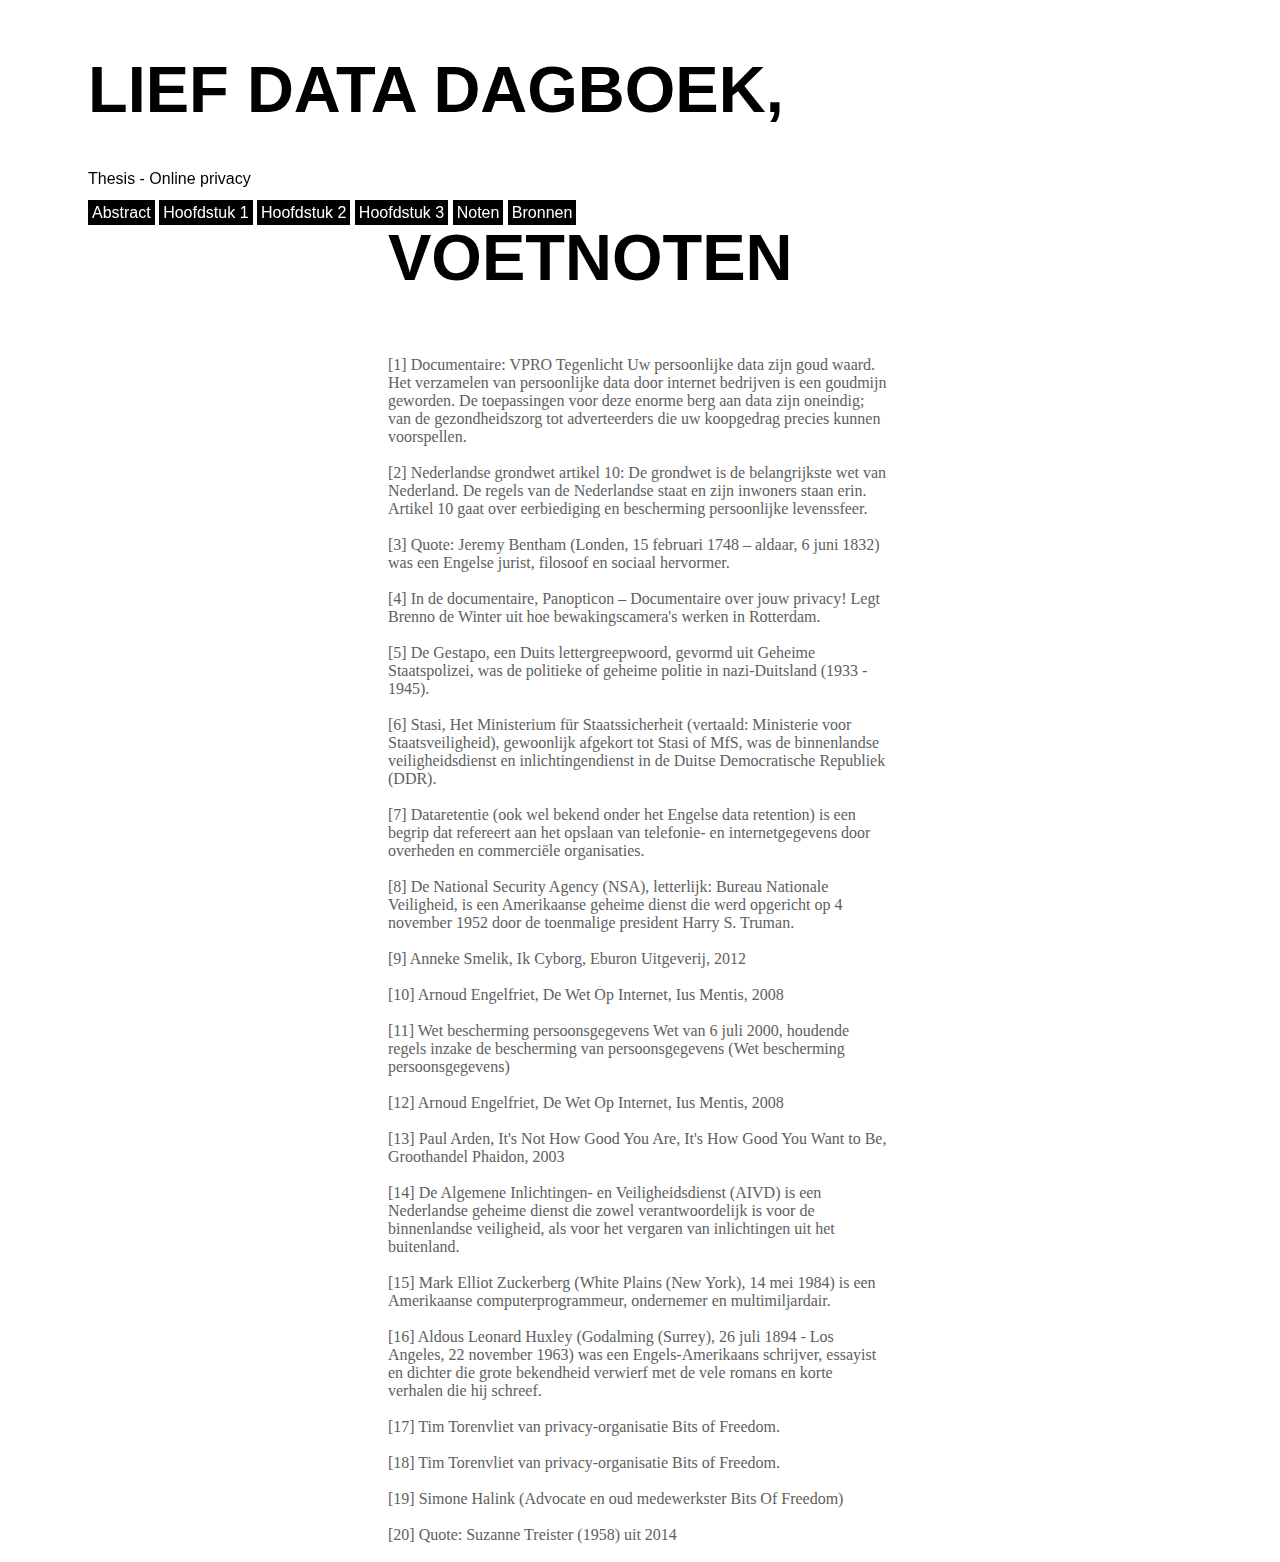
<file: pages/noten.html>
<html>

	<link rel="stylesheet" href="../css/style.css">


<head>
	
	<title>Thesis - Machteld Stoop</title>
	
</head>

<body>
	<div style="position:fixed; font-family: Helvetica, Helvetica, Times, serif; color: #000;">

<h1>LIEF DATA DAGBOEK,</h1>

	Thesis - Online privacy

<ul class="navbar">
<li><a href="../index.html">Abstract</a>
<li><a href="hoofdstuk1.html">Hoofdstuk 1</a>
<li><a href="hoofdstuk2.html">Hoofdstuk 2</a>
<li><a href="hoofdstuk3.html">Hoofdstuk 3</a>
<li><a href="noten.html">Noten</a>
<li><a href="bronnen.html">Bronnen</a>


</ul>


</div>


<div class="griditem4">
  <article><br> 
<h1>VOETNOTEN<br></h1>
<br>


[1] Documentaire: VPRO Tegenlicht Uw persoonlijke data zijn goud waard. Het verzamelen van persoonlijke data door internet bedrijven is een goudmijn geworden. De toepassingen voor deze enorme berg aan data zijn oneindig; van de gezondheidszorg tot adverteerders die uw koopgedrag precies kunnen voorspellen.<br><br>

[2] Nederlandse grondwet artikel 10: De grondwet is de belangrijkste wet van Nederland. De regels van de Nederlandse staat en zijn inwoners staan erin. Artikel 10 gaat over eerbiediging en bescherming persoonlijke levenssfeer.<br><br>
 
[3] Quote: Jeremy Bentham (Londen, 15 februari 1748 – aldaar, 6 juni 1832) was een Engelse jurist, filosoof en sociaal hervormer.<br><br>

[4] In de documentaire, Panopticon – Documentaire over jouw privacy! Legt Brenno de Winter uit hoe bewakingscamera's werken in Rotterdam.<br><br>

[5] De Gestapo, een Duits lettergreepwoord, gevormd uit Geheime Staatspolizei, was de politieke of geheime politie in nazi-Duitsland (1933 - 1945).<br><br>

[6] Stasi, Het Ministerium für Staatssicherheit (vertaald: Ministerie voor Staatsveiligheid), gewoonlijk afgekort tot Stasi of MfS, was de binnenlandse veiligheidsdienst en inlichtingendienst in de Duitse Democratische Republiek (DDR).<br><br>
 
[7] Dataretentie (ook wel bekend onder het Engelse data retention) is een begrip dat refereert aan het opslaan van telefonie- en internetgegevens door overheden en commerciële organisaties.<br><br>

[8] De National Security Agency (NSA), letterlijk: Bureau Nationale Veiligheid, is een Amerikaanse geheime dienst die werd opgericht op 4 november 1952 door de toenmalige president Harry S. Truman.<br><br>

[9] Anneke Smelik, Ik Cyborg, Eburon Uitgeverij, 2012<br><br>

[10] Arnoud Engelfriet, De Wet Op Internet, Ius Mentis, 2008<br><br>
 
[11] Wet bescherming persoonsgegevens Wet van 6 juli 2000, houdende regels inzake de bescherming van persoonsgegevens (Wet bescherming persoonsgegevens)<br><br>

[12] Arnoud Engelfriet, De Wet Op Internet, Ius Mentis, 2008<br><br>

[13] Paul Arden, It's Not How Good You Are, It's How Good You Want to Be, Groothandel Phaidon, 2003<br><br>

[14] De Algemene Inlichtingen- en Veiligheidsdienst (AIVD) is een Nederlandse geheime dienst die zowel verantwoordelijk is voor de binnenlandse veiligheid, als voor het vergaren van inlichtingen uit het buitenland.<br><br>

[15] Mark Elliot Zuckerberg (White Plains (New York), 14 mei 1984) is een Amerikaanse computerprogrammeur, ondernemer en multimiljardair.<br><br>

[16] Aldous Leonard Huxley (Godalming (Surrey), 26 juli 1894 - Los Angeles, 22 november 1963) was een Engels-Amerikaans schrijver, essayist en dichter die grote bekendheid verwierf met de vele romans en korte verhalen die hij schreef.<br><br>

[17] Tim Torenvliet van privacy-organisatie Bits of Freedom.<br><br>

[18] Tim Torenvliet van privacy-organisatie Bits of Freedom.<br><br>

[19] Simone Halink (Advocate en oud medewerkster Bits Of Freedom)<br><br>

[20] Quote: Suzanne Treister (1958) uit 2014
 
 





</article>


<br>
	
	


	
	

	
</div>
	




</body>
</html>
</file>
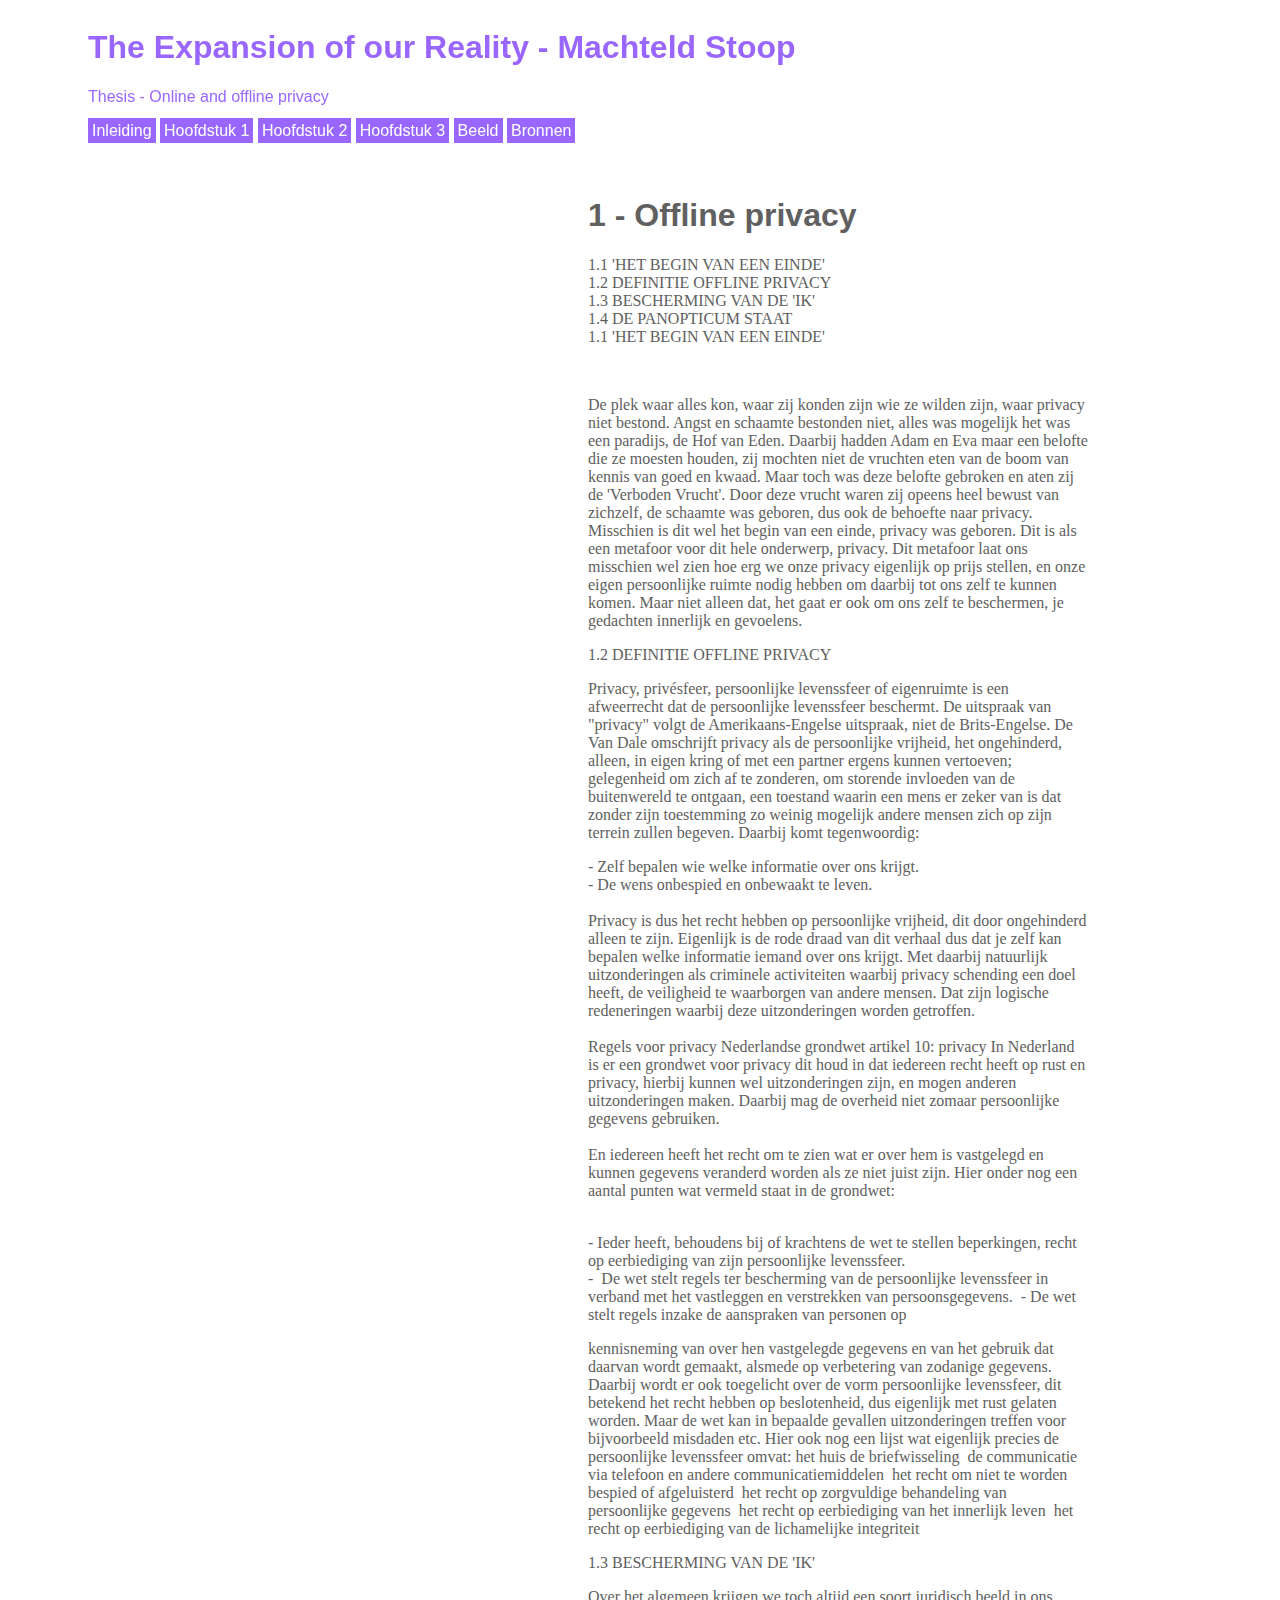
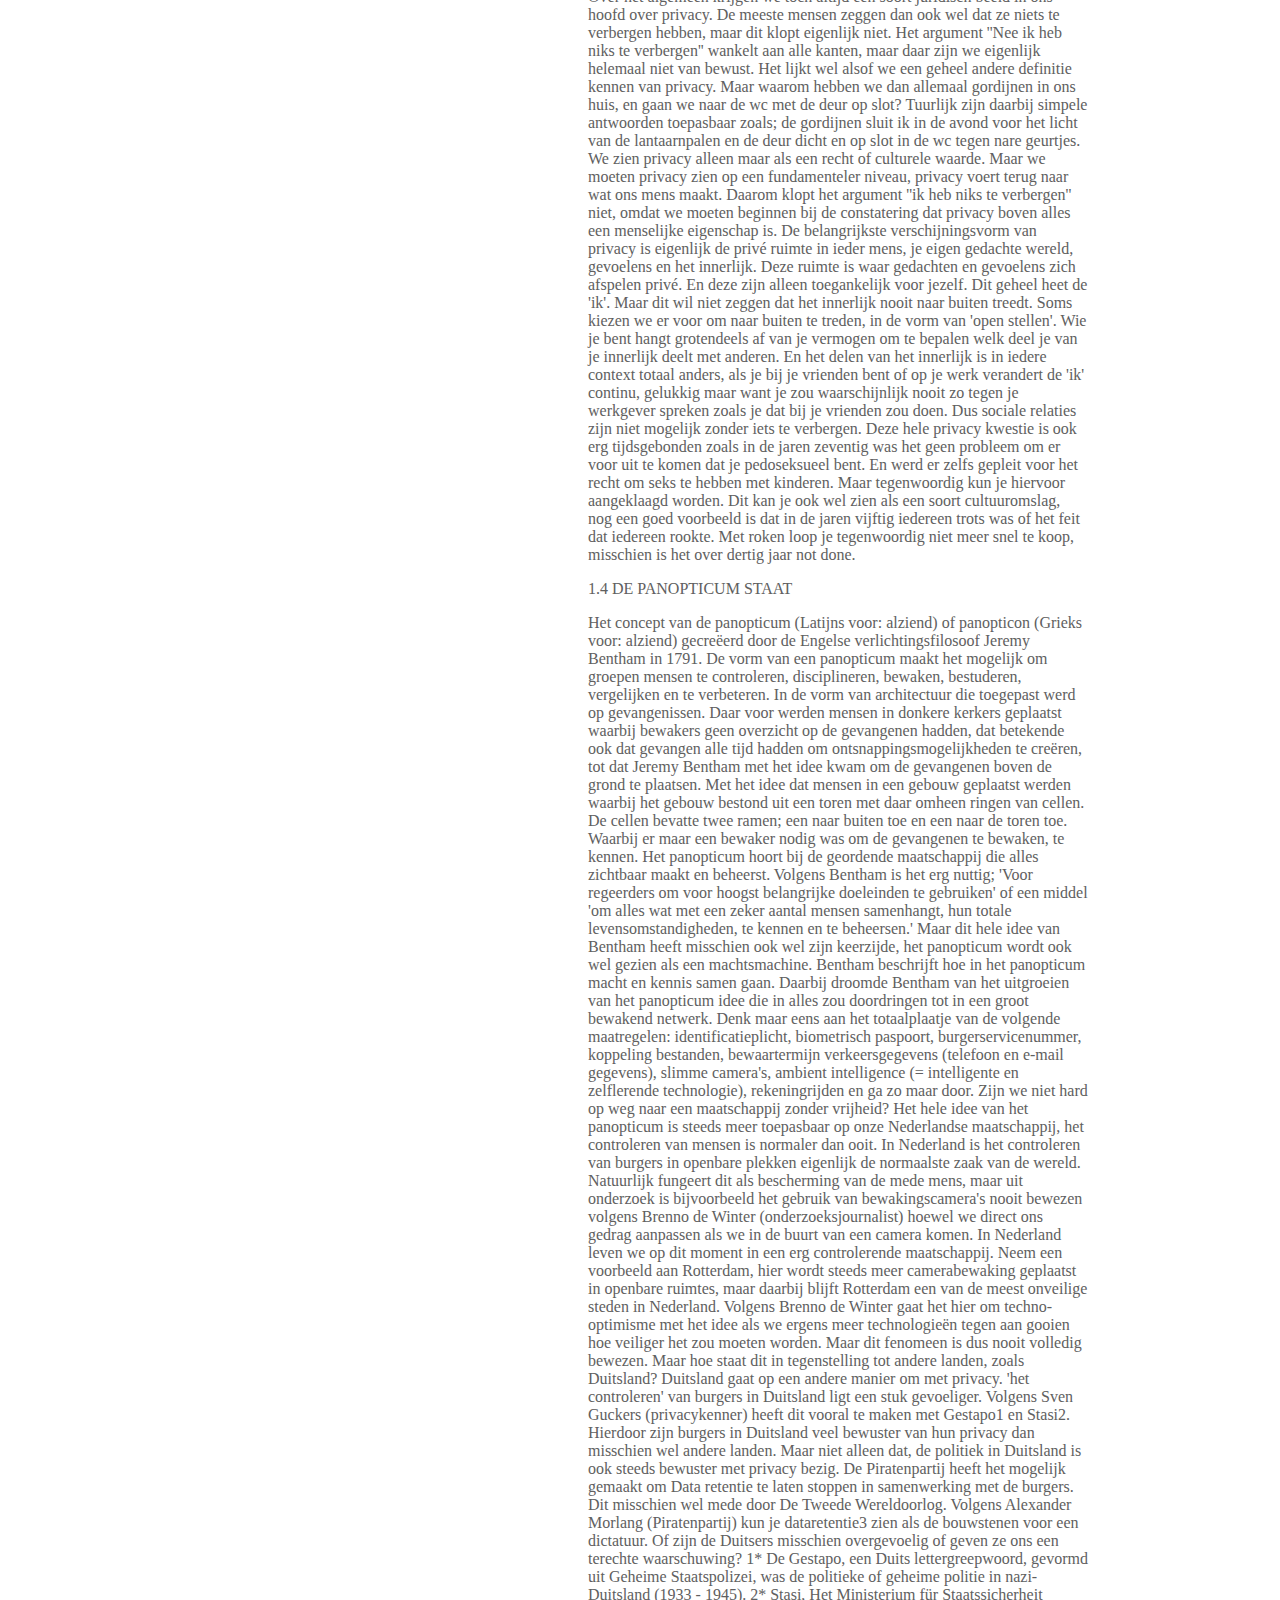
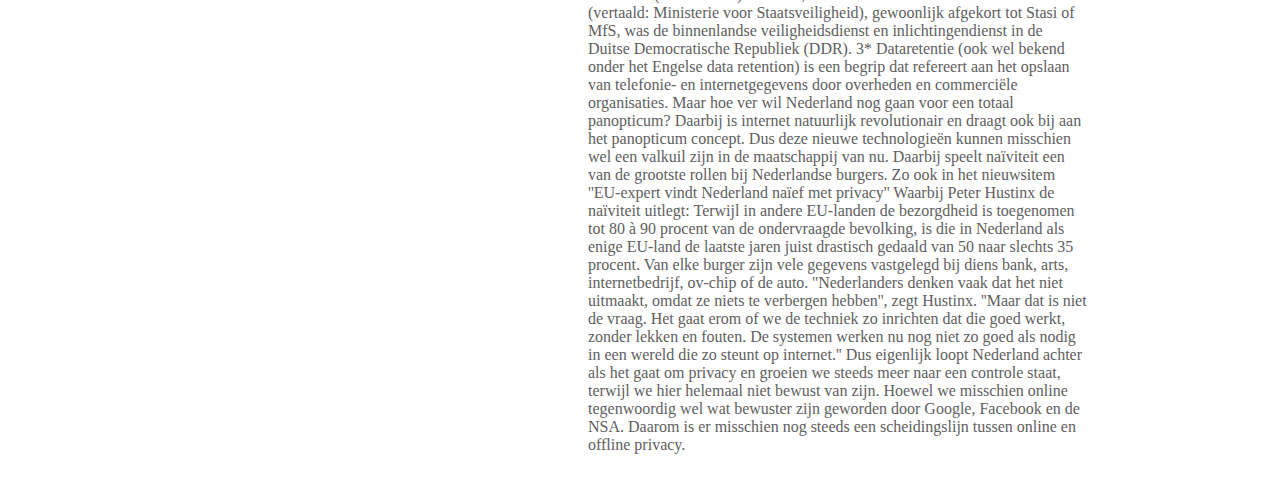
<file: scriptiemachteldstoop/hoofdstuk1.html>
<html>

	<link rel="stylesheet" href="index.css">


<head>
	
	<title>Portfolio Machteld Stoop</title>
	
</head>

<body>
	<div style="position:fixed;">

<h1>The Expansion of our Reality - Machteld Stoop</h1>

	Thesis - Online and offline privacy

<ul class="navbar">
<li><a href="index.html">Inleiding</a>
<li><a href="hoofdstuk1.html">Hoofdstuk 1</a>
<li><a href=".html">Hoofdstuk 2</a>
<li><a href=".html">Hoofdstuk 3</a>
<li><a href=".html">Beeld</a>
<li><a href=".html">Bronnen</a>


</ul>


</div>

<div class="griditem2">
  <article><br> 
<h1>1 - Offline privacy</h1>
<p>1.1	'HET BEGIN VAN EEN EINDE'<br>
  1.2	DEFINITIE OFFLINE PRIVACY<br>
  1.3	BESCHERMING VAN DE 'IK'<br>
  1.4	DE PANOPTICUM STAAT<br>
  
  1.1	'HET BEGIN VAN EEN EINDE'  </p>
<p>&nbsp;</p>
<p>De plek waar alles kon, waar zij konden zijn wie ze wilden zijn, waar privacy niet bestond. Angst en schaamte bestonden niet, alles was mogelijk het was een paradijs, de Hof van Eden. Daarbij hadden Adam en Eva maar een belofte die ze moesten houden, zij mochten niet de vruchten eten van de boom van kennis van goed en kwaad. Maar toch was deze belofte gebroken en aten zij de 'Verboden Vrucht'. Door deze vrucht waren zij opeens heel bewust van zichzelf, de schaamte was geboren, dus ook de behoefte naar privacy. Misschien is dit wel het begin van een einde, privacy was geboren. Dit is als een metafoor voor dit hele onderwerp, privacy. Dit metafoor laat ons misschien wel zien hoe erg we onze privacy eigenlijk op prijs stellen, en onze eigen persoonlijke ruimte nodig hebben om daarbij tot ons zelf te kunnen komen. Maar niet alleen dat, het gaat er ook om ons zelf te beschermen, je gedachten innerlijk en gevoelens.</p>
<p>1.2	DEFINITIE OFFLINE PRIVACY</p>
<p> Privacy, privésfeer, persoonlijke levenssfeer of eigenruimte is een afweerrecht dat de persoonlijke levenssfeer beschermt. De uitspraak van "privacy" volgt de Amerikaans-Engelse uitspraak, niet de Brits-Engelse. De Van Dale omschrijft privacy als de persoonlijke vrijheid, het ongehinderd, alleen, in eigen kring of met een partner ergens kunnen vertoeven; gelegenheid om zich af te zonderen, om storende invloeden van de buitenwereld te ontgaan, een toestand waarin een mens er zeker van is dat zonder zijn toestemming zo weinig mogelijk andere mensen zich op zijn terrein zullen begeven. Daarbij komt tegenwoordig:  </p>
<p>-	Zelf bepalen wie welke informatie over ons krijgt.  <br>
  -	De wens onbespied en onbewaakt te leven.
  
    <br>
    <br>
    Privacy is dus het recht hebben op persoonlijke vrijheid, dit door ongehinderd alleen te zijn. Eigenlijk is de rode draad van dit verhaal dus dat je zelf kan bepalen welke informatie iemand over ons krijgt. Met daarbij natuurlijk uitzonderingen als criminele activiteiten waarbij privacy schending een doel heeft, de veiligheid te waarborgen van andere mensen. Dat zijn logische redeneringen waarbij deze uitzonderingen worden getroffen.
  
    <br>
    <br>
    Regels voor privacy
  Nederlandse grondwet artikel 10: privacy
  
  In Nederland is er een grondwet voor privacy dit houd in dat iedereen recht heeft op rust en privacy, hierbij kunnen wel uitzonderingen zijn, en mogen anderen uitzonderingen maken. Daarbij mag de overheid niet zomaar persoonlijke gegevens gebruiken. <br>
  <br>
  En iedereen heeft het recht om te zien wat er 
  over hem is vastgelegd en kunnen gegevens veranderd worden als ze niet juist zijn. Hier onder nog een aantal punten wat vermeld staat in de grondwet:  </p>
<p><br>
  - Ieder heeft, behoudens bij of krachtens de wet te stellen beperkingen, recht
  op eerbiediging van zijn persoonlijke levenssfeer. 
  <br>
  -  De wet stelt regels ter bescherming van de persoonlijke levenssfeer in
  verband met het vastleggen en verstrekken van persoonsgegevens. 
  - De wet stelt regels inzake de aanspraken van personen op</p>
<p>kennisneming van over hen vastgelegde gegevens en van het gebruik dat daarvan wordt gemaakt, alsmede op verbetering van zodanige gegevens.
  
  Daarbij wordt er ook toegelicht over de vorm persoonlijke levenssfeer, dit betekend het recht hebben op beslotenheid, dus eigenlijk met rust gelaten worden. Maar de wet kan in bepaalde gevallen uitzonderingen treffen voor bijvoorbeeld misdaden etc. Hier ook nog een lijst wat eigenlijk precies de persoonlijke levenssfeer omvat:
  
  het huis
  de briefwisseling 
  de communicatie via telefoon en andere communicatiemiddelen 
  het recht om niet te worden bespied of afgeluisterd 
  het recht op zorgvuldige behandeling van persoonlijke gegevens 
  het recht op eerbiediging van het innerlijk leven 
  het recht op eerbiediging van de lichamelijke integriteit  </p>
<p>1.3 BESCHERMING VAN DE 'IK'  </p>
<p>Over het algemeen krijgen we toch altijd een soort juridisch beeld in ons hoofd over privacy. De meeste mensen zeggen dan ook wel dat ze niets te verbergen hebben, maar dit klopt eigenlijk niet. Het argument ''Nee ik heb niks te verbergen''  wankelt aan alle kanten, maar daar zijn we eigenlijk helemaal niet van bewust. Het lijkt wel alsof we een geheel andere definitie kennen van privacy. Maar waarom hebben we dan allemaal gordijnen in ons huis, en gaan we naar de wc met de deur op slot? Tuurlijk zijn daarbij simpele antwoorden toepasbaar zoals; de gordijnen sluit ik in de avond voor het licht van de lantaarnpalen en de deur dicht en op slot in de wc tegen nare geurtjes. We zien privacy alleen maar als een recht of culturele waarde. Maar we moeten privacy zien op een fundamenteler niveau, privacy voert terug naar wat ons mens maakt. Daarom klopt het argument ''ik heb niks te verbergen'' niet, omdat we moeten beginnen bij de constatering dat privacy boven alles een menselijke eigenschap is. 
  
  De belangrijkste verschijningsvorm van privacy is eigenlijk de privé ruimte in ieder mens, je eigen gedachte wereld, gevoelens en het innerlijk. Deze ruimte is waar gedachten en gevoelens zich afspelen privé. En deze zijn alleen toegankelijk voor jezelf. Dit geheel heet de 'ik'. Maar dit wil niet zeggen dat het innerlijk nooit naar buiten treedt. Soms kiezen we er voor om naar buiten te treden, in de vorm van 'open stellen'. Wie je bent hangt grotendeels af van je vermogen om te bepalen welk deel je van je innerlijk deelt met anderen. En het delen van het innerlijk is in iedere context totaal anders, als je bij je vrienden bent of op je werk verandert de 'ik' continu, gelukkig maar want je zou waarschijnlijk nooit zo tegen je werkgever spreken zoals je dat bij je vrienden zou doen. Dus sociale relaties zijn niet mogelijk zonder iets te verbergen. Deze hele privacy kwestie is ook erg tijdsgebonden zoals in de jaren zeventig was het geen probleem om er voor uit te komen dat je pedoseksueel bent. En werd er zelfs gepleit voor het recht om seks te hebben met kinderen. Maar tegenwoordig kun je hiervoor aangeklaagd worden. Dit kan je ook wel zien als een soort cultuuromslag, nog een goed voorbeeld is dat in de jaren vijftig iedereen trots was of het feit dat iedereen rookte. Met roken loop je tegenwoordig niet meer snel te koop, misschien is het over dertig jaar not done.  </p>
<p>1.4 DE PANOPTICUM STAAT  </p>
<p>Het concept van de panopticum (Latijns voor: alziend) of panopticon (Grieks voor: alziend) gecreëerd door de Engelse verlichtingsfilosoof Jeremy Bentham in 1791. De vorm van een panopticum maakt het mogelijk om groepen mensen te controleren, disciplineren, bewaken, bestuderen, vergelijken en te verbeteren. In de vorm van architectuur die toegepast werd op gevangenissen. Daar voor werden mensen in donkere kerkers geplaatst waarbij bewakers geen overzicht op de gevangenen hadden, dat betekende ook dat gevangen alle tijd hadden om ontsnappingsmogelijkheden te creëren, tot dat Jeremy Bentham met het idee kwam om de gevangenen boven de grond te plaatsen. Met het idee dat mensen in een gebouw geplaatst werden waarbij het gebouw bestond uit een toren met daar omheen ringen van cellen. De cellen bevatte twee ramen; een naar buiten toe en een naar de toren toe. Waarbij er maar een bewaker nodig was om de gevangenen te bewaken, te kennen. Het panopticum hoort bij de geordende maatschappij die alles zichtbaar maakt en beheerst. Volgens Bentham is het erg nuttig;
  
  'Voor regeerders om voor hoogst belangrijke doeleinden te gebruiken' of een middel 'om alles wat met een zeker aantal mensen samenhangt, hun totale levensomstandigheden, te kennen en te beheersen.'
  
  Maar dit hele idee van Bentham heeft misschien ook wel zijn keerzijde, het panopticum wordt ook wel gezien als een machtsmachine. Bentham beschrijft hoe in het panopticum macht en kennis samen gaan. Daarbij droomde Bentham van het uitgroeien van het panopticum idee die in alles zou doordringen tot in een groot bewakend netwerk. Denk maar eens aan het totaalplaatje van de volgende maatregelen: 
  identificatieplicht, biometrisch paspoort, burgerservicenummer, koppeling bestanden, bewaartermijn verkeersgegevens (telefoon en e-mail gegevens), slimme camera's, ambient intelligence (= intelligente en zelflerende technologie), rekeningrijden en ga zo maar door.
  Zijn we niet hard op weg naar een maatschappij zonder vrijheid? Het hele idee van het panopticum is steeds meer toepasbaar op onze Nederlandse maatschappij, het controleren van mensen is normaler dan ooit. In Nederland is het controleren van burgers in openbare plekken eigenlijk de normaalste zaak van de wereld. Natuurlijk fungeert dit als bescherming van de mede mens, maar uit onderzoek is bijvoorbeeld het gebruik van bewakingscamera's nooit bewezen volgens Brenno de Winter (onderzoeksjournalist) hoewel we direct ons gedrag aanpassen als we in de buurt van een camera komen. In Nederland leven we op dit moment in een erg controlerende maatschappij. Neem een voorbeeld aan Rotterdam, hier wordt steeds meer camerabewaking geplaatst in openbare ruimtes, maar daarbij blijft Rotterdam een van de meest onveilige steden in Nederland. Volgens Brenno de Winter gaat het hier om techno-optimisme met het idee als we ergens meer technologieën tegen aan gooien hoe veiliger het zou moeten worden. Maar dit fenomeen is dus nooit volledig bewezen.
  
  Maar hoe staat dit in tegenstelling tot andere landen, zoals Duitsland? Duitsland gaat op een andere manier om met privacy. 'het controleren' van burgers in Duitsland ligt een stuk gevoeliger. Volgens Sven Guckers (privacykenner) heeft dit vooral te maken met Gestapo1 en Stasi2. Hierdoor zijn burgers in Duitsland veel bewuster van hun privacy dan misschien wel andere landen. Maar niet alleen dat, de politiek in Duitsland is ook steeds bewuster met privacy bezig. De Piratenpartij heeft het mogelijk gemaakt om Data retentie te laten stoppen in samenwerking met de burgers. Dit misschien wel mede door De Tweede Wereldoorlog. Volgens Alexander Morlang (Piratenpartij) kun je dataretentie3 zien als de bouwstenen voor een dictatuur. Of zijn de Duitsers misschien overgevoelig of geven ze ons een terechte waarschuwing?
  
  1* De Gestapo, een Duits lettergreepwoord, gevormd uit Geheime Staatspolizei, was de politieke of geheime politie in nazi-Duitsland (1933 - 1945).
  
  2* Stasi, Het Ministerium für Staatssicherheit (vertaald: Ministerie voor Staatsveiligheid), gewoonlijk afgekort tot Stasi of MfS, was de binnenlandse veiligheidsdienst en inlichtingendienst in de Duitse Democratische Republiek (DDR).
  
  3* Dataretentie (ook wel bekend onder het Engelse data retention) is een begrip dat refereert aan het opslaan van telefonie- en internetgegevens door overheden en commerciële organisaties.
  
  
  Maar hoe ver wil Nederland nog gaan voor een totaal panopticum? Daarbij is internet natuurlijk revolutionair en draagt ook bij aan het panopticum concept. 
  
  Dus deze nieuwe technologieën kunnen misschien wel een valkuil zijn in de maatschappij van nu. Daarbij speelt naïviteit een van de grootste rollen bij Nederlandse burgers.  Zo ook in het nieuwsitem ''EU-expert vindt Nederland naïef met privacy'' Waarbij Peter Hustinx de naïviteit uitlegt: 
  
  Terwijl in andere EU-landen de bezorgdheid is toegenomen tot 80 à 90 procent van de ondervraagde bevolking, is die in Nederland als enige EU-land de laatste jaren juist drastisch gedaald van 50 naar slechts 35 procent.
  Van elke burger zijn vele gegevens vastgelegd bij diens bank, arts, internetbedrijf, ov-chip of de auto. ''Nederlanders denken vaak dat het niet uitmaakt, omdat ze niets te verbergen hebben'', zegt Hustinx.
  ''Maar dat is niet de vraag. Het gaat erom of we de techniek zo inrichten dat die goed werkt, zonder lekken en fouten. De systemen werken nu nog niet zo goed als nodig in een wereld die zo steunt op internet.''
  
  Dus eigenlijk loopt Nederland achter als het gaat om privacy en groeien we steeds meer naar een controle staat, terwijl we hier helemaal niet bewust van zijn. Hoewel we misschien online tegenwoordig wel wat bewuster zijn geworden door Google, Facebook en de NSA. Daarom is er misschien nog steeds een scheidingslijn tussen online en offline privacy.</p>
</article>


<br>
	
	

	
</div>
	




</body>
</html>
</file>
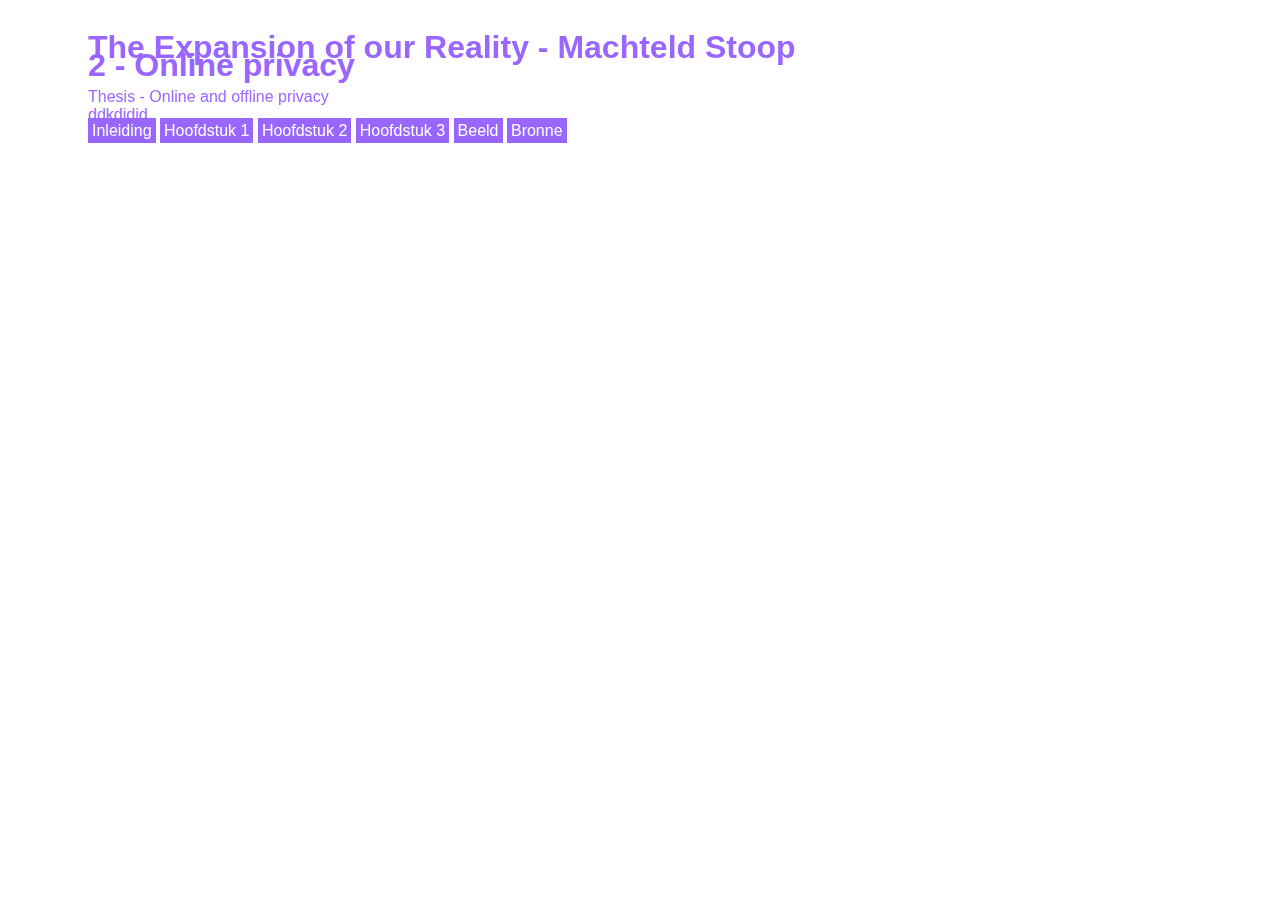
<file: scriptiemachteldstoop/hoofdstuk2.html>
<html>

	<link rel="stylesheet" href="index.css">


<head>
	
	<title>Thesis - Machteld Stoop</title>
	
</head>

<body>
	<div style="position:fixed;">

<h1>The Expansion of our Reality - Machteld Stoop</h1>

	Thesis - Online and offline privacy

<ul class="navbar">
<li><a href="index.html">Inleiding</a>
<li><a href="hoofdstuk1.html">Hoofdstuk 1</a>
<li><a href="hoofdstuk2.html">Hoofdstuk 2</a>
<li><a href=".html">Hoofdstuk 3</a>
<li><a href=".html">Beeld</a>
<li><a href=".html">Bronne</a></ul></div>



<div class="griditem3">
  <article><br> 
<h1>2 - Online privacy</h1>
ddkdjdjd

</article>


<br>
	
	


	
	

	
</div>
	




</body>
</html>
</file>
<file: scriptiemachteldstoop/index.css>
body {
  padding-left: 5em;
  font-family: Helvetica, "Helvetica",
        Times, serif;
  color: #9966FF;
  background-color: white; }
  
  
  h1 {
  font-family: Helvetica, Geneva, Arial,
        SunSans-Regular, sans-serif
	 }
h1 {
	text-decoration: blink;
	font-family: Helvetica, Geneva, Arial, SunSans-Regular, sans-serif;
	}


li	{
	display:inline;
	text-decoration: none;
	font-family: Helvetica, Geneva, Arial,
        SunSans-Regular, sans-serif;

}

a:link { 
color: white; 
background-color: #9966FF;
text-decoration: none;
border: 4px solid #9966FF; 



}
a:visited { 
color: white; 
background-color: #5affb2;
text-decoration: none;
border: 4px solid #5affb2; 


}
a:hover {
	color: white;
	background-color: #5affb2;
	text-decoration: none;
	border: 4px solid #5affb2;
	font-family: Helvetica, Geneva, Arial, SunSans-Regular, sans-serif;

} 

ul.navbar {
  list-style-type: none;
  padding: 0px;
}


.griditem {
	height: 700px;
	width: 500px;
	font-family: Georgia, "Times New Roman", Times, serif;
	color: #606060;
	padding: 0px;
	padding-top: 150px;
	margin: 0px;
	border: 0px solid #000;
	display: inline-block;
}

.griditem2 {
	height: 700px;
	width: 500px;
	font-family: Georgia, "Times New Roman", Times, serif;
	color: #606060;
	padding: 500px;
	padding-top: 150px;
	margin: 0px;
	border: 0px solid #000;
	display: inline-block;
}
</file>
<file: css/style.css>
body {
  padding-left: 5em;
  font-family: Helvetica, "Helvetica",
        Times, serif;
  color: #9966FF;
  background-color: white; }
  
  
  h1 {
  font-family: Helvetica, Geneva, Arial,
        SunSans-Regular, sans-serif
	 }
h1 {
	font-family: Helvetica, Geneva, Arial, SunSans-Regular, sans-serif;
	font-size: 65px;
	color: #000;
	}


li	{
	display:inline;
	text-decoration: none;
	font-family: Helvetica, Geneva, Arial,
        SunSans-Regular, sans-serif;
	color: #000;
}

a:link { 
color: white; 
background-color: #000;
text-decoration: none;
border: 4px solid #000; 



}
a:visited { 
color: white; 
background-color: #000;
text-decoration: none;
border: 4px solid #000; 


}
a:hover {
	color: white;
	background-color: #FFF;
	text-decoration: none;
	border: 4px solid #FFF;
	font-family: Helvetica, Geneva, Arial, SunSans-Regular, sans-serif;

} 

ul.navbar {
  list-style-type: none;
  padding: 0px;
}


.griditem {
	height: 700px;
	width: 500px;
	font-family: Georgia, "Times New Roman", Times, serif;
	color: #606060;
	padding: 0px;
	padding-top: 150px;
	margin: 0px;
	border: 0px solid #000;
	display: inline-block;
}

.griditem2 {
	height: 700px;
	width: 500px;
	font-family: Georgia, "Times New Roman", Times, serif;
	color: #606060;
	padding: 100px;
	padding-top: 150px;
	margin: 0px;
	border: 0px solid #000;
	display: inline-block;
}

.griditem3 {
	height: 700px;
	width: 500px;
	color: #606060;
	padding: 200px;
	padding-top: 150px;
	margin: 0px;
	border: 0px solid #000;
	display: inline-block;
	font-family: Georgia, "Times New Roman", Times, serif;
}

.griditem4 {
	height: 700px;
	width: 500px;
	font-family: Georgia, "Times New Roman", Times, serif;
	color: #606060;
	padding: 300px;
	padding-top: 150px;
	margin: 0px;
	border: 0px solid #000;
	display: inline-block;
}

.d {
	font-weight: bold;
}
</file>
